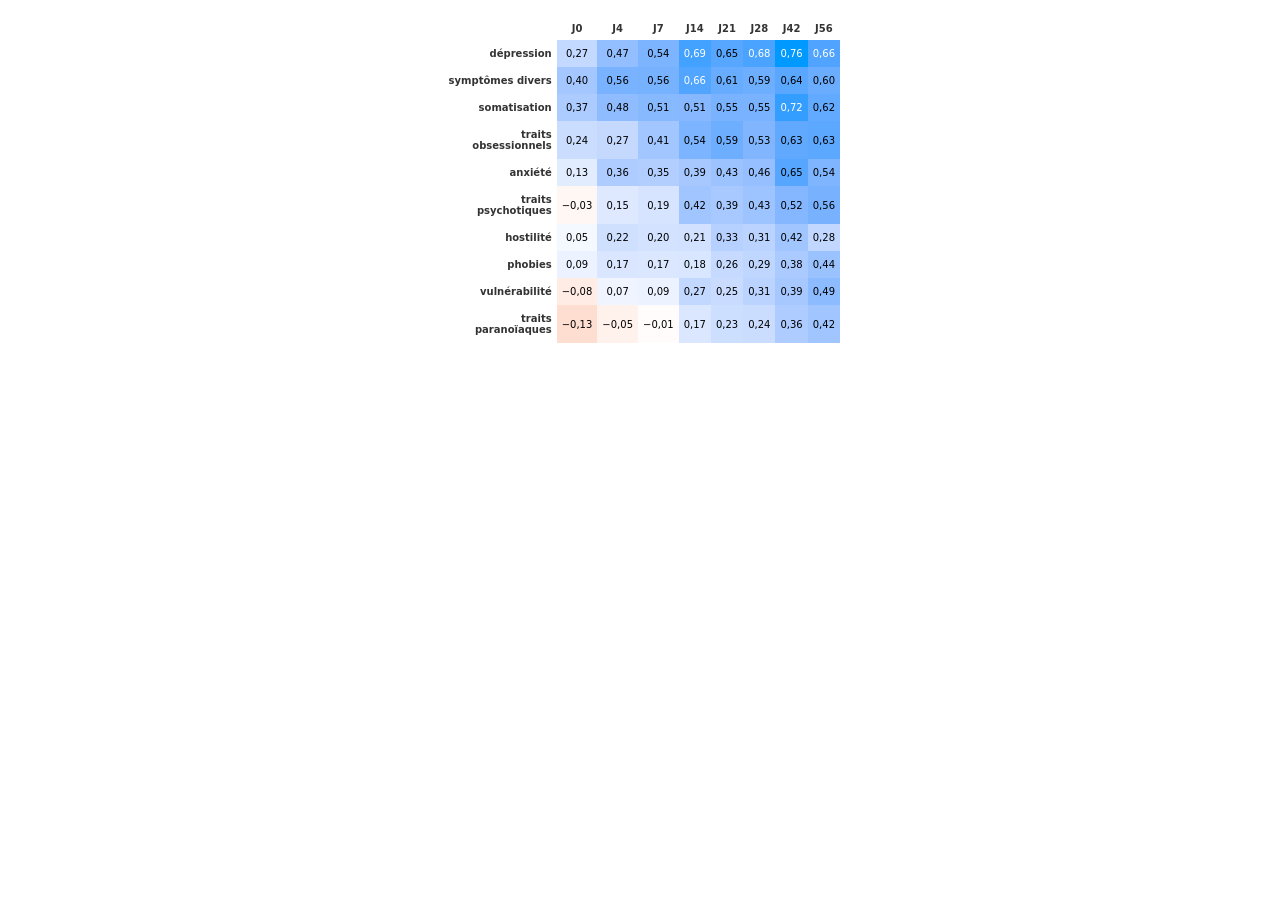
<file: output/fig_corr.html>
<!DOCTYPE html>
<html lang="en">
<head>
<meta charset="utf-8"/>
<style>body{background-color:white;}</style>


</head>
<body>
<div id="zzadcplojt" style="padding-left:0px;padding-right:0px;padding-top:10px;padding-bottom:10px;overflow-x:auto;overflow-y:auto;width:auto;height:auto;">
  <style>#zzadcplojt table {
  font-family: luciole, system-ui, 'Segoe UI', Roboto, Helvetica, Arial, sans-serif, 'Apple Color Emoji', 'Segoe UI Emoji', 'Segoe UI Symbol', 'Noto Color Emoji';
  -webkit-font-smoothing: antialiased;
  -moz-osx-font-smoothing: grayscale;
}

#zzadcplojt thead, #zzadcplojt tbody, #zzadcplojt tfoot, #zzadcplojt tr, #zzadcplojt td, #zzadcplojt th {
  border-style: none;
}

#zzadcplojt p {
  margin: 0;
  padding: 0;
}

#zzadcplojt .gt_table {
  display: table;
  border-collapse: collapse;
  line-height: normal;
  margin-left: auto;
  margin-right: auto;
  color: #333333;
  font-size: 10px;
  font-weight: normal;
  font-style: normal;
  background-color: #FFFFFF;
  width: 400px;
  border-top-style: solid;
  border-top-width: 2px;
  border-top-color: #A8A8A8;
  border-right-style: none;
  border-right-width: 2px;
  border-right-color: #D3D3D3;
  border-bottom-style: solid;
  border-bottom-width: 2px;
  border-bottom-color: #A8A8A8;
  border-left-style: none;
  border-left-width: 2px;
  border-left-color: #D3D3D3;
}

#zzadcplojt .gt_caption {
  padding-top: 4px;
  padding-bottom: 4px;
}

#zzadcplojt .gt_title {
  color: #333333;
  font-size: 95%;
  font-weight: initial;
  padding-top: 4px;
  padding-bottom: 4px;
  padding-left: 5px;
  padding-right: 5px;
  border-bottom-color: #FFFFFF;
  border-bottom-width: 0;
}

#zzadcplojt .gt_subtitle {
  color: #333333;
  font-size: 85%;
  font-weight: initial;
  padding-top: 3px;
  padding-bottom: 5px;
  padding-left: 5px;
  padding-right: 5px;
  border-top-color: #FFFFFF;
  border-top-width: 0;
}

#zzadcplojt .gt_heading {
  background-color: #FFFFFF;
  text-align: left;
  border-bottom-color: #FFFFFF;
  border-left-style: none;
  border-left-width: 1px;
  border-left-color: #D3D3D3;
  border-right-style: none;
  border-right-width: 1px;
  border-right-color: #D3D3D3;
}

#zzadcplojt .gt_bottom_border {
  border-bottom-style: solid;
  border-bottom-width: 2px;
  border-bottom-color: #D3D3D3;
}

#zzadcplojt .gt_col_headings {
  border-top-style: solid;
  border-top-width: 2px;
  border-top-color: #D3D3D3;
  border-bottom-style: solid;
  border-bottom-width: 2px;
  border-bottom-color: #D3D3D3;
  border-left-style: none;
  border-left-width: 1px;
  border-left-color: #D3D3D3;
  border-right-style: none;
  border-right-width: 1px;
  border-right-color: #D3D3D3;
}

#zzadcplojt .gt_col_heading {
  color: #333333;
  background-color: #FFFFFF;
  font-size: 100%;
  font-weight: normal;
  text-transform: inherit;
  border-left-style: none;
  border-left-width: 1px;
  border-left-color: #D3D3D3;
  border-right-style: none;
  border-right-width: 1px;
  border-right-color: #D3D3D3;
  vertical-align: bottom;
  padding-top: 5px;
  padding-bottom: 6px;
  padding-left: 5px;
  padding-right: 5px;
  overflow-x: hidden;
}

#zzadcplojt .gt_column_spanner_outer {
  color: #333333;
  background-color: #FFFFFF;
  font-size: 100%;
  font-weight: normal;
  text-transform: inherit;
  padding-top: 0;
  padding-bottom: 0;
  padding-left: 4px;
  padding-right: 4px;
}

#zzadcplojt .gt_column_spanner_outer:first-child {
  padding-left: 0;
}

#zzadcplojt .gt_column_spanner_outer:last-child {
  padding-right: 0;
}

#zzadcplojt .gt_column_spanner {
  border-bottom-style: solid;
  border-bottom-width: 2px;
  border-bottom-color: #D3D3D3;
  vertical-align: bottom;
  padding-top: 5px;
  padding-bottom: 5px;
  overflow-x: hidden;
  display: inline-block;
  width: 100%;
}

#zzadcplojt .gt_spanner_row {
  border-bottom-style: hidden;
}

#zzadcplojt .gt_group_heading {
  padding-top: 8px;
  padding-bottom: 8px;
  padding-left: 5px;
  padding-right: 5px;
  color: #333333;
  background-color: #FFFFFF;
  font-size: 100%;
  font-weight: initial;
  text-transform: inherit;
  border-top-style: solid;
  border-top-width: 2px;
  border-top-color: #D3D3D3;
  border-bottom-style: solid;
  border-bottom-width: 2px;
  border-bottom-color: #D3D3D3;
  border-left-style: none;
  border-left-width: 1px;
  border-left-color: #D3D3D3;
  border-right-style: none;
  border-right-width: 1px;
  border-right-color: #D3D3D3;
  vertical-align: middle;
  text-align: left;
}

#zzadcplojt .gt_empty_group_heading {
  padding: 0.5px;
  color: #333333;
  background-color: #FFFFFF;
  font-size: 100%;
  font-weight: initial;
  border-top-style: solid;
  border-top-width: 2px;
  border-top-color: #D3D3D3;
  border-bottom-style: solid;
  border-bottom-width: 2px;
  border-bottom-color: #D3D3D3;
  vertical-align: middle;
}

#zzadcplojt .gt_from_md > :first-child {
  margin-top: 0;
}

#zzadcplojt .gt_from_md > :last-child {
  margin-bottom: 0;
}

#zzadcplojt .gt_row {
  padding-top: 8px;
  padding-bottom: 8px;
  padding-left: 5px;
  padding-right: 5px;
  margin: 10px;
  border-top-style: solid;
  border-top-width: 1px;
  border-top-color: #D3D3D3;
  border-left-style: none;
  border-left-width: 1px;
  border-left-color: #D3D3D3;
  border-right-style: none;
  border-right-width: 1px;
  border-right-color: #D3D3D3;
  vertical-align: middle;
  overflow-x: hidden;
}

#zzadcplojt .gt_stub {
  color: #333333;
  background-color: #FFFFFF;
  font-size: 100%;
  font-weight: initial;
  text-transform: inherit;
  border-right-style: solid;
  border-right-width: 2px;
  border-right-color: #D3D3D3;
  padding-left: 5px;
  padding-right: 5px;
}

#zzadcplojt .gt_stub_row_group {
  color: #333333;
  background-color: #FFFFFF;
  font-size: 100%;
  font-weight: initial;
  text-transform: inherit;
  border-right-style: solid;
  border-right-width: 2px;
  border-right-color: #D3D3D3;
  padding-left: 5px;
  padding-right: 5px;
  vertical-align: top;
}

#zzadcplojt .gt_row_group_first td {
  border-top-width: 2px;
}

#zzadcplojt .gt_row_group_first th {
  border-top-width: 2px;
}

#zzadcplojt .gt_summary_row {
  color: #333333;
  background-color: #FFFFFF;
  text-transform: inherit;
  padding-top: 8px;
  padding-bottom: 8px;
  padding-left: 5px;
  padding-right: 5px;
}

#zzadcplojt .gt_first_summary_row {
  border-top-style: solid;
  border-top-color: #D3D3D3;
}

#zzadcplojt .gt_first_summary_row.thick {
  border-top-width: 2px;
}

#zzadcplojt .gt_last_summary_row {
  padding-top: 8px;
  padding-bottom: 8px;
  padding-left: 5px;
  padding-right: 5px;
  border-bottom-style: solid;
  border-bottom-width: 2px;
  border-bottom-color: #D3D3D3;
}

#zzadcplojt .gt_grand_summary_row {
  color: #333333;
  background-color: #FFFFFF;
  text-transform: inherit;
  padding-top: 8px;
  padding-bottom: 8px;
  padding-left: 5px;
  padding-right: 5px;
}

#zzadcplojt .gt_first_grand_summary_row {
  padding-top: 8px;
  padding-bottom: 8px;
  padding-left: 5px;
  padding-right: 5px;
  border-top-style: double;
  border-top-width: 6px;
  border-top-color: #D3D3D3;
}

#zzadcplojt .gt_last_grand_summary_row_top {
  padding-top: 8px;
  padding-bottom: 8px;
  padding-left: 5px;
  padding-right: 5px;
  border-bottom-style: double;
  border-bottom-width: 6px;
  border-bottom-color: #D3D3D3;
}

#zzadcplojt .gt_striped {
  background-color: rgba(128, 128, 128, 0.05);
}

#zzadcplojt .gt_table_body {
  border-top-style: solid;
  border-top-width: 2px;
  border-top-color: #D3D3D3;
  border-bottom-style: solid;
  border-bottom-width: 2px;
  border-bottom-color: #D3D3D3;
}

#zzadcplojt .gt_footnotes {
  color: #333333;
  background-color: #FFFFFF;
  border-bottom-style: none;
  border-bottom-width: 2px;
  border-bottom-color: #D3D3D3;
  border-left-style: none;
  border-left-width: 2px;
  border-left-color: #D3D3D3;
  border-right-style: none;
  border-right-width: 2px;
  border-right-color: #D3D3D3;
}

#zzadcplojt .gt_footnote {
  margin: 0px;
  font-size: 90%;
  padding-top: 4px;
  padding-bottom: 4px;
  padding-left: 5px;
  padding-right: 5px;
}

#zzadcplojt .gt_sourcenotes {
  color: #333333;
  background-color: #FFFFFF;
  border-bottom-style: none;
  border-bottom-width: 2px;
  border-bottom-color: #D3D3D3;
  border-left-style: none;
  border-left-width: 2px;
  border-left-color: #D3D3D3;
  border-right-style: none;
  border-right-width: 2px;
  border-right-color: #D3D3D3;
}

#zzadcplojt .gt_sourcenote {
  font-size: 90%;
  padding-top: 4px;
  padding-bottom: 4px;
  padding-left: 5px;
  padding-right: 5px;
}

#zzadcplojt .gt_left {
  text-align: left;
}

#zzadcplojt .gt_center {
  text-align: center;
}

#zzadcplojt .gt_right {
  text-align: right;
  font-variant-numeric: tabular-nums;
}

#zzadcplojt .gt_font_normal {
  font-weight: normal;
}

#zzadcplojt .gt_font_bold {
  font-weight: bold;
}

#zzadcplojt .gt_font_italic {
  font-style: italic;
}

#zzadcplojt .gt_super {
  font-size: 65%;
}

#zzadcplojt .gt_footnote_marks {
  font-size: 75%;
  vertical-align: 0.4em;
  position: initial;
}

#zzadcplojt .gt_asterisk {
  font-size: 100%;
  vertical-align: 0;
}

#zzadcplojt .gt_indent_1 {
  text-indent: 5px;
}

#zzadcplojt .gt_indent_2 {
  text-indent: 10px;
}

#zzadcplojt .gt_indent_3 {
  text-indent: 15px;
}

#zzadcplojt .gt_indent_4 {
  text-indent: 20px;
}

#zzadcplojt .gt_indent_5 {
  text-indent: 25px;
}

#zzadcplojt .katex-display {
  display: inline-flex !important;
  margin-bottom: 0.75em !important;
}

#zzadcplojt div.Reactable > div.rt-table > div.rt-thead > div.rt-tr.rt-tr-group-header > div.rt-th-group:after {
  height: 0px !important;
}
</style>
  <table class="gt_table" data-quarto-disable-processing="false" data-quarto-bootstrap="false">
  <thead>
    <tr class="gt_col_headings">
      <th class="gt_col_heading gt_columns_bottom_border gt_left" rowspan="1" colspan="1" style="border-left-width: 1px; border-left-style: hidden; border-left-color: #000000; border-right-width: 1px; border-right-style: hidden; border-right-color: #000000; border-top-width: 1px; border-top-style: hidden; border-top-color: #000000; border-bottom-width: 1px; border-bottom-style: hidden; border-bottom-color: #000000;" scope="col" id="a::stub"></th>
      <th class="gt_col_heading gt_columns_bottom_border gt_right" rowspan="1" colspan="1" style="border-left-width: 1px; border-left-style: hidden; border-left-color: #000000; border-right-width: 1px; border-right-style: hidden; border-right-color: #000000; border-top-width: 1px; border-top-style: hidden; border-top-color: #000000; border-bottom-width: 1px; border-bottom-style: hidden; border-bottom-color: #000000; text-align: center; font-weight: bold;" scope="col" id="J0">J0</th>
      <th class="gt_col_heading gt_columns_bottom_border gt_right" rowspan="1" colspan="1" style="border-left-width: 1px; border-left-style: hidden; border-left-color: #000000; border-right-width: 1px; border-right-style: hidden; border-right-color: #000000; border-top-width: 1px; border-top-style: hidden; border-top-color: #000000; border-bottom-width: 1px; border-bottom-style: hidden; border-bottom-color: #000000; text-align: center; font-weight: bold;" scope="col" id="J4">J4</th>
      <th class="gt_col_heading gt_columns_bottom_border gt_right" rowspan="1" colspan="1" style="border-left-width: 1px; border-left-style: hidden; border-left-color: #000000; border-right-width: 1px; border-right-style: hidden; border-right-color: #000000; border-top-width: 1px; border-top-style: hidden; border-top-color: #000000; border-bottom-width: 1px; border-bottom-style: hidden; border-bottom-color: #000000; text-align: center; font-weight: bold;" scope="col" id="J7">J7</th>
      <th class="gt_col_heading gt_columns_bottom_border gt_right" rowspan="1" colspan="1" style="border-left-width: 1px; border-left-style: hidden; border-left-color: #000000; border-right-width: 1px; border-right-style: hidden; border-right-color: #000000; border-top-width: 1px; border-top-style: hidden; border-top-color: #000000; border-bottom-width: 1px; border-bottom-style: hidden; border-bottom-color: #000000; text-align: center; font-weight: bold;" scope="col" id="J14">J14</th>
      <th class="gt_col_heading gt_columns_bottom_border gt_right" rowspan="1" colspan="1" style="border-left-width: 1px; border-left-style: hidden; border-left-color: #000000; border-right-width: 1px; border-right-style: hidden; border-right-color: #000000; border-top-width: 1px; border-top-style: hidden; border-top-color: #000000; border-bottom-width: 1px; border-bottom-style: hidden; border-bottom-color: #000000; text-align: center; font-weight: bold;" scope="col" id="J21">J21</th>
      <th class="gt_col_heading gt_columns_bottom_border gt_right" rowspan="1" colspan="1" style="border-left-width: 1px; border-left-style: hidden; border-left-color: #000000; border-right-width: 1px; border-right-style: hidden; border-right-color: #000000; border-top-width: 1px; border-top-style: hidden; border-top-color: #000000; border-bottom-width: 1px; border-bottom-style: hidden; border-bottom-color: #000000; text-align: center; font-weight: bold;" scope="col" id="J28">J28</th>
      <th class="gt_col_heading gt_columns_bottom_border gt_right" rowspan="1" colspan="1" style="border-left-width: 1px; border-left-style: hidden; border-left-color: #000000; border-right-width: 1px; border-right-style: hidden; border-right-color: #000000; border-top-width: 1px; border-top-style: hidden; border-top-color: #000000; border-bottom-width: 1px; border-bottom-style: hidden; border-bottom-color: #000000; text-align: center; font-weight: bold;" scope="col" id="J42">J42</th>
      <th class="gt_col_heading gt_columns_bottom_border gt_right" rowspan="1" colspan="1" style="border-left-width: 1px; border-left-style: hidden; border-left-color: #000000; border-right-width: 1px; border-right-style: hidden; border-right-color: #000000; border-top-width: 1px; border-top-style: hidden; border-top-color: #000000; border-bottom-width: 1px; border-bottom-style: hidden; border-bottom-color: #000000; text-align: center; font-weight: bold;" scope="col" id="J56">J56</th>
    </tr>
  </thead>
  <tbody class="gt_table_body">
    <tr><th id="stub_1_1" scope="row" class="gt_row gt_left gt_stub" style="border-left-width: 1px; border-left-style: hidden; border-left-color: #000000; border-right-width: 1px; border-right-style: hidden; border-right-color: #000000; border-top-width: 1px; border-top-style: hidden; border-top-color: #000000; border-bottom-width: 1px; border-bottom-style: hidden; border-bottom-color: #000000; text-align: right; font-weight: bold;">dépression</th>
<td headers="stub_1_1 J0" class="gt_row gt_right" style="border-left-width: 1px; border-left-style: hidden; border-left-color: #000000; border-right-width: 1px; border-right-style: hidden; border-right-color: #000000; border-top-width: 1px; border-top-style: hidden; border-top-color: #000000; border-bottom-width: 1px; border-bottom-style: hidden; border-bottom-color: #000000; text-align: center; color: #000000; background-color: #C3D9FF;">0,27</td>
<td headers="stub_1_1 J4" class="gt_row gt_right" style="border-left-width: 1px; border-left-style: hidden; border-left-color: #000000; border-right-width: 1px; border-right-style: hidden; border-right-color: #000000; border-top-width: 1px; border-top-style: hidden; border-top-color: #000000; border-bottom-width: 1px; border-bottom-style: hidden; border-bottom-color: #000000; text-align: center; color: #000000; background-color: #93BEFF;">0,47</td>
<td headers="stub_1_1 J7" class="gt_row gt_right" style="border-left-width: 1px; border-left-style: hidden; border-left-color: #000000; border-right-width: 1px; border-right-style: hidden; border-right-color: #000000; border-top-width: 1px; border-top-style: hidden; border-top-color: #000000; border-bottom-width: 1px; border-bottom-style: hidden; border-bottom-color: #000000; text-align: center; color: #000000; background-color: #7DB4FF;">0,54</td>
<td headers="stub_1_1 J14" class="gt_row gt_right" style="border-left-width: 1px; border-left-style: hidden; border-left-color: #000000; border-right-width: 1px; border-right-style: hidden; border-right-color: #000000; border-top-width: 1px; border-top-style: hidden; border-top-color: #000000; border-bottom-width: 1px; border-bottom-style: hidden; border-bottom-color: #000000; text-align: center; color: #FFFFFF; background-color: #43A1FF;">0,69</td>
<td headers="stub_1_1 J21" class="gt_row gt_right" style="border-left-width: 1px; border-left-style: hidden; border-left-color: #000000; border-right-width: 1px; border-right-style: hidden; border-right-color: #000000; border-top-width: 1px; border-top-style: hidden; border-top-color: #000000; border-bottom-width: 1px; border-bottom-style: hidden; border-bottom-color: #000000; text-align: center; color: #000000; background-color: #57A6FF;">0,65</td>
<td headers="stub_1_1 J28" class="gt_row gt_right" style="border-left-width: 1px; border-left-style: hidden; border-left-color: #000000; border-right-width: 1px; border-right-style: hidden; border-right-color: #000000; border-top-width: 1px; border-top-style: hidden; border-top-color: #000000; border-bottom-width: 1px; border-bottom-style: hidden; border-bottom-color: #000000; text-align: center; color: #FFFFFF; background-color: #4AA3FF;">0,68</td>
<td headers="stub_1_1 J42" class="gt_row gt_right" style="border-left-width: 1px; border-left-style: hidden; border-left-color: #000000; border-right-width: 1px; border-right-style: hidden; border-right-color: #000000; border-top-width: 1px; border-top-style: hidden; border-top-color: #000000; border-bottom-width: 1px; border-bottom-style: hidden; border-bottom-color: #000000; text-align: center; color: #FFFFFF; background-color: #0099FF;">0,76</td>
<td headers="stub_1_1 J56" class="gt_row gt_right" style="border-left-width: 1px; border-left-style: hidden; border-left-color: #000000; border-right-width: 1px; border-right-style: hidden; border-right-color: #000000; border-top-width: 1px; border-top-style: hidden; border-top-color: #000000; border-bottom-width: 1px; border-bottom-style: hidden; border-bottom-color: #000000; text-align: center; color: #FFFFFF; background-color: #50A4FF;">0,66</td></tr>
    <tr><th id="stub_1_2" scope="row" class="gt_row gt_left gt_stub" style="border-left-width: 1px; border-left-style: hidden; border-left-color: #000000; border-right-width: 1px; border-right-style: hidden; border-right-color: #000000; border-top-width: 1px; border-top-style: hidden; border-top-color: #000000; border-bottom-width: 1px; border-bottom-style: hidden; border-bottom-color: #000000; text-align: right; font-weight: bold;">symptômes divers</th>
<td headers="stub_1_2 J0" class="gt_row gt_right" style="border-left-width: 1px; border-left-style: hidden; border-left-color: #000000; border-right-width: 1px; border-right-style: hidden; border-right-color: #000000; border-top-width: 1px; border-top-style: hidden; border-top-color: #000000; border-bottom-width: 1px; border-bottom-style: hidden; border-bottom-color: #000000; text-align: center; color: #000000; background-color: #A5C7FF;">0,40</td>
<td headers="stub_1_2 J4" class="gt_row gt_right" style="border-left-width: 1px; border-left-style: hidden; border-left-color: #000000; border-right-width: 1px; border-right-style: hidden; border-right-color: #000000; border-top-width: 1px; border-top-style: hidden; border-top-color: #000000; border-bottom-width: 1px; border-bottom-style: hidden; border-bottom-color: #000000; text-align: center; color: #000000; background-color: #79B2FF;">0,56</td>
<td headers="stub_1_2 J7" class="gt_row gt_right" style="border-left-width: 1px; border-left-style: hidden; border-left-color: #000000; border-right-width: 1px; border-right-style: hidden; border-right-color: #000000; border-top-width: 1px; border-top-style: hidden; border-top-color: #000000; border-bottom-width: 1px; border-bottom-style: hidden; border-bottom-color: #000000; text-align: center; color: #000000; background-color: #77B2FF;">0,56</td>
<td headers="stub_1_2 J14" class="gt_row gt_right" style="border-left-width: 1px; border-left-style: hidden; border-left-color: #000000; border-right-width: 1px; border-right-style: hidden; border-right-color: #000000; border-top-width: 1px; border-top-style: hidden; border-top-color: #000000; border-bottom-width: 1px; border-bottom-style: hidden; border-bottom-color: #000000; text-align: center; color: #FFFFFF; background-color: #51A5FF;">0,66</td>
<td headers="stub_1_2 J21" class="gt_row gt_right" style="border-left-width: 1px; border-left-style: hidden; border-left-color: #000000; border-right-width: 1px; border-right-style: hidden; border-right-color: #000000; border-top-width: 1px; border-top-style: hidden; border-top-color: #000000; border-bottom-width: 1px; border-bottom-style: hidden; border-bottom-color: #000000; text-align: center; color: #000000; background-color: #68ACFF;">0,61</td>
<td headers="stub_1_2 J28" class="gt_row gt_right" style="border-left-width: 1px; border-left-style: hidden; border-left-color: #000000; border-right-width: 1px; border-right-style: hidden; border-right-color: #000000; border-top-width: 1px; border-top-style: hidden; border-top-color: #000000; border-bottom-width: 1px; border-bottom-style: hidden; border-bottom-color: #000000; text-align: center; color: #000000; background-color: #6DAEFF;">0,59</td>
<td headers="stub_1_2 J42" class="gt_row gt_right" style="border-left-width: 1px; border-left-style: hidden; border-left-color: #000000; border-right-width: 1px; border-right-style: hidden; border-right-color: #000000; border-top-width: 1px; border-top-style: hidden; border-top-color: #000000; border-bottom-width: 1px; border-bottom-style: hidden; border-bottom-color: #000000; text-align: center; color: #000000; background-color: #59A7FF;">0,64</td>
<td headers="stub_1_2 J56" class="gt_row gt_right" style="border-left-width: 1px; border-left-style: hidden; border-left-color: #000000; border-right-width: 1px; border-right-style: hidden; border-right-color: #000000; border-top-width: 1px; border-top-style: hidden; border-top-color: #000000; border-bottom-width: 1px; border-bottom-style: hidden; border-bottom-color: #000000; text-align: center; color: #000000; background-color: #6AADFF;">0,60</td></tr>
    <tr><th id="stub_1_3" scope="row" class="gt_row gt_left gt_stub" style="border-left-width: 1px; border-left-style: hidden; border-left-color: #000000; border-right-width: 1px; border-right-style: hidden; border-right-color: #000000; border-top-width: 1px; border-top-style: hidden; border-top-color: #000000; border-bottom-width: 1px; border-bottom-style: hidden; border-bottom-color: #000000; text-align: right; font-weight: bold;">somatisation</th>
<td headers="stub_1_3 J0" class="gt_row gt_right" style="border-left-width: 1px; border-left-style: hidden; border-left-color: #000000; border-right-width: 1px; border-right-style: hidden; border-right-color: #000000; border-top-width: 1px; border-top-style: hidden; border-top-color: #000000; border-bottom-width: 1px; border-bottom-style: hidden; border-bottom-color: #000000; text-align: center; color: #000000; background-color: #ACCBFF;">0,37</td>
<td headers="stub_1_3 J4" class="gt_row gt_right" style="border-left-width: 1px; border-left-style: hidden; border-left-color: #000000; border-right-width: 1px; border-right-style: hidden; border-right-color: #000000; border-top-width: 1px; border-top-style: hidden; border-top-color: #000000; border-bottom-width: 1px; border-bottom-style: hidden; border-bottom-color: #000000; text-align: center; color: #000000; background-color: #8FBCFF;">0,48</td>
<td headers="stub_1_3 J7" class="gt_row gt_right" style="border-left-width: 1px; border-left-style: hidden; border-left-color: #000000; border-right-width: 1px; border-right-style: hidden; border-right-color: #000000; border-top-width: 1px; border-top-style: hidden; border-top-color: #000000; border-bottom-width: 1px; border-bottom-style: hidden; border-bottom-color: #000000; text-align: center; color: #000000; background-color: #87B9FF;">0,51</td>
<td headers="stub_1_3 J14" class="gt_row gt_right" style="border-left-width: 1px; border-left-style: hidden; border-left-color: #000000; border-right-width: 1px; border-right-style: hidden; border-right-color: #000000; border-top-width: 1px; border-top-style: hidden; border-top-color: #000000; border-bottom-width: 1px; border-bottom-style: hidden; border-bottom-color: #000000; text-align: center; color: #000000; background-color: #87B8FF;">0,51</td>
<td headers="stub_1_3 J21" class="gt_row gt_right" style="border-left-width: 1px; border-left-style: hidden; border-left-color: #000000; border-right-width: 1px; border-right-style: hidden; border-right-color: #000000; border-top-width: 1px; border-top-style: hidden; border-top-color: #000000; border-bottom-width: 1px; border-bottom-style: hidden; border-bottom-color: #000000; text-align: center; color: #000000; background-color: #79B3FF;">0,55</td>
<td headers="stub_1_3 J28" class="gt_row gt_right" style="border-left-width: 1px; border-left-style: hidden; border-left-color: #000000; border-right-width: 1px; border-right-style: hidden; border-right-color: #000000; border-top-width: 1px; border-top-style: hidden; border-top-color: #000000; border-bottom-width: 1px; border-bottom-style: hidden; border-bottom-color: #000000; text-align: center; color: #000000; background-color: #79B3FF;">0,55</td>
<td headers="stub_1_3 J42" class="gt_row gt_right" style="border-left-width: 1px; border-left-style: hidden; border-left-color: #000000; border-right-width: 1px; border-right-style: hidden; border-right-color: #000000; border-top-width: 1px; border-top-style: hidden; border-top-color: #000000; border-bottom-width: 1px; border-bottom-style: hidden; border-bottom-color: #000000; text-align: center; color: #FFFFFF; background-color: #339EFF;">0,72</td>
<td headers="stub_1_3 J56" class="gt_row gt_right" style="border-left-width: 1px; border-left-style: hidden; border-left-color: #000000; border-right-width: 1px; border-right-style: hidden; border-right-color: #000000; border-top-width: 1px; border-top-style: hidden; border-top-color: #000000; border-bottom-width: 1px; border-bottom-style: hidden; border-bottom-color: #000000; text-align: center; color: #000000; background-color: #61AAFF;">0,62</td></tr>
    <tr><th id="stub_1_4" scope="row" class="gt_row gt_left gt_stub" style="border-left-width: 1px; border-left-style: hidden; border-left-color: #000000; border-right-width: 1px; border-right-style: hidden; border-right-color: #000000; border-top-width: 1px; border-top-style: hidden; border-top-color: #000000; border-bottom-width: 1px; border-bottom-style: hidden; border-bottom-color: #000000; text-align: right; font-weight: bold;">traits obsessionnels</th>
<td headers="stub_1_4 J0" class="gt_row gt_right" style="border-left-width: 1px; border-left-style: hidden; border-left-color: #000000; border-right-width: 1px; border-right-style: hidden; border-right-color: #000000; border-top-width: 1px; border-top-style: hidden; border-top-color: #000000; border-bottom-width: 1px; border-bottom-style: hidden; border-bottom-color: #000000; text-align: center; color: #000000; background-color: #CBDDFF;">0,24</td>
<td headers="stub_1_4 J4" class="gt_row gt_right" style="border-left-width: 1px; border-left-style: hidden; border-left-color: #000000; border-right-width: 1px; border-right-style: hidden; border-right-color: #000000; border-top-width: 1px; border-top-style: hidden; border-top-color: #000000; border-bottom-width: 1px; border-bottom-style: hidden; border-bottom-color: #000000; text-align: center; color: #000000; background-color: #C5D9FF;">0,27</td>
<td headers="stub_1_4 J7" class="gt_row gt_right" style="border-left-width: 1px; border-left-style: hidden; border-left-color: #000000; border-right-width: 1px; border-right-style: hidden; border-right-color: #000000; border-top-width: 1px; border-top-style: hidden; border-top-color: #000000; border-bottom-width: 1px; border-bottom-style: hidden; border-bottom-color: #000000; text-align: center; color: #000000; background-color: #A2C6FF;">0,41</td>
<td headers="stub_1_4 J14" class="gt_row gt_right" style="border-left-width: 1px; border-left-style: hidden; border-left-color: #000000; border-right-width: 1px; border-right-style: hidden; border-right-color: #000000; border-top-width: 1px; border-top-style: hidden; border-top-color: #000000; border-bottom-width: 1px; border-bottom-style: hidden; border-bottom-color: #000000; text-align: center; color: #000000; background-color: #7DB4FF;">0,54</td>
<td headers="stub_1_4 J21" class="gt_row gt_right" style="border-left-width: 1px; border-left-style: hidden; border-left-color: #000000; border-right-width: 1px; border-right-style: hidden; border-right-color: #000000; border-top-width: 1px; border-top-style: hidden; border-top-color: #000000; border-bottom-width: 1px; border-bottom-style: hidden; border-bottom-color: #000000; text-align: center; color: #000000; background-color: #6DAEFF;">0,59</td>
<td headers="stub_1_4 J28" class="gt_row gt_right" style="border-left-width: 1px; border-left-style: hidden; border-left-color: #000000; border-right-width: 1px; border-right-style: hidden; border-right-color: #000000; border-top-width: 1px; border-top-style: hidden; border-top-color: #000000; border-bottom-width: 1px; border-bottom-style: hidden; border-bottom-color: #000000; text-align: center; color: #000000; background-color: #81B6FF;">0,53</td>
<td headers="stub_1_4 J42" class="gt_row gt_right" style="border-left-width: 1px; border-left-style: hidden; border-left-color: #000000; border-right-width: 1px; border-right-style: hidden; border-right-color: #000000; border-top-width: 1px; border-top-style: hidden; border-top-color: #000000; border-bottom-width: 1px; border-bottom-style: hidden; border-bottom-color: #000000; text-align: center; color: #000000; background-color: #60A9FF;">0,63</td>
<td headers="stub_1_4 J56" class="gt_row gt_right" style="border-left-width: 1px; border-left-style: hidden; border-left-color: #000000; border-right-width: 1px; border-right-style: hidden; border-right-color: #000000; border-top-width: 1px; border-top-style: hidden; border-top-color: #000000; border-bottom-width: 1px; border-bottom-style: hidden; border-bottom-color: #000000; text-align: center; color: #000000; background-color: #5DA8FF;">0,63</td></tr>
    <tr><th id="stub_1_5" scope="row" class="gt_row gt_left gt_stub" style="border-left-width: 1px; border-left-style: hidden; border-left-color: #000000; border-right-width: 1px; border-right-style: hidden; border-right-color: #000000; border-top-width: 1px; border-top-style: hidden; border-top-color: #000000; border-bottom-width: 1px; border-bottom-style: hidden; border-bottom-color: #000000; text-align: right; font-weight: bold;">anxiété</th>
<td headers="stub_1_5 J0" class="gt_row gt_right" style="border-left-width: 1px; border-left-style: hidden; border-left-color: #000000; border-right-width: 1px; border-right-style: hidden; border-right-color: #000000; border-top-width: 1px; border-top-style: hidden; border-top-color: #000000; border-bottom-width: 1px; border-bottom-style: hidden; border-bottom-color: #000000; text-align: center; color: #000000; background-color: #E2ECFF;">0,13</td>
<td headers="stub_1_5 J4" class="gt_row gt_right" style="border-left-width: 1px; border-left-style: hidden; border-left-color: #000000; border-right-width: 1px; border-right-style: hidden; border-right-color: #000000; border-top-width: 1px; border-top-style: hidden; border-top-color: #000000; border-bottom-width: 1px; border-bottom-style: hidden; border-bottom-color: #000000; text-align: center; color: #000000; background-color: #AECCFF;">0,36</td>
<td headers="stub_1_5 J7" class="gt_row gt_right" style="border-left-width: 1px; border-left-style: hidden; border-left-color: #000000; border-right-width: 1px; border-right-style: hidden; border-right-color: #000000; border-top-width: 1px; border-top-style: hidden; border-top-color: #000000; border-bottom-width: 1px; border-bottom-style: hidden; border-bottom-color: #000000; text-align: center; color: #000000; background-color: #B1CEFF;">0,35</td>
<td headers="stub_1_5 J14" class="gt_row gt_right" style="border-left-width: 1px; border-left-style: hidden; border-left-color: #000000; border-right-width: 1px; border-right-style: hidden; border-right-color: #000000; border-top-width: 1px; border-top-style: hidden; border-top-color: #000000; border-bottom-width: 1px; border-bottom-style: hidden; border-bottom-color: #000000; text-align: center; color: #000000; background-color: #A6C8FF;">0,39</td>
<td headers="stub_1_5 J21" class="gt_row gt_right" style="border-left-width: 1px; border-left-style: hidden; border-left-color: #000000; border-right-width: 1px; border-right-style: hidden; border-right-color: #000000; border-top-width: 1px; border-top-style: hidden; border-top-color: #000000; border-bottom-width: 1px; border-bottom-style: hidden; border-bottom-color: #000000; text-align: center; color: #000000; background-color: #9DC3FF;">0,43</td>
<td headers="stub_1_5 J28" class="gt_row gt_right" style="border-left-width: 1px; border-left-style: hidden; border-left-color: #000000; border-right-width: 1px; border-right-style: hidden; border-right-color: #000000; border-top-width: 1px; border-top-style: hidden; border-top-color: #000000; border-bottom-width: 1px; border-bottom-style: hidden; border-bottom-color: #000000; text-align: center; color: #000000; background-color: #95BFFF;">0,46</td>
<td headers="stub_1_5 J42" class="gt_row gt_right" style="border-left-width: 1px; border-left-style: hidden; border-left-color: #000000; border-right-width: 1px; border-right-style: hidden; border-right-color: #000000; border-top-width: 1px; border-top-style: hidden; border-top-color: #000000; border-bottom-width: 1px; border-bottom-style: hidden; border-bottom-color: #000000; text-align: center; color: #000000; background-color: #56A6FF;">0,65</td>
<td headers="stub_1_5 J56" class="gt_row gt_right" style="border-left-width: 1px; border-left-style: hidden; border-left-color: #000000; border-right-width: 1px; border-right-style: hidden; border-right-color: #000000; border-top-width: 1px; border-top-style: hidden; border-top-color: #000000; border-bottom-width: 1px; border-bottom-style: hidden; border-bottom-color: #000000; text-align: center; color: #000000; background-color: #7FB5FF;">0,54</td></tr>
    <tr><th id="stub_1_6" scope="row" class="gt_row gt_left gt_stub" style="border-left-width: 1px; border-left-style: hidden; border-left-color: #000000; border-right-width: 1px; border-right-style: hidden; border-right-color: #000000; border-top-width: 1px; border-top-style: hidden; border-top-color: #000000; border-bottom-width: 1px; border-bottom-style: hidden; border-bottom-color: #000000; text-align: right; font-weight: bold;">traits psychotiques</th>
<td headers="stub_1_6 J0" class="gt_row gt_right" style="border-left-width: 1px; border-left-style: hidden; border-left-color: #000000; border-right-width: 1px; border-right-style: hidden; border-right-color: #000000; border-top-width: 1px; border-top-style: hidden; border-top-color: #000000; border-bottom-width: 1px; border-bottom-style: hidden; border-bottom-color: #000000; text-align: center; color: #000000; background-color: #FFF7F4;">−0,03</td>
<td headers="stub_1_6 J4" class="gt_row gt_right" style="border-left-width: 1px; border-left-style: hidden; border-left-color: #000000; border-right-width: 1px; border-right-style: hidden; border-right-color: #000000; border-top-width: 1px; border-top-style: hidden; border-top-color: #000000; border-bottom-width: 1px; border-bottom-style: hidden; border-bottom-color: #000000; text-align: center; color: #000000; background-color: #DEE9FF;">0,15</td>
<td headers="stub_1_6 J7" class="gt_row gt_right" style="border-left-width: 1px; border-left-style: hidden; border-left-color: #000000; border-right-width: 1px; border-right-style: hidden; border-right-color: #000000; border-top-width: 1px; border-top-style: hidden; border-top-color: #000000; border-bottom-width: 1px; border-bottom-style: hidden; border-bottom-color: #000000; text-align: center; color: #000000; background-color: #D6E4FF;">0,19</td>
<td headers="stub_1_6 J14" class="gt_row gt_right" style="border-left-width: 1px; border-left-style: hidden; border-left-color: #000000; border-right-width: 1px; border-right-style: hidden; border-right-color: #000000; border-top-width: 1px; border-top-style: hidden; border-top-color: #000000; border-bottom-width: 1px; border-bottom-style: hidden; border-bottom-color: #000000; text-align: center; color: #000000; background-color: #A1C5FF;">0,42</td>
<td headers="stub_1_6 J21" class="gt_row gt_right" style="border-left-width: 1px; border-left-style: hidden; border-left-color: #000000; border-right-width: 1px; border-right-style: hidden; border-right-color: #000000; border-top-width: 1px; border-top-style: hidden; border-top-color: #000000; border-bottom-width: 1px; border-bottom-style: hidden; border-bottom-color: #000000; text-align: center; color: #000000; background-color: #A8C9FF;">0,39</td>
<td headers="stub_1_6 J28" class="gt_row gt_right" style="border-left-width: 1px; border-left-style: hidden; border-left-color: #000000; border-right-width: 1px; border-right-style: hidden; border-right-color: #000000; border-top-width: 1px; border-top-style: hidden; border-top-color: #000000; border-bottom-width: 1px; border-bottom-style: hidden; border-bottom-color: #000000; text-align: center; color: #000000; background-color: #9EC4FF;">0,43</td>
<td headers="stub_1_6 J42" class="gt_row gt_right" style="border-left-width: 1px; border-left-style: hidden; border-left-color: #000000; border-right-width: 1px; border-right-style: hidden; border-right-color: #000000; border-top-width: 1px; border-top-style: hidden; border-top-color: #000000; border-bottom-width: 1px; border-bottom-style: hidden; border-bottom-color: #000000; text-align: center; color: #000000; background-color: #84B7FF;">0,52</td>
<td headers="stub_1_6 J56" class="gt_row gt_right" style="border-left-width: 1px; border-left-style: hidden; border-left-color: #000000; border-right-width: 1px; border-right-style: hidden; border-right-color: #000000; border-top-width: 1px; border-top-style: hidden; border-top-color: #000000; border-bottom-width: 1px; border-bottom-style: hidden; border-bottom-color: #000000; text-align: center; color: #000000; background-color: #78B2FF;">0,56</td></tr>
    <tr><th id="stub_1_7" scope="row" class="gt_row gt_left gt_stub" style="border-left-width: 1px; border-left-style: hidden; border-left-color: #000000; border-right-width: 1px; border-right-style: hidden; border-right-color: #000000; border-top-width: 1px; border-top-style: hidden; border-top-color: #000000; border-bottom-width: 1px; border-bottom-style: hidden; border-bottom-color: #000000; text-align: right; font-weight: bold;">hostilité</th>
<td headers="stub_1_7 J0" class="gt_row gt_right" style="border-left-width: 1px; border-left-style: hidden; border-left-color: #000000; border-right-width: 1px; border-right-style: hidden; border-right-color: #000000; border-top-width: 1px; border-top-style: hidden; border-top-color: #000000; border-bottom-width: 1px; border-bottom-style: hidden; border-bottom-color: #000000; text-align: center; color: #000000; background-color: #F4F8FF;">0,05</td>
<td headers="stub_1_7 J4" class="gt_row gt_right" style="border-left-width: 1px; border-left-style: hidden; border-left-color: #000000; border-right-width: 1px; border-right-style: hidden; border-right-color: #000000; border-top-width: 1px; border-top-style: hidden; border-top-color: #000000; border-bottom-width: 1px; border-bottom-style: hidden; border-bottom-color: #000000; text-align: center; color: #000000; background-color: #CFE0FF;">0,22</td>
<td headers="stub_1_7 J7" class="gt_row gt_right" style="border-left-width: 1px; border-left-style: hidden; border-left-color: #000000; border-right-width: 1px; border-right-style: hidden; border-right-color: #000000; border-top-width: 1px; border-top-style: hidden; border-top-color: #000000; border-bottom-width: 1px; border-bottom-style: hidden; border-bottom-color: #000000; text-align: center; color: #000000; background-color: #D3E2FF;">0,20</td>
<td headers="stub_1_7 J14" class="gt_row gt_right" style="border-left-width: 1px; border-left-style: hidden; border-left-color: #000000; border-right-width: 1px; border-right-style: hidden; border-right-color: #000000; border-top-width: 1px; border-top-style: hidden; border-top-color: #000000; border-bottom-width: 1px; border-bottom-style: hidden; border-bottom-color: #000000; text-align: center; color: #000000; background-color: #D1E1FF;">0,21</td>
<td headers="stub_1_7 J21" class="gt_row gt_right" style="border-left-width: 1px; border-left-style: hidden; border-left-color: #000000; border-right-width: 1px; border-right-style: hidden; border-right-color: #000000; border-top-width: 1px; border-top-style: hidden; border-top-color: #000000; border-bottom-width: 1px; border-bottom-style: hidden; border-bottom-color: #000000; text-align: center; color: #000000; background-color: #B6D1FF;">0,33</td>
<td headers="stub_1_7 J28" class="gt_row gt_right" style="border-left-width: 1px; border-left-style: hidden; border-left-color: #000000; border-right-width: 1px; border-right-style: hidden; border-right-color: #000000; border-top-width: 1px; border-top-style: hidden; border-top-color: #000000; border-bottom-width: 1px; border-bottom-style: hidden; border-bottom-color: #000000; text-align: center; color: #000000; background-color: #BAD3FF;">0,31</td>
<td headers="stub_1_7 J42" class="gt_row gt_right" style="border-left-width: 1px; border-left-style: hidden; border-left-color: #000000; border-right-width: 1px; border-right-style: hidden; border-right-color: #000000; border-top-width: 1px; border-top-style: hidden; border-top-color: #000000; border-bottom-width: 1px; border-bottom-style: hidden; border-bottom-color: #000000; text-align: center; color: #000000; background-color: #A0C5FF;">0,42</td>
<td headers="stub_1_7 J56" class="gt_row gt_right" style="border-left-width: 1px; border-left-style: hidden; border-left-color: #000000; border-right-width: 1px; border-right-style: hidden; border-right-color: #000000; border-top-width: 1px; border-top-style: hidden; border-top-color: #000000; border-bottom-width: 1px; border-bottom-style: hidden; border-bottom-color: #000000; text-align: center; color: #000000; background-color: #C1D7FF;">0,28</td></tr>
    <tr><th id="stub_1_8" scope="row" class="gt_row gt_left gt_stub" style="border-left-width: 1px; border-left-style: hidden; border-left-color: #000000; border-right-width: 1px; border-right-style: hidden; border-right-color: #000000; border-top-width: 1px; border-top-style: hidden; border-top-color: #000000; border-bottom-width: 1px; border-bottom-style: hidden; border-bottom-color: #000000; text-align: right; font-weight: bold;">phobies</th>
<td headers="stub_1_8 J0" class="gt_row gt_right" style="border-left-width: 1px; border-left-style: hidden; border-left-color: #000000; border-right-width: 1px; border-right-style: hidden; border-right-color: #000000; border-top-width: 1px; border-top-style: hidden; border-top-color: #000000; border-bottom-width: 1px; border-bottom-style: hidden; border-bottom-color: #000000; text-align: center; color: #000000; background-color: #ECF2FF;">0,09</td>
<td headers="stub_1_8 J4" class="gt_row gt_right" style="border-left-width: 1px; border-left-style: hidden; border-left-color: #000000; border-right-width: 1px; border-right-style: hidden; border-right-color: #000000; border-top-width: 1px; border-top-style: hidden; border-top-color: #000000; border-bottom-width: 1px; border-bottom-style: hidden; border-bottom-color: #000000; text-align: center; color: #000000; background-color: #DAE6FF;">0,17</td>
<td headers="stub_1_8 J7" class="gt_row gt_right" style="border-left-width: 1px; border-left-style: hidden; border-left-color: #000000; border-right-width: 1px; border-right-style: hidden; border-right-color: #000000; border-top-width: 1px; border-top-style: hidden; border-top-color: #000000; border-bottom-width: 1px; border-bottom-style: hidden; border-bottom-color: #000000; text-align: center; color: #000000; background-color: #DAE7FF;">0,17</td>
<td headers="stub_1_8 J14" class="gt_row gt_right" style="border-left-width: 1px; border-left-style: hidden; border-left-color: #000000; border-right-width: 1px; border-right-style: hidden; border-right-color: #000000; border-top-width: 1px; border-top-style: hidden; border-top-color: #000000; border-bottom-width: 1px; border-bottom-style: hidden; border-bottom-color: #000000; text-align: center; color: #000000; background-color: #D9E6FF;">0,18</td>
<td headers="stub_1_8 J21" class="gt_row gt_right" style="border-left-width: 1px; border-left-style: hidden; border-left-color: #000000; border-right-width: 1px; border-right-style: hidden; border-right-color: #000000; border-top-width: 1px; border-top-style: hidden; border-top-color: #000000; border-bottom-width: 1px; border-bottom-style: hidden; border-bottom-color: #000000; text-align: center; color: #000000; background-color: #C6DAFF;">0,26</td>
<td headers="stub_1_8 J28" class="gt_row gt_right" style="border-left-width: 1px; border-left-style: hidden; border-left-color: #000000; border-right-width: 1px; border-right-style: hidden; border-right-color: #000000; border-top-width: 1px; border-top-style: hidden; border-top-color: #000000; border-bottom-width: 1px; border-bottom-style: hidden; border-bottom-color: #000000; text-align: center; color: #000000; background-color: #BFD6FF;">0,29</td>
<td headers="stub_1_8 J42" class="gt_row gt_right" style="border-left-width: 1px; border-left-style: hidden; border-left-color: #000000; border-right-width: 1px; border-right-style: hidden; border-right-color: #000000; border-top-width: 1px; border-top-style: hidden; border-top-color: #000000; border-bottom-width: 1px; border-bottom-style: hidden; border-bottom-color: #000000; text-align: center; color: #000000; background-color: #ABCAFF;">0,38</td>
<td headers="stub_1_8 J56" class="gt_row gt_right" style="border-left-width: 1px; border-left-style: hidden; border-left-color: #000000; border-right-width: 1px; border-right-style: hidden; border-right-color: #000000; border-top-width: 1px; border-top-style: hidden; border-top-color: #000000; border-bottom-width: 1px; border-bottom-style: hidden; border-bottom-color: #000000; text-align: center; color: #000000; background-color: #9AC2FF;">0,44</td></tr>
    <tr><th id="stub_1_9" scope="row" class="gt_row gt_left gt_stub" style="border-left-width: 1px; border-left-style: hidden; border-left-color: #000000; border-right-width: 1px; border-right-style: hidden; border-right-color: #000000; border-top-width: 1px; border-top-style: hidden; border-top-color: #000000; border-bottom-width: 1px; border-bottom-style: hidden; border-bottom-color: #000000; text-align: right; font-weight: bold;">vulnérabilité</th>
<td headers="stub_1_9 J0" class="gt_row gt_right" style="border-left-width: 1px; border-left-style: hidden; border-left-color: #000000; border-right-width: 1px; border-right-style: hidden; border-right-color: #000000; border-top-width: 1px; border-top-style: hidden; border-top-color: #000000; border-bottom-width: 1px; border-bottom-style: hidden; border-bottom-color: #000000; text-align: center; color: #000000; background-color: #FFECE5;">−0,08</td>
<td headers="stub_1_9 J4" class="gt_row gt_right" style="border-left-width: 1px; border-left-style: hidden; border-left-color: #000000; border-right-width: 1px; border-right-style: hidden; border-right-color: #000000; border-top-width: 1px; border-top-style: hidden; border-top-color: #000000; border-bottom-width: 1px; border-bottom-style: hidden; border-bottom-color: #000000; text-align: center; color: #000000; background-color: #EFF4FF;">0,07</td>
<td headers="stub_1_9 J7" class="gt_row gt_right" style="border-left-width: 1px; border-left-style: hidden; border-left-color: #000000; border-right-width: 1px; border-right-style: hidden; border-right-color: #000000; border-top-width: 1px; border-top-style: hidden; border-top-color: #000000; border-bottom-width: 1px; border-bottom-style: hidden; border-bottom-color: #000000; text-align: center; color: #000000; background-color: #ECF2FF;">0,09</td>
<td headers="stub_1_9 J14" class="gt_row gt_right" style="border-left-width: 1px; border-left-style: hidden; border-left-color: #000000; border-right-width: 1px; border-right-style: hidden; border-right-color: #000000; border-top-width: 1px; border-top-style: hidden; border-top-color: #000000; border-bottom-width: 1px; border-bottom-style: hidden; border-bottom-color: #000000; text-align: center; color: #000000; background-color: #C3D8FF;">0,27</td>
<td headers="stub_1_9 J21" class="gt_row gt_right" style="border-left-width: 1px; border-left-style: hidden; border-left-color: #000000; border-right-width: 1px; border-right-style: hidden; border-right-color: #000000; border-top-width: 1px; border-top-style: hidden; border-top-color: #000000; border-bottom-width: 1px; border-bottom-style: hidden; border-bottom-color: #000000; text-align: center; color: #000000; background-color: #C9DCFF;">0,25</td>
<td headers="stub_1_9 J28" class="gt_row gt_right" style="border-left-width: 1px; border-left-style: hidden; border-left-color: #000000; border-right-width: 1px; border-right-style: hidden; border-right-color: #000000; border-top-width: 1px; border-top-style: hidden; border-top-color: #000000; border-bottom-width: 1px; border-bottom-style: hidden; border-bottom-color: #000000; text-align: center; color: #000000; background-color: #BBD3FF;">0,31</td>
<td headers="stub_1_9 J42" class="gt_row gt_right" style="border-left-width: 1px; border-left-style: hidden; border-left-color: #000000; border-right-width: 1px; border-right-style: hidden; border-right-color: #000000; border-top-width: 1px; border-top-style: hidden; border-top-color: #000000; border-bottom-width: 1px; border-bottom-style: hidden; border-bottom-color: #000000; text-align: center; color: #000000; background-color: #A7C8FF;">0,39</td>
<td headers="stub_1_9 J56" class="gt_row gt_right" style="border-left-width: 1px; border-left-style: hidden; border-left-color: #000000; border-right-width: 1px; border-right-style: hidden; border-right-color: #000000; border-top-width: 1px; border-top-style: hidden; border-top-color: #000000; border-bottom-width: 1px; border-bottom-style: hidden; border-bottom-color: #000000; text-align: center; color: #000000; background-color: #8CBBFF;">0,49</td></tr>
    <tr><th id="stub_1_10" scope="row" class="gt_row gt_left gt_stub" style="border-left-width: 1px; border-left-style: hidden; border-left-color: #000000; border-right-width: 1px; border-right-style: hidden; border-right-color: #000000; border-top-width: 1px; border-top-style: hidden; border-top-color: #000000; border-bottom-width: 1px; border-bottom-style: hidden; border-bottom-color: #000000; text-align: right; font-weight: bold;">traits paranoïaques</th>
<td headers="stub_1_10 J0" class="gt_row gt_right" style="border-left-width: 1px; border-left-style: hidden; border-left-color: #000000; border-right-width: 1px; border-right-style: hidden; border-right-color: #000000; border-top-width: 1px; border-top-style: hidden; border-top-color: #000000; border-bottom-width: 1px; border-bottom-style: hidden; border-bottom-color: #000000; text-align: center; color: #000000; background-color: #FFDED2;">−0,13</td>
<td headers="stub_1_10 J4" class="gt_row gt_right" style="border-left-width: 1px; border-left-style: hidden; border-left-color: #000000; border-right-width: 1px; border-right-style: hidden; border-right-color: #000000; border-top-width: 1px; border-top-style: hidden; border-top-color: #000000; border-bottom-width: 1px; border-bottom-style: hidden; border-bottom-color: #000000; text-align: center; color: #000000; background-color: #FFF2ED;">−0,05</td>
<td headers="stub_1_10 J7" class="gt_row gt_right" style="border-left-width: 1px; border-left-style: hidden; border-left-color: #000000; border-right-width: 1px; border-right-style: hidden; border-right-color: #000000; border-top-width: 1px; border-top-style: hidden; border-top-color: #000000; border-bottom-width: 1px; border-bottom-style: hidden; border-bottom-color: #000000; text-align: center; color: #000000; background-color: #FFFCFB;">−0,01</td>
<td headers="stub_1_10 J14" class="gt_row gt_right" style="border-left-width: 1px; border-left-style: hidden; border-left-color: #000000; border-right-width: 1px; border-right-style: hidden; border-right-color: #000000; border-top-width: 1px; border-top-style: hidden; border-top-color: #000000; border-bottom-width: 1px; border-bottom-style: hidden; border-bottom-color: #000000; text-align: center; color: #000000; background-color: #DBE7FF;">0,17</td>
<td headers="stub_1_10 J21" class="gt_row gt_right" style="border-left-width: 1px; border-left-style: hidden; border-left-color: #000000; border-right-width: 1px; border-right-style: hidden; border-right-color: #000000; border-top-width: 1px; border-top-style: hidden; border-top-color: #000000; border-bottom-width: 1px; border-bottom-style: hidden; border-bottom-color: #000000; text-align: center; color: #000000; background-color: #CDDFFF;">0,23</td>
<td headers="stub_1_10 J28" class="gt_row gt_right" style="border-left-width: 1px; border-left-style: hidden; border-left-color: #000000; border-right-width: 1px; border-right-style: hidden; border-right-color: #000000; border-top-width: 1px; border-top-style: hidden; border-top-color: #000000; border-bottom-width: 1px; border-bottom-style: hidden; border-bottom-color: #000000; text-align: center; color: #000000; background-color: #CBDDFF;">0,24</td>
<td headers="stub_1_10 J42" class="gt_row gt_right" style="border-left-width: 1px; border-left-style: hidden; border-left-color: #000000; border-right-width: 1px; border-right-style: hidden; border-right-color: #000000; border-top-width: 1px; border-top-style: hidden; border-top-color: #000000; border-bottom-width: 1px; border-bottom-style: hidden; border-bottom-color: #000000; text-align: center; color: #000000; background-color: #AECCFF;">0,36</td>
<td headers="stub_1_10 J56" class="gt_row gt_right" style="border-left-width: 1px; border-left-style: hidden; border-left-color: #000000; border-right-width: 1px; border-right-style: hidden; border-right-color: #000000; border-top-width: 1px; border-top-style: hidden; border-top-color: #000000; border-bottom-width: 1px; border-bottom-style: hidden; border-bottom-color: #000000; text-align: center; color: #000000; background-color: #A0C5FF;">0,42</td></tr>
  </tbody>
  
</table>
</div>
</body>
</html>
</file>
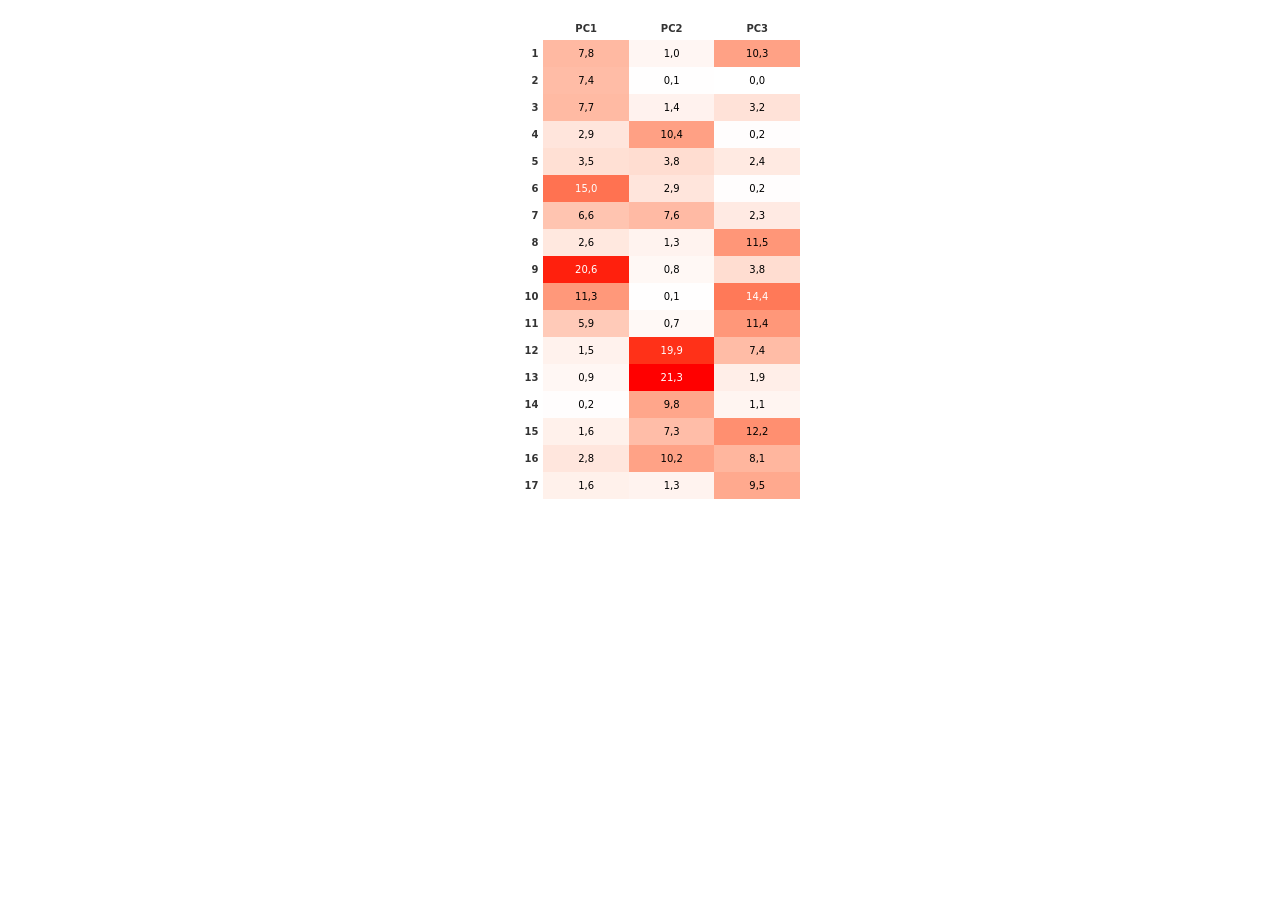
<file: output/tbl_contrib_pc.html>
<!DOCTYPE html>
<html lang="en">
<head>
<meta charset="utf-8"/>
<style>body{background-color:white;}</style>


</head>
<body>
<div id="ljpyeshyfb" style="padding-left:0px;padding-right:0px;padding-top:10px;padding-bottom:10px;overflow-x:auto;overflow-y:auto;width:auto;height:auto;">
  <style>#ljpyeshyfb table {
  font-family: luciole, system-ui, 'Segoe UI', Roboto, Helvetica, Arial, sans-serif, 'Apple Color Emoji', 'Segoe UI Emoji', 'Segoe UI Symbol', 'Noto Color Emoji';
  -webkit-font-smoothing: antialiased;
  -moz-osx-font-smoothing: grayscale;
}

#ljpyeshyfb thead, #ljpyeshyfb tbody, #ljpyeshyfb tfoot, #ljpyeshyfb tr, #ljpyeshyfb td, #ljpyeshyfb th {
  border-style: none;
}

#ljpyeshyfb p {
  margin: 0;
  padding: 0;
}

#ljpyeshyfb .gt_table {
  display: table;
  border-collapse: collapse;
  line-height: normal;
  margin-left: auto;
  margin-right: auto;
  color: #333333;
  font-size: 10px;
  font-weight: normal;
  font-style: normal;
  background-color: #FFFFFF;
  width: 320px;
  border-top-style: solid;
  border-top-width: 2px;
  border-top-color: #A8A8A8;
  border-right-style: none;
  border-right-width: 2px;
  border-right-color: #D3D3D3;
  border-bottom-style: solid;
  border-bottom-width: 2px;
  border-bottom-color: #A8A8A8;
  border-left-style: none;
  border-left-width: 2px;
  border-left-color: #D3D3D3;
}

#ljpyeshyfb .gt_caption {
  padding-top: 4px;
  padding-bottom: 4px;
}

#ljpyeshyfb .gt_title {
  color: #333333;
  font-size: 95%;
  font-weight: initial;
  padding-top: 4px;
  padding-bottom: 4px;
  padding-left: 5px;
  padding-right: 5px;
  border-bottom-color: #FFFFFF;
  border-bottom-width: 0;
}

#ljpyeshyfb .gt_subtitle {
  color: #333333;
  font-size: 85%;
  font-weight: initial;
  padding-top: 3px;
  padding-bottom: 5px;
  padding-left: 5px;
  padding-right: 5px;
  border-top-color: #FFFFFF;
  border-top-width: 0;
}

#ljpyeshyfb .gt_heading {
  background-color: #FFFFFF;
  text-align: left;
  border-bottom-color: #FFFFFF;
  border-left-style: none;
  border-left-width: 1px;
  border-left-color: #D3D3D3;
  border-right-style: none;
  border-right-width: 1px;
  border-right-color: #D3D3D3;
}

#ljpyeshyfb .gt_bottom_border {
  border-bottom-style: solid;
  border-bottom-width: 2px;
  border-bottom-color: #D3D3D3;
}

#ljpyeshyfb .gt_col_headings {
  border-top-style: solid;
  border-top-width: 2px;
  border-top-color: #D3D3D3;
  border-bottom-style: solid;
  border-bottom-width: 2px;
  border-bottom-color: #D3D3D3;
  border-left-style: none;
  border-left-width: 1px;
  border-left-color: #D3D3D3;
  border-right-style: none;
  border-right-width: 1px;
  border-right-color: #D3D3D3;
}

#ljpyeshyfb .gt_col_heading {
  color: #333333;
  background-color: #FFFFFF;
  font-size: 100%;
  font-weight: normal;
  text-transform: inherit;
  border-left-style: none;
  border-left-width: 1px;
  border-left-color: #D3D3D3;
  border-right-style: none;
  border-right-width: 1px;
  border-right-color: #D3D3D3;
  vertical-align: bottom;
  padding-top: 5px;
  padding-bottom: 6px;
  padding-left: 5px;
  padding-right: 5px;
  overflow-x: hidden;
}

#ljpyeshyfb .gt_column_spanner_outer {
  color: #333333;
  background-color: #FFFFFF;
  font-size: 100%;
  font-weight: normal;
  text-transform: inherit;
  padding-top: 0;
  padding-bottom: 0;
  padding-left: 4px;
  padding-right: 4px;
}

#ljpyeshyfb .gt_column_spanner_outer:first-child {
  padding-left: 0;
}

#ljpyeshyfb .gt_column_spanner_outer:last-child {
  padding-right: 0;
}

#ljpyeshyfb .gt_column_spanner {
  border-bottom-style: solid;
  border-bottom-width: 2px;
  border-bottom-color: #D3D3D3;
  vertical-align: bottom;
  padding-top: 5px;
  padding-bottom: 5px;
  overflow-x: hidden;
  display: inline-block;
  width: 100%;
}

#ljpyeshyfb .gt_spanner_row {
  border-bottom-style: hidden;
}

#ljpyeshyfb .gt_group_heading {
  padding-top: 8px;
  padding-bottom: 8px;
  padding-left: 5px;
  padding-right: 5px;
  color: #333333;
  background-color: #FFFFFF;
  font-size: 100%;
  font-weight: initial;
  text-transform: inherit;
  border-top-style: solid;
  border-top-width: 2px;
  border-top-color: #D3D3D3;
  border-bottom-style: solid;
  border-bottom-width: 2px;
  border-bottom-color: #D3D3D3;
  border-left-style: none;
  border-left-width: 1px;
  border-left-color: #D3D3D3;
  border-right-style: none;
  border-right-width: 1px;
  border-right-color: #D3D3D3;
  vertical-align: middle;
  text-align: left;
}

#ljpyeshyfb .gt_empty_group_heading {
  padding: 0.5px;
  color: #333333;
  background-color: #FFFFFF;
  font-size: 100%;
  font-weight: initial;
  border-top-style: solid;
  border-top-width: 2px;
  border-top-color: #D3D3D3;
  border-bottom-style: solid;
  border-bottom-width: 2px;
  border-bottom-color: #D3D3D3;
  vertical-align: middle;
}

#ljpyeshyfb .gt_from_md > :first-child {
  margin-top: 0;
}

#ljpyeshyfb .gt_from_md > :last-child {
  margin-bottom: 0;
}

#ljpyeshyfb .gt_row {
  padding-top: 8px;
  padding-bottom: 8px;
  padding-left: 5px;
  padding-right: 5px;
  margin: 10px;
  border-top-style: solid;
  border-top-width: 1px;
  border-top-color: #D3D3D3;
  border-left-style: none;
  border-left-width: 1px;
  border-left-color: #D3D3D3;
  border-right-style: none;
  border-right-width: 1px;
  border-right-color: #D3D3D3;
  vertical-align: middle;
  overflow-x: hidden;
}

#ljpyeshyfb .gt_stub {
  color: #333333;
  background-color: #FFFFFF;
  font-size: 100%;
  font-weight: initial;
  text-transform: inherit;
  border-right-style: solid;
  border-right-width: 2px;
  border-right-color: #D3D3D3;
  padding-left: 5px;
  padding-right: 5px;
}

#ljpyeshyfb .gt_stub_row_group {
  color: #333333;
  background-color: #FFFFFF;
  font-size: 100%;
  font-weight: initial;
  text-transform: inherit;
  border-right-style: solid;
  border-right-width: 2px;
  border-right-color: #D3D3D3;
  padding-left: 5px;
  padding-right: 5px;
  vertical-align: top;
}

#ljpyeshyfb .gt_row_group_first td {
  border-top-width: 2px;
}

#ljpyeshyfb .gt_row_group_first th {
  border-top-width: 2px;
}

#ljpyeshyfb .gt_summary_row {
  color: #333333;
  background-color: #FFFFFF;
  text-transform: inherit;
  padding-top: 8px;
  padding-bottom: 8px;
  padding-left: 5px;
  padding-right: 5px;
}

#ljpyeshyfb .gt_first_summary_row {
  border-top-style: solid;
  border-top-color: #D3D3D3;
}

#ljpyeshyfb .gt_first_summary_row.thick {
  border-top-width: 2px;
}

#ljpyeshyfb .gt_last_summary_row {
  padding-top: 8px;
  padding-bottom: 8px;
  padding-left: 5px;
  padding-right: 5px;
  border-bottom-style: solid;
  border-bottom-width: 2px;
  border-bottom-color: #D3D3D3;
}

#ljpyeshyfb .gt_grand_summary_row {
  color: #333333;
  background-color: #FFFFFF;
  text-transform: inherit;
  padding-top: 8px;
  padding-bottom: 8px;
  padding-left: 5px;
  padding-right: 5px;
}

#ljpyeshyfb .gt_first_grand_summary_row {
  padding-top: 8px;
  padding-bottom: 8px;
  padding-left: 5px;
  padding-right: 5px;
  border-top-style: double;
  border-top-width: 6px;
  border-top-color: #D3D3D3;
}

#ljpyeshyfb .gt_last_grand_summary_row_top {
  padding-top: 8px;
  padding-bottom: 8px;
  padding-left: 5px;
  padding-right: 5px;
  border-bottom-style: double;
  border-bottom-width: 6px;
  border-bottom-color: #D3D3D3;
}

#ljpyeshyfb .gt_striped {
  background-color: rgba(128, 128, 128, 0.05);
}

#ljpyeshyfb .gt_table_body {
  border-top-style: solid;
  border-top-width: 2px;
  border-top-color: #D3D3D3;
  border-bottom-style: solid;
  border-bottom-width: 2px;
  border-bottom-color: #D3D3D3;
}

#ljpyeshyfb .gt_footnotes {
  color: #333333;
  background-color: #FFFFFF;
  border-bottom-style: none;
  border-bottom-width: 2px;
  border-bottom-color: #D3D3D3;
  border-left-style: none;
  border-left-width: 2px;
  border-left-color: #D3D3D3;
  border-right-style: none;
  border-right-width: 2px;
  border-right-color: #D3D3D3;
}

#ljpyeshyfb .gt_footnote {
  margin: 0px;
  font-size: 90%;
  padding-top: 4px;
  padding-bottom: 4px;
  padding-left: 5px;
  padding-right: 5px;
}

#ljpyeshyfb .gt_sourcenotes {
  color: #333333;
  background-color: #FFFFFF;
  border-bottom-style: none;
  border-bottom-width: 2px;
  border-bottom-color: #D3D3D3;
  border-left-style: none;
  border-left-width: 2px;
  border-left-color: #D3D3D3;
  border-right-style: none;
  border-right-width: 2px;
  border-right-color: #D3D3D3;
}

#ljpyeshyfb .gt_sourcenote {
  font-size: 90%;
  padding-top: 4px;
  padding-bottom: 4px;
  padding-left: 5px;
  padding-right: 5px;
}

#ljpyeshyfb .gt_left {
  text-align: left;
}

#ljpyeshyfb .gt_center {
  text-align: center;
}

#ljpyeshyfb .gt_right {
  text-align: right;
  font-variant-numeric: tabular-nums;
}

#ljpyeshyfb .gt_font_normal {
  font-weight: normal;
}

#ljpyeshyfb .gt_font_bold {
  font-weight: bold;
}

#ljpyeshyfb .gt_font_italic {
  font-style: italic;
}

#ljpyeshyfb .gt_super {
  font-size: 65%;
}

#ljpyeshyfb .gt_footnote_marks {
  font-size: 75%;
  vertical-align: 0.4em;
  position: initial;
}

#ljpyeshyfb .gt_asterisk {
  font-size: 100%;
  vertical-align: 0;
}

#ljpyeshyfb .gt_indent_1 {
  text-indent: 5px;
}

#ljpyeshyfb .gt_indent_2 {
  text-indent: 10px;
}

#ljpyeshyfb .gt_indent_3 {
  text-indent: 15px;
}

#ljpyeshyfb .gt_indent_4 {
  text-indent: 20px;
}

#ljpyeshyfb .gt_indent_5 {
  text-indent: 25px;
}

#ljpyeshyfb .katex-display {
  display: inline-flex !important;
  margin-bottom: 0.75em !important;
}

#ljpyeshyfb div.Reactable > div.rt-table > div.rt-thead > div.rt-tr.rt-tr-group-header > div.rt-th-group:after {
  height: 0px !important;
}
</style>
  <table class="gt_table" data-quarto-disable-processing="false" data-quarto-bootstrap="false">
  <thead>
    <tr class="gt_col_headings">
      <th class="gt_col_heading gt_columns_bottom_border gt_left" rowspan="1" colspan="1" style="border-left-width: 1px; border-left-style: hidden; border-left-color: #000000; border-right-width: 1px; border-right-style: hidden; border-right-color: #000000; border-top-width: 1px; border-top-style: hidden; border-top-color: #000000; border-bottom-width: 1px; border-bottom-style: hidden; border-bottom-color: #000000;" scope="col" id="a::stub"></th>
      <th class="gt_col_heading gt_columns_bottom_border gt_right" rowspan="1" colspan="1" style="border-left-width: 1px; border-left-style: hidden; border-left-color: #000000; border-right-width: 1px; border-right-style: hidden; border-right-color: #000000; border-top-width: 1px; border-top-style: hidden; border-top-color: #000000; border-bottom-width: 1px; border-bottom-style: hidden; border-bottom-color: #000000; text-align: center; font-weight: bold;" scope="col" id="PC1">PC1</th>
      <th class="gt_col_heading gt_columns_bottom_border gt_right" rowspan="1" colspan="1" style="border-left-width: 1px; border-left-style: hidden; border-left-color: #000000; border-right-width: 1px; border-right-style: hidden; border-right-color: #000000; border-top-width: 1px; border-top-style: hidden; border-top-color: #000000; border-bottom-width: 1px; border-bottom-style: hidden; border-bottom-color: #000000; text-align: center; font-weight: bold;" scope="col" id="PC2">PC2</th>
      <th class="gt_col_heading gt_columns_bottom_border gt_right" rowspan="1" colspan="1" style="border-left-width: 1px; border-left-style: hidden; border-left-color: #000000; border-right-width: 1px; border-right-style: hidden; border-right-color: #000000; border-top-width: 1px; border-top-style: hidden; border-top-color: #000000; border-bottom-width: 1px; border-bottom-style: hidden; border-bottom-color: #000000; text-align: center; font-weight: bold;" scope="col" id="PC3">PC3</th>
    </tr>
  </thead>
  <tbody class="gt_table_body">
    <tr><th id="stub_1_1" scope="row" class="gt_row gt_right gt_stub" style="border-left-width: 1px; border-left-style: hidden; border-left-color: #000000; border-right-width: 1px; border-right-style: hidden; border-right-color: #000000; border-top-width: 1px; border-top-style: hidden; border-top-color: #000000; border-bottom-width: 1px; border-bottom-style: hidden; border-bottom-color: #000000; text-align: right; font-weight: bold;">1</th>
<td headers="stub_1_1 PC1" class="gt_row gt_right" style="border-left-width: 1px; border-left-style: hidden; border-left-color: #000000; border-right-width: 1px; border-right-style: hidden; border-right-color: #000000; border-top-width: 1px; border-top-style: hidden; border-top-color: #000000; border-bottom-width: 1px; border-bottom-style: hidden; border-bottom-color: #000000; text-align: center; color: #000000; background-color: #FFB9A2;">7,8</td>
<td headers="stub_1_1 PC2" class="gt_row gt_right" style="border-left-width: 1px; border-left-style: hidden; border-left-color: #000000; border-right-width: 1px; border-right-style: hidden; border-right-color: #000000; border-top-width: 1px; border-top-style: hidden; border-top-color: #000000; border-bottom-width: 1px; border-bottom-style: hidden; border-bottom-color: #000000; text-align: center; color: #000000; background-color: #FFF6F3;">1,0</td>
<td headers="stub_1_1 PC3" class="gt_row gt_right" style="border-left-width: 1px; border-left-style: hidden; border-left-color: #000000; border-right-width: 1px; border-right-style: hidden; border-right-color: #000000; border-top-width: 1px; border-top-style: hidden; border-top-color: #000000; border-bottom-width: 1px; border-bottom-style: hidden; border-bottom-color: #000000; text-align: center; color: #000000; background-color: #FFA185;">10,3</td></tr>
    <tr><th id="stub_1_2" scope="row" class="gt_row gt_right gt_stub" style="border-left-width: 1px; border-left-style: hidden; border-left-color: #000000; border-right-width: 1px; border-right-style: hidden; border-right-color: #000000; border-top-width: 1px; border-top-style: hidden; border-top-color: #000000; border-bottom-width: 1px; border-bottom-style: hidden; border-bottom-color: #000000; text-align: right; font-weight: bold;">2</th>
<td headers="stub_1_2 PC1" class="gt_row gt_right" style="border-left-width: 1px; border-left-style: hidden; border-left-color: #000000; border-right-width: 1px; border-right-style: hidden; border-right-color: #000000; border-top-width: 1px; border-top-style: hidden; border-top-color: #000000; border-bottom-width: 1px; border-bottom-style: hidden; border-bottom-color: #000000; text-align: center; color: #000000; background-color: #FFBCA6;">7,4</td>
<td headers="stub_1_2 PC2" class="gt_row gt_right" style="border-left-width: 1px; border-left-style: hidden; border-left-color: #000000; border-right-width: 1px; border-right-style: hidden; border-right-color: #000000; border-top-width: 1px; border-top-style: hidden; border-top-color: #000000; border-bottom-width: 1px; border-bottom-style: hidden; border-bottom-color: #000000; text-align: center; color: #000000; background-color: #FFFEFE;">0,1</td>
<td headers="stub_1_2 PC3" class="gt_row gt_right" style="border-left-width: 1px; border-left-style: hidden; border-left-color: #000000; border-right-width: 1px; border-right-style: hidden; border-right-color: #000000; border-top-width: 1px; border-top-style: hidden; border-top-color: #000000; border-bottom-width: 1px; border-bottom-style: hidden; border-bottom-color: #000000; text-align: center; color: #000000; background-color: #FFFFFF;">0,0</td></tr>
    <tr><th id="stub_1_3" scope="row" class="gt_row gt_right gt_stub" style="border-left-width: 1px; border-left-style: hidden; border-left-color: #000000; border-right-width: 1px; border-right-style: hidden; border-right-color: #000000; border-top-width: 1px; border-top-style: hidden; border-top-color: #000000; border-bottom-width: 1px; border-bottom-style: hidden; border-bottom-color: #000000; text-align: right; font-weight: bold;">3</th>
<td headers="stub_1_3 PC1" class="gt_row gt_right" style="border-left-width: 1px; border-left-style: hidden; border-left-color: #000000; border-right-width: 1px; border-right-style: hidden; border-right-color: #000000; border-top-width: 1px; border-top-style: hidden; border-top-color: #000000; border-bottom-width: 1px; border-bottom-style: hidden; border-bottom-color: #000000; text-align: center; color: #000000; background-color: #FFBAA3;">7,7</td>
<td headers="stub_1_3 PC2" class="gt_row gt_right" style="border-left-width: 1px; border-left-style: hidden; border-left-color: #000000; border-right-width: 1px; border-right-style: hidden; border-right-color: #000000; border-top-width: 1px; border-top-style: hidden; border-top-color: #000000; border-bottom-width: 1px; border-bottom-style: hidden; border-bottom-color: #000000; text-align: center; color: #000000; background-color: #FFF2EE;">1,4</td>
<td headers="stub_1_3 PC3" class="gt_row gt_right" style="border-left-width: 1px; border-left-style: hidden; border-left-color: #000000; border-right-width: 1px; border-right-style: hidden; border-right-color: #000000; border-top-width: 1px; border-top-style: hidden; border-top-color: #000000; border-bottom-width: 1px; border-bottom-style: hidden; border-bottom-color: #000000; text-align: center; color: #000000; background-color: #FFE2D8;">3,2</td></tr>
    <tr><th id="stub_1_4" scope="row" class="gt_row gt_right gt_stub" style="border-left-width: 1px; border-left-style: hidden; border-left-color: #000000; border-right-width: 1px; border-right-style: hidden; border-right-color: #000000; border-top-width: 1px; border-top-style: hidden; border-top-color: #000000; border-bottom-width: 1px; border-bottom-style: hidden; border-bottom-color: #000000; text-align: right; font-weight: bold;">4</th>
<td headers="stub_1_4 PC1" class="gt_row gt_right" style="border-left-width: 1px; border-left-style: hidden; border-left-color: #000000; border-right-width: 1px; border-right-style: hidden; border-right-color: #000000; border-top-width: 1px; border-top-style: hidden; border-top-color: #000000; border-bottom-width: 1px; border-bottom-style: hidden; border-bottom-color: #000000; text-align: center; color: #000000; background-color: #FFE5DC;">2,9</td>
<td headers="stub_1_4 PC2" class="gt_row gt_right" style="border-left-width: 1px; border-left-style: hidden; border-left-color: #000000; border-right-width: 1px; border-right-style: hidden; border-right-color: #000000; border-top-width: 1px; border-top-style: hidden; border-top-color: #000000; border-bottom-width: 1px; border-bottom-style: hidden; border-bottom-color: #000000; text-align: center; color: #000000; background-color: #FFA084;">10,4</td>
<td headers="stub_1_4 PC3" class="gt_row gt_right" style="border-left-width: 1px; border-left-style: hidden; border-left-color: #000000; border-right-width: 1px; border-right-style: hidden; border-right-color: #000000; border-top-width: 1px; border-top-style: hidden; border-top-color: #000000; border-bottom-width: 1px; border-bottom-style: hidden; border-bottom-color: #000000; text-align: center; color: #000000; background-color: #FFFDFD;">0,2</td></tr>
    <tr><th id="stub_1_5" scope="row" class="gt_row gt_right gt_stub" style="border-left-width: 1px; border-left-style: hidden; border-left-color: #000000; border-right-width: 1px; border-right-style: hidden; border-right-color: #000000; border-top-width: 1px; border-top-style: hidden; border-top-color: #000000; border-bottom-width: 1px; border-bottom-style: hidden; border-bottom-color: #000000; text-align: right; font-weight: bold;">5</th>
<td headers="stub_1_5 PC1" class="gt_row gt_right" style="border-left-width: 1px; border-left-style: hidden; border-left-color: #000000; border-right-width: 1px; border-right-style: hidden; border-right-color: #000000; border-top-width: 1px; border-top-style: hidden; border-top-color: #000000; border-bottom-width: 1px; border-bottom-style: hidden; border-bottom-color: #000000; text-align: center; color: #000000; background-color: #FFE0D4;">3,5</td>
<td headers="stub_1_5 PC2" class="gt_row gt_right" style="border-left-width: 1px; border-left-style: hidden; border-left-color: #000000; border-right-width: 1px; border-right-style: hidden; border-right-color: #000000; border-top-width: 1px; border-top-style: hidden; border-top-color: #000000; border-bottom-width: 1px; border-bottom-style: hidden; border-bottom-color: #000000; text-align: center; color: #000000; background-color: #FFDDD1;">3,8</td>
<td headers="stub_1_5 PC3" class="gt_row gt_right" style="border-left-width: 1px; border-left-style: hidden; border-left-color: #000000; border-right-width: 1px; border-right-style: hidden; border-right-color: #000000; border-top-width: 1px; border-top-style: hidden; border-top-color: #000000; border-bottom-width: 1px; border-bottom-style: hidden; border-bottom-color: #000000; text-align: center; color: #000000; background-color: #FFEAE2;">2,4</td></tr>
    <tr><th id="stub_1_6" scope="row" class="gt_row gt_right gt_stub" style="border-left-width: 1px; border-left-style: hidden; border-left-color: #000000; border-right-width: 1px; border-right-style: hidden; border-right-color: #000000; border-top-width: 1px; border-top-style: hidden; border-top-color: #000000; border-bottom-width: 1px; border-bottom-style: hidden; border-bottom-color: #000000; text-align: right; font-weight: bold;">6</th>
<td headers="stub_1_6 PC1" class="gt_row gt_right" style="border-left-width: 1px; border-left-style: hidden; border-left-color: #000000; border-right-width: 1px; border-right-style: hidden; border-right-color: #000000; border-top-width: 1px; border-top-style: hidden; border-top-color: #000000; border-bottom-width: 1px; border-bottom-style: hidden; border-bottom-color: #000000; text-align: center; color: #FFFFFF; background-color: #FF7251;">15,0</td>
<td headers="stub_1_6 PC2" class="gt_row gt_right" style="border-left-width: 1px; border-left-style: hidden; border-left-color: #000000; border-right-width: 1px; border-right-style: hidden; border-right-color: #000000; border-top-width: 1px; border-top-style: hidden; border-top-color: #000000; border-bottom-width: 1px; border-bottom-style: hidden; border-bottom-color: #000000; text-align: center; color: #000000; background-color: #FFE5DC;">2,9</td>
<td headers="stub_1_6 PC3" class="gt_row gt_right" style="border-left-width: 1px; border-left-style: hidden; border-left-color: #000000; border-right-width: 1px; border-right-style: hidden; border-right-color: #000000; border-top-width: 1px; border-top-style: hidden; border-top-color: #000000; border-bottom-width: 1px; border-bottom-style: hidden; border-bottom-color: #000000; text-align: center; color: #000000; background-color: #FFFDFD;">0,2</td></tr>
    <tr><th id="stub_1_7" scope="row" class="gt_row gt_right gt_stub" style="border-left-width: 1px; border-left-style: hidden; border-left-color: #000000; border-right-width: 1px; border-right-style: hidden; border-right-color: #000000; border-top-width: 1px; border-top-style: hidden; border-top-color: #000000; border-bottom-width: 1px; border-bottom-style: hidden; border-bottom-color: #000000; text-align: right; font-weight: bold;">7</th>
<td headers="stub_1_7 PC1" class="gt_row gt_right" style="border-left-width: 1px; border-left-style: hidden; border-left-color: #000000; border-right-width: 1px; border-right-style: hidden; border-right-color: #000000; border-top-width: 1px; border-top-style: hidden; border-top-color: #000000; border-bottom-width: 1px; border-bottom-style: hidden; border-bottom-color: #000000; text-align: center; color: #000000; background-color: #FFC4B0;">6,6</td>
<td headers="stub_1_7 PC2" class="gt_row gt_right" style="border-left-width: 1px; border-left-style: hidden; border-left-color: #000000; border-right-width: 1px; border-right-style: hidden; border-right-color: #000000; border-top-width: 1px; border-top-style: hidden; border-top-color: #000000; border-bottom-width: 1px; border-bottom-style: hidden; border-bottom-color: #000000; text-align: center; color: #000000; background-color: #FFBAA4;">7,6</td>
<td headers="stub_1_7 PC3" class="gt_row gt_right" style="border-left-width: 1px; border-left-style: hidden; border-left-color: #000000; border-right-width: 1px; border-right-style: hidden; border-right-color: #000000; border-top-width: 1px; border-top-style: hidden; border-top-color: #000000; border-bottom-width: 1px; border-bottom-style: hidden; border-bottom-color: #000000; text-align: center; color: #000000; background-color: #FFEAE3;">2,3</td></tr>
    <tr><th id="stub_1_8" scope="row" class="gt_row gt_right gt_stub" style="border-left-width: 1px; border-left-style: hidden; border-left-color: #000000; border-right-width: 1px; border-right-style: hidden; border-right-color: #000000; border-top-width: 1px; border-top-style: hidden; border-top-color: #000000; border-bottom-width: 1px; border-bottom-style: hidden; border-bottom-color: #000000; text-align: right; font-weight: bold;">8</th>
<td headers="stub_1_8 PC1" class="gt_row gt_right" style="border-left-width: 1px; border-left-style: hidden; border-left-color: #000000; border-right-width: 1px; border-right-style: hidden; border-right-color: #000000; border-top-width: 1px; border-top-style: hidden; border-top-color: #000000; border-bottom-width: 1px; border-bottom-style: hidden; border-bottom-color: #000000; text-align: center; color: #000000; background-color: #FFE8DF;">2,6</td>
<td headers="stub_1_8 PC2" class="gt_row gt_right" style="border-left-width: 1px; border-left-style: hidden; border-left-color: #000000; border-right-width: 1px; border-right-style: hidden; border-right-color: #000000; border-top-width: 1px; border-top-style: hidden; border-top-color: #000000; border-bottom-width: 1px; border-bottom-style: hidden; border-bottom-color: #000000; text-align: center; color: #000000; background-color: #FFF3EF;">1,3</td>
<td headers="stub_1_8 PC3" class="gt_row gt_right" style="border-left-width: 1px; border-left-style: hidden; border-left-color: #000000; border-right-width: 1px; border-right-style: hidden; border-right-color: #000000; border-top-width: 1px; border-top-style: hidden; border-top-color: #000000; border-bottom-width: 1px; border-bottom-style: hidden; border-bottom-color: #000000; text-align: center; color: #000000; background-color: #FF9678;">11,5</td></tr>
    <tr><th id="stub_1_9" scope="row" class="gt_row gt_right gt_stub" style="border-left-width: 1px; border-left-style: hidden; border-left-color: #000000; border-right-width: 1px; border-right-style: hidden; border-right-color: #000000; border-top-width: 1px; border-top-style: hidden; border-top-color: #000000; border-bottom-width: 1px; border-bottom-style: hidden; border-bottom-color: #000000; text-align: right; font-weight: bold;">9</th>
<td headers="stub_1_9 PC1" class="gt_row gt_right" style="border-left-width: 1px; border-left-style: hidden; border-left-color: #000000; border-right-width: 1px; border-right-style: hidden; border-right-color: #000000; border-top-width: 1px; border-top-style: hidden; border-top-color: #000000; border-bottom-width: 1px; border-bottom-style: hidden; border-bottom-color: #000000; text-align: center; color: #FFFFFF; background-color: #FF200D;">20,6</td>
<td headers="stub_1_9 PC2" class="gt_row gt_right" style="border-left-width: 1px; border-left-style: hidden; border-left-color: #000000; border-right-width: 1px; border-right-style: hidden; border-right-color: #000000; border-top-width: 1px; border-top-style: hidden; border-top-color: #000000; border-bottom-width: 1px; border-bottom-style: hidden; border-bottom-color: #000000; text-align: center; color: #000000; background-color: #FFF8F5;">0,8</td>
<td headers="stub_1_9 PC3" class="gt_row gt_right" style="border-left-width: 1px; border-left-style: hidden; border-left-color: #000000; border-right-width: 1px; border-right-style: hidden; border-right-color: #000000; border-top-width: 1px; border-top-style: hidden; border-top-color: #000000; border-bottom-width: 1px; border-bottom-style: hidden; border-bottom-color: #000000; text-align: center; color: #000000; background-color: #FFDDD1;">3,8</td></tr>
    <tr><th id="stub_1_10" scope="row" class="gt_row gt_right gt_stub" style="border-left-width: 1px; border-left-style: hidden; border-left-color: #000000; border-right-width: 1px; border-right-style: hidden; border-right-color: #000000; border-top-width: 1px; border-top-style: hidden; border-top-color: #000000; border-bottom-width: 1px; border-bottom-style: hidden; border-bottom-color: #000000; text-align: right; font-weight: bold;">10</th>
<td headers="stub_1_10 PC1" class="gt_row gt_right" style="border-left-width: 1px; border-left-style: hidden; border-left-color: #000000; border-right-width: 1px; border-right-style: hidden; border-right-color: #000000; border-top-width: 1px; border-top-style: hidden; border-top-color: #000000; border-bottom-width: 1px; border-bottom-style: hidden; border-bottom-color: #000000; text-align: center; color: #000000; background-color: #FF987A;">11,3</td>
<td headers="stub_1_10 PC2" class="gt_row gt_right" style="border-left-width: 1px; border-left-style: hidden; border-left-color: #000000; border-right-width: 1px; border-right-style: hidden; border-right-color: #000000; border-top-width: 1px; border-top-style: hidden; border-top-color: #000000; border-bottom-width: 1px; border-bottom-style: hidden; border-bottom-color: #000000; text-align: center; color: #000000; background-color: #FFFEFE;">0,1</td>
<td headers="stub_1_10 PC3" class="gt_row gt_right" style="border-left-width: 1px; border-left-style: hidden; border-left-color: #000000; border-right-width: 1px; border-right-style: hidden; border-right-color: #000000; border-top-width: 1px; border-top-style: hidden; border-top-color: #000000; border-bottom-width: 1px; border-bottom-style: hidden; border-bottom-color: #000000; text-align: center; color: #FFFFFF; background-color: #FF7958;">14,4</td></tr>
    <tr><th id="stub_1_11" scope="row" class="gt_row gt_right gt_stub" style="border-left-width: 1px; border-left-style: hidden; border-left-color: #000000; border-right-width: 1px; border-right-style: hidden; border-right-color: #000000; border-top-width: 1px; border-top-style: hidden; border-top-color: #000000; border-bottom-width: 1px; border-bottom-style: hidden; border-bottom-color: #000000; text-align: right; font-weight: bold;">11</th>
<td headers="stub_1_11 PC1" class="gt_row gt_right" style="border-left-width: 1px; border-left-style: hidden; border-left-color: #000000; border-right-width: 1px; border-right-style: hidden; border-right-color: #000000; border-top-width: 1px; border-top-style: hidden; border-top-color: #000000; border-bottom-width: 1px; border-bottom-style: hidden; border-bottom-color: #000000; text-align: center; color: #000000; background-color: #FFCAB8;">5,9</td>
<td headers="stub_1_11 PC2" class="gt_row gt_right" style="border-left-width: 1px; border-left-style: hidden; border-left-color: #000000; border-right-width: 1px; border-right-style: hidden; border-right-color: #000000; border-top-width: 1px; border-top-style: hidden; border-top-color: #000000; border-bottom-width: 1px; border-bottom-style: hidden; border-bottom-color: #000000; text-align: center; color: #000000; background-color: #FFF9F6;">0,7</td>
<td headers="stub_1_11 PC3" class="gt_row gt_right" style="border-left-width: 1px; border-left-style: hidden; border-left-color: #000000; border-right-width: 1px; border-right-style: hidden; border-right-color: #000000; border-top-width: 1px; border-top-style: hidden; border-top-color: #000000; border-bottom-width: 1px; border-bottom-style: hidden; border-bottom-color: #000000; text-align: center; color: #000000; background-color: #FF9779;">11,4</td></tr>
    <tr><th id="stub_1_12" scope="row" class="gt_row gt_right gt_stub" style="border-left-width: 1px; border-left-style: hidden; border-left-color: #000000; border-right-width: 1px; border-right-style: hidden; border-right-color: #000000; border-top-width: 1px; border-top-style: hidden; border-top-color: #000000; border-bottom-width: 1px; border-bottom-style: hidden; border-bottom-color: #000000; text-align: right; font-weight: bold;">12</th>
<td headers="stub_1_12 PC1" class="gt_row gt_right" style="border-left-width: 1px; border-left-style: hidden; border-left-color: #000000; border-right-width: 1px; border-right-style: hidden; border-right-color: #000000; border-top-width: 1px; border-top-style: hidden; border-top-color: #000000; border-bottom-width: 1px; border-bottom-style: hidden; border-bottom-color: #000000; text-align: center; color: #000000; background-color: #FFF2ED;">1,5</td>
<td headers="stub_1_12 PC2" class="gt_row gt_right" style="border-left-width: 1px; border-left-style: hidden; border-left-color: #000000; border-right-width: 1px; border-right-style: hidden; border-right-color: #000000; border-top-width: 1px; border-top-style: hidden; border-top-color: #000000; border-bottom-width: 1px; border-bottom-style: hidden; border-bottom-color: #000000; text-align: center; color: #FFFFFF; background-color: #FF3118;">19,9</td>
<td headers="stub_1_12 PC3" class="gt_row gt_right" style="border-left-width: 1px; border-left-style: hidden; border-left-color: #000000; border-right-width: 1px; border-right-style: hidden; border-right-color: #000000; border-top-width: 1px; border-top-style: hidden; border-top-color: #000000; border-bottom-width: 1px; border-bottom-style: hidden; border-bottom-color: #000000; text-align: center; color: #000000; background-color: #FFBCA6;">7,4</td></tr>
    <tr><th id="stub_1_13" scope="row" class="gt_row gt_right gt_stub" style="border-left-width: 1px; border-left-style: hidden; border-left-color: #000000; border-right-width: 1px; border-right-style: hidden; border-right-color: #000000; border-top-width: 1px; border-top-style: hidden; border-top-color: #000000; border-bottom-width: 1px; border-bottom-style: hidden; border-bottom-color: #000000; text-align: right; font-weight: bold;">13</th>
<td headers="stub_1_13 PC1" class="gt_row gt_right" style="border-left-width: 1px; border-left-style: hidden; border-left-color: #000000; border-right-width: 1px; border-right-style: hidden; border-right-color: #000000; border-top-width: 1px; border-top-style: hidden; border-top-color: #000000; border-bottom-width: 1px; border-bottom-style: hidden; border-bottom-color: #000000; text-align: center; color: #000000; background-color: #FFF7F4;">0,9</td>
<td headers="stub_1_13 PC2" class="gt_row gt_right" style="border-left-width: 1px; border-left-style: hidden; border-left-color: #000000; border-right-width: 1px; border-right-style: hidden; border-right-color: #000000; border-top-width: 1px; border-top-style: hidden; border-top-color: #000000; border-bottom-width: 1px; border-bottom-style: hidden; border-bottom-color: #000000; text-align: center; color: #FFFFFF; background-color: #FF0000;">21,3</td>
<td headers="stub_1_13 PC3" class="gt_row gt_right" style="border-left-width: 1px; border-left-style: hidden; border-left-color: #000000; border-right-width: 1px; border-right-style: hidden; border-right-color: #000000; border-top-width: 1px; border-top-style: hidden; border-top-color: #000000; border-bottom-width: 1px; border-bottom-style: hidden; border-bottom-color: #000000; text-align: center; color: #000000; background-color: #FFEEE8;">1,9</td></tr>
    <tr><th id="stub_1_14" scope="row" class="gt_row gt_right gt_stub" style="border-left-width: 1px; border-left-style: hidden; border-left-color: #000000; border-right-width: 1px; border-right-style: hidden; border-right-color: #000000; border-top-width: 1px; border-top-style: hidden; border-top-color: #000000; border-bottom-width: 1px; border-bottom-style: hidden; border-bottom-color: #000000; text-align: right; font-weight: bold;">14</th>
<td headers="stub_1_14 PC1" class="gt_row gt_right" style="border-left-width: 1px; border-left-style: hidden; border-left-color: #000000; border-right-width: 1px; border-right-style: hidden; border-right-color: #000000; border-top-width: 1px; border-top-style: hidden; border-top-color: #000000; border-bottom-width: 1px; border-bottom-style: hidden; border-bottom-color: #000000; text-align: center; color: #000000; background-color: #FFFDFD;">0,2</td>
<td headers="stub_1_14 PC2" class="gt_row gt_right" style="border-left-width: 1px; border-left-style: hidden; border-left-color: #000000; border-right-width: 1px; border-right-style: hidden; border-right-color: #000000; border-top-width: 1px; border-top-style: hidden; border-top-color: #000000; border-bottom-width: 1px; border-bottom-style: hidden; border-bottom-color: #000000; text-align: center; color: #000000; background-color: #FFA68B;">9,8</td>
<td headers="stub_1_14 PC3" class="gt_row gt_right" style="border-left-width: 1px; border-left-style: hidden; border-left-color: #000000; border-right-width: 1px; border-right-style: hidden; border-right-color: #000000; border-top-width: 1px; border-top-style: hidden; border-top-color: #000000; border-bottom-width: 1px; border-bottom-style: hidden; border-bottom-color: #000000; text-align: center; color: #000000; background-color: #FFF5F1;">1,1</td></tr>
    <tr><th id="stub_1_15" scope="row" class="gt_row gt_right gt_stub" style="border-left-width: 1px; border-left-style: hidden; border-left-color: #000000; border-right-width: 1px; border-right-style: hidden; border-right-color: #000000; border-top-width: 1px; border-top-style: hidden; border-top-color: #000000; border-bottom-width: 1px; border-bottom-style: hidden; border-bottom-color: #000000; text-align: right; font-weight: bold;">15</th>
<td headers="stub_1_15 PC1" class="gt_row gt_right" style="border-left-width: 1px; border-left-style: hidden; border-left-color: #000000; border-right-width: 1px; border-right-style: hidden; border-right-color: #000000; border-top-width: 1px; border-top-style: hidden; border-top-color: #000000; border-bottom-width: 1px; border-bottom-style: hidden; border-bottom-color: #000000; text-align: center; color: #000000; background-color: #FFF1EB;">1,6</td>
<td headers="stub_1_15 PC2" class="gt_row gt_right" style="border-left-width: 1px; border-left-style: hidden; border-left-color: #000000; border-right-width: 1px; border-right-style: hidden; border-right-color: #000000; border-top-width: 1px; border-top-style: hidden; border-top-color: #000000; border-bottom-width: 1px; border-bottom-style: hidden; border-bottom-color: #000000; text-align: center; color: #000000; background-color: #FFBDA8;">7,3</td>
<td headers="stub_1_15 PC3" class="gt_row gt_right" style="border-left-width: 1px; border-left-style: hidden; border-left-color: #000000; border-right-width: 1px; border-right-style: hidden; border-right-color: #000000; border-top-width: 1px; border-top-style: hidden; border-top-color: #000000; border-bottom-width: 1px; border-bottom-style: hidden; border-bottom-color: #000000; text-align: center; color: #000000; background-color: #FF8F70;">12,2</td></tr>
    <tr><th id="stub_1_16" scope="row" class="gt_row gt_right gt_stub" style="border-left-width: 1px; border-left-style: hidden; border-left-color: #000000; border-right-width: 1px; border-right-style: hidden; border-right-color: #000000; border-top-width: 1px; border-top-style: hidden; border-top-color: #000000; border-bottom-width: 1px; border-bottom-style: hidden; border-bottom-color: #000000; text-align: right; font-weight: bold;">16</th>
<td headers="stub_1_16 PC1" class="gt_row gt_right" style="border-left-width: 1px; border-left-style: hidden; border-left-color: #000000; border-right-width: 1px; border-right-style: hidden; border-right-color: #000000; border-top-width: 1px; border-top-style: hidden; border-top-color: #000000; border-bottom-width: 1px; border-bottom-style: hidden; border-bottom-color: #000000; text-align: center; color: #000000; background-color: #FFE6DD;">2,8</td>
<td headers="stub_1_16 PC2" class="gt_row gt_right" style="border-left-width: 1px; border-left-style: hidden; border-left-color: #000000; border-right-width: 1px; border-right-style: hidden; border-right-color: #000000; border-top-width: 1px; border-top-style: hidden; border-top-color: #000000; border-bottom-width: 1px; border-bottom-style: hidden; border-bottom-color: #000000; text-align: center; color: #000000; background-color: #FFA286;">10,2</td>
<td headers="stub_1_16 PC3" class="gt_row gt_right" style="border-left-width: 1px; border-left-style: hidden; border-left-color: #000000; border-right-width: 1px; border-right-style: hidden; border-right-color: #000000; border-top-width: 1px; border-top-style: hidden; border-top-color: #000000; border-bottom-width: 1px; border-bottom-style: hidden; border-bottom-color: #000000; text-align: center; color: #000000; background-color: #FFB69E;">8,1</td></tr>
    <tr><th id="stub_1_17" scope="row" class="gt_row gt_right gt_stub" style="border-left-width: 1px; border-left-style: hidden; border-left-color: #000000; border-right-width: 1px; border-right-style: hidden; border-right-color: #000000; border-top-width: 1px; border-top-style: hidden; border-top-color: #000000; border-bottom-width: 1px; border-bottom-style: hidden; border-bottom-color: #000000; text-align: right; font-weight: bold;">17</th>
<td headers="stub_1_17 PC1" class="gt_row gt_right" style="border-left-width: 1px; border-left-style: hidden; border-left-color: #000000; border-right-width: 1px; border-right-style: hidden; border-right-color: #000000; border-top-width: 1px; border-top-style: hidden; border-top-color: #000000; border-bottom-width: 1px; border-bottom-style: hidden; border-bottom-color: #000000; text-align: center; color: #000000; background-color: #FFF1EB;">1,6</td>
<td headers="stub_1_17 PC2" class="gt_row gt_right" style="border-left-width: 1px; border-left-style: hidden; border-left-color: #000000; border-right-width: 1px; border-right-style: hidden; border-right-color: #000000; border-top-width: 1px; border-top-style: hidden; border-top-color: #000000; border-bottom-width: 1px; border-bottom-style: hidden; border-bottom-color: #000000; text-align: center; color: #000000; background-color: #FFF3EF;">1,3</td>
<td headers="stub_1_17 PC3" class="gt_row gt_right" style="border-left-width: 1px; border-left-style: hidden; border-left-color: #000000; border-right-width: 1px; border-right-style: hidden; border-right-color: #000000; border-top-width: 1px; border-top-style: hidden; border-top-color: #000000; border-bottom-width: 1px; border-bottom-style: hidden; border-bottom-color: #000000; text-align: center; color: #000000; background-color: #FFA98E;">9,5</td></tr>
  </tbody>
  
</table>
</div>
</body>
</html>
</file>
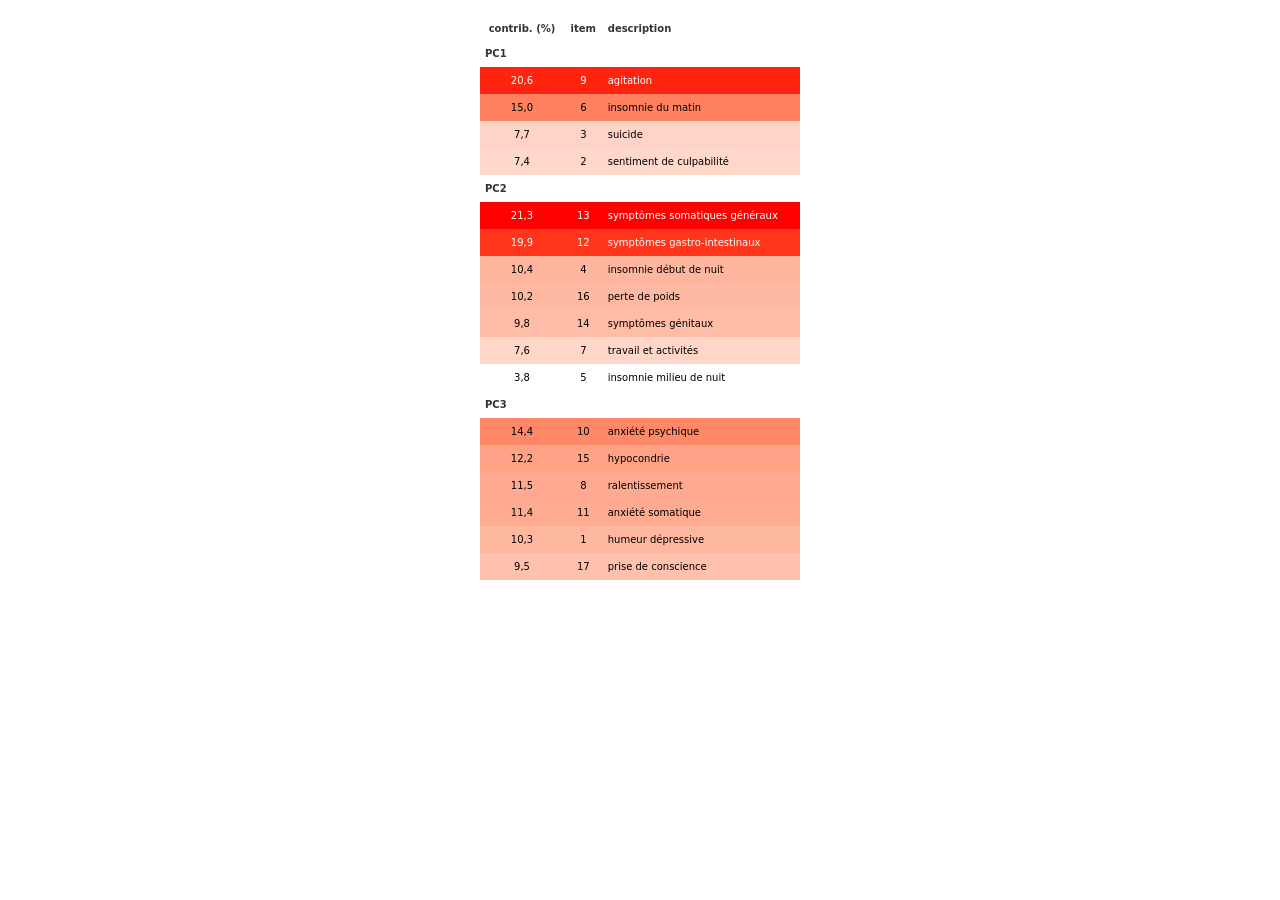
<file: output/tbl_contrib_sort_j0.html>
<!DOCTYPE html>
<html lang="en">
<head>
<meta charset="utf-8"/>
<style>body{background-color:white;}</style>


</head>
<body>
<div id="ohpyoodmss" style="padding-left:0px;padding-right:0px;padding-top:10px;padding-bottom:10px;overflow-x:auto;overflow-y:auto;width:auto;height:auto;">
  <style>#ohpyoodmss table {
  font-family: luciole, system-ui, 'Segoe UI', Roboto, Helvetica, Arial, sans-serif, 'Apple Color Emoji', 'Segoe UI Emoji', 'Segoe UI Symbol', 'Noto Color Emoji';
  -webkit-font-smoothing: antialiased;
  -moz-osx-font-smoothing: grayscale;
}

#ohpyoodmss thead, #ohpyoodmss tbody, #ohpyoodmss tfoot, #ohpyoodmss tr, #ohpyoodmss td, #ohpyoodmss th {
  border-style: none;
}

#ohpyoodmss p {
  margin: 0;
  padding: 0;
}

#ohpyoodmss .gt_table {
  display: table;
  border-collapse: collapse;
  line-height: normal;
  margin-left: auto;
  margin-right: auto;
  color: #333333;
  font-size: 10px;
  font-weight: normal;
  font-style: normal;
  background-color: #FFFFFF;
  width: 320px;
  border-top-style: solid;
  border-top-width: 2px;
  border-top-color: #A8A8A8;
  border-right-style: none;
  border-right-width: 2px;
  border-right-color: #D3D3D3;
  border-bottom-style: solid;
  border-bottom-width: 2px;
  border-bottom-color: #A8A8A8;
  border-left-style: none;
  border-left-width: 2px;
  border-left-color: #D3D3D3;
}

#ohpyoodmss .gt_caption {
  padding-top: 4px;
  padding-bottom: 4px;
}

#ohpyoodmss .gt_title {
  color: #333333;
  font-size: 95%;
  font-weight: initial;
  padding-top: 4px;
  padding-bottom: 4px;
  padding-left: 5px;
  padding-right: 5px;
  border-bottom-color: #FFFFFF;
  border-bottom-width: 0;
}

#ohpyoodmss .gt_subtitle {
  color: #333333;
  font-size: 85%;
  font-weight: initial;
  padding-top: 3px;
  padding-bottom: 5px;
  padding-left: 5px;
  padding-right: 5px;
  border-top-color: #FFFFFF;
  border-top-width: 0;
}

#ohpyoodmss .gt_heading {
  background-color: #FFFFFF;
  text-align: left;
  border-bottom-color: #FFFFFF;
  border-left-style: none;
  border-left-width: 1px;
  border-left-color: #D3D3D3;
  border-right-style: none;
  border-right-width: 1px;
  border-right-color: #D3D3D3;
}

#ohpyoodmss .gt_bottom_border {
  border-bottom-style: solid;
  border-bottom-width: 2px;
  border-bottom-color: #D3D3D3;
}

#ohpyoodmss .gt_col_headings {
  border-top-style: solid;
  border-top-width: 2px;
  border-top-color: #D3D3D3;
  border-bottom-style: solid;
  border-bottom-width: 2px;
  border-bottom-color: #D3D3D3;
  border-left-style: none;
  border-left-width: 1px;
  border-left-color: #D3D3D3;
  border-right-style: none;
  border-right-width: 1px;
  border-right-color: #D3D3D3;
}

#ohpyoodmss .gt_col_heading {
  color: #333333;
  background-color: #FFFFFF;
  font-size: 100%;
  font-weight: normal;
  text-transform: inherit;
  border-left-style: none;
  border-left-width: 1px;
  border-left-color: #D3D3D3;
  border-right-style: none;
  border-right-width: 1px;
  border-right-color: #D3D3D3;
  vertical-align: bottom;
  padding-top: 5px;
  padding-bottom: 6px;
  padding-left: 5px;
  padding-right: 5px;
  overflow-x: hidden;
}

#ohpyoodmss .gt_column_spanner_outer {
  color: #333333;
  background-color: #FFFFFF;
  font-size: 100%;
  font-weight: normal;
  text-transform: inherit;
  padding-top: 0;
  padding-bottom: 0;
  padding-left: 4px;
  padding-right: 4px;
}

#ohpyoodmss .gt_column_spanner_outer:first-child {
  padding-left: 0;
}

#ohpyoodmss .gt_column_spanner_outer:last-child {
  padding-right: 0;
}

#ohpyoodmss .gt_column_spanner {
  border-bottom-style: solid;
  border-bottom-width: 2px;
  border-bottom-color: #D3D3D3;
  vertical-align: bottom;
  padding-top: 5px;
  padding-bottom: 5px;
  overflow-x: hidden;
  display: inline-block;
  width: 100%;
}

#ohpyoodmss .gt_spanner_row {
  border-bottom-style: hidden;
}

#ohpyoodmss .gt_group_heading {
  padding-top: 8px;
  padding-bottom: 8px;
  padding-left: 5px;
  padding-right: 5px;
  color: #333333;
  background-color: #FFFFFF;
  font-size: 100%;
  font-weight: initial;
  text-transform: inherit;
  border-top-style: solid;
  border-top-width: 2px;
  border-top-color: #D3D3D3;
  border-bottom-style: solid;
  border-bottom-width: 2px;
  border-bottom-color: #D3D3D3;
  border-left-style: none;
  border-left-width: 1px;
  border-left-color: #D3D3D3;
  border-right-style: none;
  border-right-width: 1px;
  border-right-color: #D3D3D3;
  vertical-align: middle;
  text-align: left;
}

#ohpyoodmss .gt_empty_group_heading {
  padding: 0.5px;
  color: #333333;
  background-color: #FFFFFF;
  font-size: 100%;
  font-weight: initial;
  border-top-style: solid;
  border-top-width: 2px;
  border-top-color: #D3D3D3;
  border-bottom-style: solid;
  border-bottom-width: 2px;
  border-bottom-color: #D3D3D3;
  vertical-align: middle;
}

#ohpyoodmss .gt_from_md > :first-child {
  margin-top: 0;
}

#ohpyoodmss .gt_from_md > :last-child {
  margin-bottom: 0;
}

#ohpyoodmss .gt_row {
  padding-top: 8px;
  padding-bottom: 8px;
  padding-left: 5px;
  padding-right: 5px;
  margin: 10px;
  border-top-style: solid;
  border-top-width: 1px;
  border-top-color: #D3D3D3;
  border-left-style: none;
  border-left-width: 1px;
  border-left-color: #D3D3D3;
  border-right-style: none;
  border-right-width: 1px;
  border-right-color: #D3D3D3;
  vertical-align: middle;
  overflow-x: hidden;
}

#ohpyoodmss .gt_stub {
  color: #333333;
  background-color: #FFFFFF;
  font-size: 100%;
  font-weight: initial;
  text-transform: inherit;
  border-right-style: solid;
  border-right-width: 2px;
  border-right-color: #D3D3D3;
  padding-left: 5px;
  padding-right: 5px;
}

#ohpyoodmss .gt_stub_row_group {
  color: #333333;
  background-color: #FFFFFF;
  font-size: 100%;
  font-weight: initial;
  text-transform: inherit;
  border-right-style: solid;
  border-right-width: 2px;
  border-right-color: #D3D3D3;
  padding-left: 5px;
  padding-right: 5px;
  vertical-align: top;
}

#ohpyoodmss .gt_row_group_first td {
  border-top-width: 2px;
}

#ohpyoodmss .gt_row_group_first th {
  border-top-width: 2px;
}

#ohpyoodmss .gt_summary_row {
  color: #333333;
  background-color: #FFFFFF;
  text-transform: inherit;
  padding-top: 8px;
  padding-bottom: 8px;
  padding-left: 5px;
  padding-right: 5px;
}

#ohpyoodmss .gt_first_summary_row {
  border-top-style: solid;
  border-top-color: #D3D3D3;
}

#ohpyoodmss .gt_first_summary_row.thick {
  border-top-width: 2px;
}

#ohpyoodmss .gt_last_summary_row {
  padding-top: 8px;
  padding-bottom: 8px;
  padding-left: 5px;
  padding-right: 5px;
  border-bottom-style: solid;
  border-bottom-width: 2px;
  border-bottom-color: #D3D3D3;
}

#ohpyoodmss .gt_grand_summary_row {
  color: #333333;
  background-color: #FFFFFF;
  text-transform: inherit;
  padding-top: 8px;
  padding-bottom: 8px;
  padding-left: 5px;
  padding-right: 5px;
}

#ohpyoodmss .gt_first_grand_summary_row {
  padding-top: 8px;
  padding-bottom: 8px;
  padding-left: 5px;
  padding-right: 5px;
  border-top-style: double;
  border-top-width: 6px;
  border-top-color: #D3D3D3;
}

#ohpyoodmss .gt_last_grand_summary_row_top {
  padding-top: 8px;
  padding-bottom: 8px;
  padding-left: 5px;
  padding-right: 5px;
  border-bottom-style: double;
  border-bottom-width: 6px;
  border-bottom-color: #D3D3D3;
}

#ohpyoodmss .gt_striped {
  background-color: rgba(128, 128, 128, 0.05);
}

#ohpyoodmss .gt_table_body {
  border-top-style: solid;
  border-top-width: 2px;
  border-top-color: #D3D3D3;
  border-bottom-style: solid;
  border-bottom-width: 2px;
  border-bottom-color: #D3D3D3;
}

#ohpyoodmss .gt_footnotes {
  color: #333333;
  background-color: #FFFFFF;
  border-bottom-style: none;
  border-bottom-width: 2px;
  border-bottom-color: #D3D3D3;
  border-left-style: none;
  border-left-width: 2px;
  border-left-color: #D3D3D3;
  border-right-style: none;
  border-right-width: 2px;
  border-right-color: #D3D3D3;
}

#ohpyoodmss .gt_footnote {
  margin: 0px;
  font-size: 90%;
  padding-top: 4px;
  padding-bottom: 4px;
  padding-left: 5px;
  padding-right: 5px;
}

#ohpyoodmss .gt_sourcenotes {
  color: #333333;
  background-color: #FFFFFF;
  border-bottom-style: none;
  border-bottom-width: 2px;
  border-bottom-color: #D3D3D3;
  border-left-style: none;
  border-left-width: 2px;
  border-left-color: #D3D3D3;
  border-right-style: none;
  border-right-width: 2px;
  border-right-color: #D3D3D3;
}

#ohpyoodmss .gt_sourcenote {
  font-size: 90%;
  padding-top: 4px;
  padding-bottom: 4px;
  padding-left: 5px;
  padding-right: 5px;
}

#ohpyoodmss .gt_left {
  text-align: left;
}

#ohpyoodmss .gt_center {
  text-align: center;
}

#ohpyoodmss .gt_right {
  text-align: right;
  font-variant-numeric: tabular-nums;
}

#ohpyoodmss .gt_font_normal {
  font-weight: normal;
}

#ohpyoodmss .gt_font_bold {
  font-weight: bold;
}

#ohpyoodmss .gt_font_italic {
  font-style: italic;
}

#ohpyoodmss .gt_super {
  font-size: 65%;
}

#ohpyoodmss .gt_footnote_marks {
  font-size: 75%;
  vertical-align: 0.4em;
  position: initial;
}

#ohpyoodmss .gt_asterisk {
  font-size: 100%;
  vertical-align: 0;
}

#ohpyoodmss .gt_indent_1 {
  text-indent: 5px;
}

#ohpyoodmss .gt_indent_2 {
  text-indent: 10px;
}

#ohpyoodmss .gt_indent_3 {
  text-indent: 15px;
}

#ohpyoodmss .gt_indent_4 {
  text-indent: 20px;
}

#ohpyoodmss .gt_indent_5 {
  text-indent: 25px;
}

#ohpyoodmss .katex-display {
  display: inline-flex !important;
  margin-bottom: 0.75em !important;
}

#ohpyoodmss div.Reactable > div.rt-table > div.rt-thead > div.rt-tr.rt-tr-group-header > div.rt-th-group:after {
  height: 0px !important;
}
</style>
  <table class="gt_table" data-quarto-disable-processing="false" data-quarto-bootstrap="false">
  <thead>
    <tr class="gt_col_headings">
      <th class="gt_col_heading gt_columns_bottom_border gt_right" rowspan="1" colspan="1" style="border-left-width: 1px; border-left-style: hidden; border-left-color: #000000; border-right-width: 1px; border-right-style: hidden; border-right-color: #000000; border-top-width: 1px; border-top-style: hidden; border-top-color: #000000; border-bottom-width: 1px; border-bottom-style: hidden; border-bottom-color: #000000; text-align: center; font-weight: bold;" scope="col" id="contrib">contrib. (%)</th>
      <th class="gt_col_heading gt_columns_bottom_border gt_right" rowspan="1" colspan="1" style="border-left-width: 1px; border-left-style: hidden; border-left-color: #000000; border-right-width: 1px; border-right-style: hidden; border-right-color: #000000; border-top-width: 1px; border-top-style: hidden; border-top-color: #000000; border-bottom-width: 1px; border-bottom-style: hidden; border-bottom-color: #000000; text-align: center; font-weight: bold;" scope="col" id="item">item</th>
      <th class="gt_col_heading gt_columns_bottom_border gt_left" rowspan="1" colspan="1" style="border-left-width: 1px; border-left-style: hidden; border-left-color: #000000; border-right-width: 1px; border-right-style: hidden; border-right-color: #000000; border-top-width: 1px; border-top-style: hidden; border-top-color: #000000; border-bottom-width: 1px; border-bottom-style: hidden; border-bottom-color: #000000; text-align: left; font-weight: bold;" scope="col" id="description">description</th>
    </tr>
  </thead>
  <tbody class="gt_table_body">
    <tr class="gt_group_heading_row">
      <th colspan="3" class="gt_group_heading" style="font-weight: bold;" scope="colgroup" id="PC1">PC1</th>
    </tr>
    <tr class="gt_row_group_first"><td headers="PC1  contrib" class="gt_row gt_right" style="border-left-width: 1px; border-left-style: hidden; border-left-color: #000000; border-right-width: 1px; border-right-style: hidden; border-right-color: #000000; border-top-width: 1px; border-top-style: hidden; border-top-color: #000000; border-bottom-width: 1px; border-bottom-style: hidden; border-bottom-color: #000000; text-align: center; color: #FFFFFF; background-color: #FF2410;">20,6</td>
<td headers="PC1  item" class="gt_row gt_right" style="border-left-width: 1px; border-left-style: hidden; border-left-color: #000000; border-right-width: 1px; border-right-style: hidden; border-right-color: #000000; border-top-width: 1px; border-top-style: hidden; border-top-color: #000000; border-bottom-width: 1px; border-bottom-style: hidden; border-bottom-color: #000000; text-align: center; color: #FFFFFF; background-color: #FF2410;">9</td>
<td headers="PC1  description" class="gt_row gt_left" style="border-left-width: 1px; border-left-style: hidden; border-left-color: #000000; border-right-width: 1px; border-right-style: hidden; border-right-color: #000000; border-top-width: 1px; border-top-style: hidden; border-top-color: #000000; border-bottom-width: 1px; border-bottom-style: hidden; border-bottom-color: #000000; text-align: left; color: #FFFFFF; background-color: #FF2410;">agitation</td></tr>
    <tr><td headers="PC1  contrib" class="gt_row gt_right" style="border-left-width: 1px; border-left-style: hidden; border-left-color: #000000; border-right-width: 1px; border-right-style: hidden; border-right-color: #000000; border-top-width: 1px; border-top-style: hidden; border-top-color: #000000; border-bottom-width: 1px; border-bottom-style: hidden; border-bottom-color: #000000; text-align: center; color: #000000; background-color: #FF8160;">15,0</td>
<td headers="PC1  item" class="gt_row gt_right" style="border-left-width: 1px; border-left-style: hidden; border-left-color: #000000; border-right-width: 1px; border-right-style: hidden; border-right-color: #000000; border-top-width: 1px; border-top-style: hidden; border-top-color: #000000; border-bottom-width: 1px; border-bottom-style: hidden; border-bottom-color: #000000; text-align: center; color: #000000; background-color: #FF8160;">6</td>
<td headers="PC1  description" class="gt_row gt_left" style="border-left-width: 1px; border-left-style: hidden; border-left-color: #000000; border-right-width: 1px; border-right-style: hidden; border-right-color: #000000; border-top-width: 1px; border-top-style: hidden; border-top-color: #000000; border-bottom-width: 1px; border-bottom-style: hidden; border-bottom-color: #000000; text-align: left; color: #000000; background-color: #FF8160;">insomnie du matin</td></tr>
    <tr><td headers="PC1  contrib" class="gt_row gt_right" style="border-left-width: 1px; border-left-style: hidden; border-left-color: #000000; border-right-width: 1px; border-right-style: hidden; border-right-color: #000000; border-top-width: 1px; border-top-style: hidden; border-top-color: #000000; border-bottom-width: 1px; border-bottom-style: hidden; border-bottom-color: #000000; text-align: center; color: #000000; background-color: #FFD4C6;">7,7</td>
<td headers="PC1  item" class="gt_row gt_right" style="border-left-width: 1px; border-left-style: hidden; border-left-color: #000000; border-right-width: 1px; border-right-style: hidden; border-right-color: #000000; border-top-width: 1px; border-top-style: hidden; border-top-color: #000000; border-bottom-width: 1px; border-bottom-style: hidden; border-bottom-color: #000000; text-align: center; color: #000000; background-color: #FFD4C6;">3</td>
<td headers="PC1  description" class="gt_row gt_left" style="border-left-width: 1px; border-left-style: hidden; border-left-color: #000000; border-right-width: 1px; border-right-style: hidden; border-right-color: #000000; border-top-width: 1px; border-top-style: hidden; border-top-color: #000000; border-bottom-width: 1px; border-bottom-style: hidden; border-bottom-color: #000000; text-align: left; color: #000000; background-color: #FFD4C6;">suicide</td></tr>
    <tr><td headers="PC1  contrib" class="gt_row gt_right" style="border-left-width: 1px; border-left-style: hidden; border-left-color: #000000; border-right-width: 1px; border-right-style: hidden; border-right-color: #000000; border-top-width: 1px; border-top-style: hidden; border-top-color: #000000; border-bottom-width: 1px; border-bottom-style: hidden; border-bottom-color: #000000; text-align: center; color: #000000; background-color: #FFD8CA;">7,4</td>
<td headers="PC1  item" class="gt_row gt_right" style="border-left-width: 1px; border-left-style: hidden; border-left-color: #000000; border-right-width: 1px; border-right-style: hidden; border-right-color: #000000; border-top-width: 1px; border-top-style: hidden; border-top-color: #000000; border-bottom-width: 1px; border-bottom-style: hidden; border-bottom-color: #000000; text-align: center; color: #000000; background-color: #FFD8CA;">2</td>
<td headers="PC1  description" class="gt_row gt_left" style="border-left-width: 1px; border-left-style: hidden; border-left-color: #000000; border-right-width: 1px; border-right-style: hidden; border-right-color: #000000; border-top-width: 1px; border-top-style: hidden; border-top-color: #000000; border-bottom-width: 1px; border-bottom-style: hidden; border-bottom-color: #000000; text-align: left; color: #000000; background-color: #FFD8CA;">sentiment de culpabilité</td></tr>
    <tr class="gt_group_heading_row">
      <th colspan="3" class="gt_group_heading" style="font-weight: bold;" scope="colgroup" id="PC2">PC2</th>
    </tr>
    <tr class="gt_row_group_first"><td headers="PC2  contrib" class="gt_row gt_right" style="border-left-width: 1px; border-left-style: hidden; border-left-color: #000000; border-right-width: 1px; border-right-style: hidden; border-right-color: #000000; border-top-width: 1px; border-top-style: hidden; border-top-color: #000000; border-bottom-width: 1px; border-bottom-style: hidden; border-bottom-color: #000000; text-align: center; color: #FFFFFF; background-color: #FF0000;">21,3</td>
<td headers="PC2  item" class="gt_row gt_right" style="border-left-width: 1px; border-left-style: hidden; border-left-color: #000000; border-right-width: 1px; border-right-style: hidden; border-right-color: #000000; border-top-width: 1px; border-top-style: hidden; border-top-color: #000000; border-bottom-width: 1px; border-bottom-style: hidden; border-bottom-color: #000000; text-align: center; color: #FFFFFF; background-color: #FF0000;">13</td>
<td headers="PC2  description" class="gt_row gt_left" style="border-left-width: 1px; border-left-style: hidden; border-left-color: #000000; border-right-width: 1px; border-right-style: hidden; border-right-color: #000000; border-top-width: 1px; border-top-style: hidden; border-top-color: #000000; border-bottom-width: 1px; border-bottom-style: hidden; border-bottom-color: #000000; text-align: left; color: #FFFFFF; background-color: #FF0000;">symptômes somatiques généraux</td></tr>
    <tr><td headers="PC2  contrib" class="gt_row gt_right" style="border-left-width: 1px; border-left-style: hidden; border-left-color: #000000; border-right-width: 1px; border-right-style: hidden; border-right-color: #000000; border-top-width: 1px; border-top-style: hidden; border-top-color: #000000; border-bottom-width: 1px; border-bottom-style: hidden; border-bottom-color: #000000; text-align: center; color: #FFFFFF; background-color: #FF361C;">19,9</td>
<td headers="PC2  item" class="gt_row gt_right" style="border-left-width: 1px; border-left-style: hidden; border-left-color: #000000; border-right-width: 1px; border-right-style: hidden; border-right-color: #000000; border-top-width: 1px; border-top-style: hidden; border-top-color: #000000; border-bottom-width: 1px; border-bottom-style: hidden; border-bottom-color: #000000; text-align: center; color: #FFFFFF; background-color: #FF361C;">12</td>
<td headers="PC2  description" class="gt_row gt_left" style="border-left-width: 1px; border-left-style: hidden; border-left-color: #000000; border-right-width: 1px; border-right-style: hidden; border-right-color: #000000; border-top-width: 1px; border-top-style: hidden; border-top-color: #000000; border-bottom-width: 1px; border-bottom-style: hidden; border-bottom-color: #000000; text-align: left; color: #FFFFFF; background-color: #FF361C;">symptômes gastro-intestinaux</td></tr>
    <tr><td headers="PC2  contrib" class="gt_row gt_right" style="border-left-width: 1px; border-left-style: hidden; border-left-color: #000000; border-right-width: 1px; border-right-style: hidden; border-right-color: #000000; border-top-width: 1px; border-top-style: hidden; border-top-color: #000000; border-bottom-width: 1px; border-bottom-style: hidden; border-bottom-color: #000000; text-align: center; color: #000000; background-color: #FFB69F;">10,4</td>
<td headers="PC2  item" class="gt_row gt_right" style="border-left-width: 1px; border-left-style: hidden; border-left-color: #000000; border-right-width: 1px; border-right-style: hidden; border-right-color: #000000; border-top-width: 1px; border-top-style: hidden; border-top-color: #000000; border-bottom-width: 1px; border-bottom-style: hidden; border-bottom-color: #000000; text-align: center; color: #000000; background-color: #FFB69F;">4</td>
<td headers="PC2  description" class="gt_row gt_left" style="border-left-width: 1px; border-left-style: hidden; border-left-color: #000000; border-right-width: 1px; border-right-style: hidden; border-right-color: #000000; border-top-width: 1px; border-top-style: hidden; border-top-color: #000000; border-bottom-width: 1px; border-bottom-style: hidden; border-bottom-color: #000000; text-align: left; color: #000000; background-color: #FFB69F;">insomnie début de nuit</td></tr>
    <tr><td headers="PC2  contrib" class="gt_row gt_right" style="border-left-width: 1px; border-left-style: hidden; border-left-color: #000000; border-right-width: 1px; border-right-style: hidden; border-right-color: #000000; border-top-width: 1px; border-top-style: hidden; border-top-color: #000000; border-bottom-width: 1px; border-bottom-style: hidden; border-bottom-color: #000000; text-align: center; color: #000000; background-color: #FFB9A2;">10,2</td>
<td headers="PC2  item" class="gt_row gt_right" style="border-left-width: 1px; border-left-style: hidden; border-left-color: #000000; border-right-width: 1px; border-right-style: hidden; border-right-color: #000000; border-top-width: 1px; border-top-style: hidden; border-top-color: #000000; border-bottom-width: 1px; border-bottom-style: hidden; border-bottom-color: #000000; text-align: center; color: #000000; background-color: #FFB9A2;">16</td>
<td headers="PC2  description" class="gt_row gt_left" style="border-left-width: 1px; border-left-style: hidden; border-left-color: #000000; border-right-width: 1px; border-right-style: hidden; border-right-color: #000000; border-top-width: 1px; border-top-style: hidden; border-top-color: #000000; border-bottom-width: 1px; border-bottom-style: hidden; border-bottom-color: #000000; text-align: left; color: #000000; background-color: #FFB9A2;">perte de poids</td></tr>
    <tr><td headers="PC2  contrib" class="gt_row gt_right" style="border-left-width: 1px; border-left-style: hidden; border-left-color: #000000; border-right-width: 1px; border-right-style: hidden; border-right-color: #000000; border-top-width: 1px; border-top-style: hidden; border-top-color: #000000; border-bottom-width: 1px; border-bottom-style: hidden; border-bottom-color: #000000; text-align: center; color: #000000; background-color: #FFBDA8;">9,8</td>
<td headers="PC2  item" class="gt_row gt_right" style="border-left-width: 1px; border-left-style: hidden; border-left-color: #000000; border-right-width: 1px; border-right-style: hidden; border-right-color: #000000; border-top-width: 1px; border-top-style: hidden; border-top-color: #000000; border-bottom-width: 1px; border-bottom-style: hidden; border-bottom-color: #000000; text-align: center; color: #000000; background-color: #FFBDA8;">14</td>
<td headers="PC2  description" class="gt_row gt_left" style="border-left-width: 1px; border-left-style: hidden; border-left-color: #000000; border-right-width: 1px; border-right-style: hidden; border-right-color: #000000; border-top-width: 1px; border-top-style: hidden; border-top-color: #000000; border-bottom-width: 1px; border-bottom-style: hidden; border-bottom-color: #000000; text-align: left; color: #000000; background-color: #FFBDA8;">symptômes génitaux</td></tr>
    <tr><td headers="PC2  contrib" class="gt_row gt_right" style="border-left-width: 1px; border-left-style: hidden; border-left-color: #000000; border-right-width: 1px; border-right-style: hidden; border-right-color: #000000; border-top-width: 1px; border-top-style: hidden; border-top-color: #000000; border-bottom-width: 1px; border-bottom-style: hidden; border-bottom-color: #000000; text-align: center; color: #000000; background-color: #FFD6C7;">7,6</td>
<td headers="PC2  item" class="gt_row gt_right" style="border-left-width: 1px; border-left-style: hidden; border-left-color: #000000; border-right-width: 1px; border-right-style: hidden; border-right-color: #000000; border-top-width: 1px; border-top-style: hidden; border-top-color: #000000; border-bottom-width: 1px; border-bottom-style: hidden; border-bottom-color: #000000; text-align: center; color: #000000; background-color: #FFD6C7;">7</td>
<td headers="PC2  description" class="gt_row gt_left" style="border-left-width: 1px; border-left-style: hidden; border-left-color: #000000; border-right-width: 1px; border-right-style: hidden; border-right-color: #000000; border-top-width: 1px; border-top-style: hidden; border-top-color: #000000; border-bottom-width: 1px; border-bottom-style: hidden; border-bottom-color: #000000; text-align: left; color: #000000; background-color: #FFD6C7;">travail et activités</td></tr>
    <tr><td headers="PC2  contrib" class="gt_row gt_right" style="border-left-width: 1px; border-left-style: hidden; border-left-color: #000000; border-right-width: 1px; border-right-style: hidden; border-right-color: #000000; border-top-width: 1px; border-top-style: hidden; border-top-color: #000000; border-bottom-width: 1px; border-bottom-style: hidden; border-bottom-color: #000000; text-align: center; color: #000000; background-color: #FFFFFF;">3,8</td>
<td headers="PC2  item" class="gt_row gt_right" style="border-left-width: 1px; border-left-style: hidden; border-left-color: #000000; border-right-width: 1px; border-right-style: hidden; border-right-color: #000000; border-top-width: 1px; border-top-style: hidden; border-top-color: #000000; border-bottom-width: 1px; border-bottom-style: hidden; border-bottom-color: #000000; text-align: center; color: #000000; background-color: #FFFFFF;">5</td>
<td headers="PC2  description" class="gt_row gt_left" style="border-left-width: 1px; border-left-style: hidden; border-left-color: #000000; border-right-width: 1px; border-right-style: hidden; border-right-color: #000000; border-top-width: 1px; border-top-style: hidden; border-top-color: #000000; border-bottom-width: 1px; border-bottom-style: hidden; border-bottom-color: #000000; text-align: left; color: #000000; background-color: #FFFFFF;">insomnie milieu de nuit</td></tr>
    <tr class="gt_group_heading_row">
      <th colspan="3" class="gt_group_heading" style="font-weight: bold;" scope="colgroup" id="PC3">PC3</th>
    </tr>
    <tr class="gt_row_group_first"><td headers="PC3  contrib" class="gt_row gt_right" style="border-left-width: 1px; border-left-style: hidden; border-left-color: #000000; border-right-width: 1px; border-right-style: hidden; border-right-color: #000000; border-top-width: 1px; border-top-style: hidden; border-top-color: #000000; border-bottom-width: 1px; border-bottom-style: hidden; border-bottom-color: #000000; text-align: center; color: #000000; background-color: #FF8868;">14,4</td>
<td headers="PC3  item" class="gt_row gt_right" style="border-left-width: 1px; border-left-style: hidden; border-left-color: #000000; border-right-width: 1px; border-right-style: hidden; border-right-color: #000000; border-top-width: 1px; border-top-style: hidden; border-top-color: #000000; border-bottom-width: 1px; border-bottom-style: hidden; border-bottom-color: #000000; text-align: center; color: #000000; background-color: #FF8868;">10</td>
<td headers="PC3  description" class="gt_row gt_left" style="border-left-width: 1px; border-left-style: hidden; border-left-color: #000000; border-right-width: 1px; border-right-style: hidden; border-right-color: #000000; border-top-width: 1px; border-top-style: hidden; border-top-color: #000000; border-bottom-width: 1px; border-bottom-style: hidden; border-bottom-color: #000000; text-align: left; color: #000000; background-color: #FF8868;">anxiété psychique</td></tr>
    <tr><td headers="PC3  contrib" class="gt_row gt_right" style="border-left-width: 1px; border-left-style: hidden; border-left-color: #000000; border-right-width: 1px; border-right-style: hidden; border-right-color: #000000; border-top-width: 1px; border-top-style: hidden; border-top-color: #000000; border-bottom-width: 1px; border-bottom-style: hidden; border-bottom-color: #000000; text-align: center; color: #000000; background-color: #FFA286;">12,2</td>
<td headers="PC3  item" class="gt_row gt_right" style="border-left-width: 1px; border-left-style: hidden; border-left-color: #000000; border-right-width: 1px; border-right-style: hidden; border-right-color: #000000; border-top-width: 1px; border-top-style: hidden; border-top-color: #000000; border-bottom-width: 1px; border-bottom-style: hidden; border-bottom-color: #000000; text-align: center; color: #000000; background-color: #FFA286;">15</td>
<td headers="PC3  description" class="gt_row gt_left" style="border-left-width: 1px; border-left-style: hidden; border-left-color: #000000; border-right-width: 1px; border-right-style: hidden; border-right-color: #000000; border-top-width: 1px; border-top-style: hidden; border-top-color: #000000; border-bottom-width: 1px; border-bottom-style: hidden; border-bottom-color: #000000; text-align: left; color: #000000; background-color: #FFA286;">hypocondrie</td></tr>
    <tr><td headers="PC3  contrib" class="gt_row gt_right" style="border-left-width: 1px; border-left-style: hidden; border-left-color: #000000; border-right-width: 1px; border-right-style: hidden; border-right-color: #000000; border-top-width: 1px; border-top-style: hidden; border-top-color: #000000; border-bottom-width: 1px; border-bottom-style: hidden; border-bottom-color: #000000; text-align: center; color: #000000; background-color: #FFAA90;">11,5</td>
<td headers="PC3  item" class="gt_row gt_right" style="border-left-width: 1px; border-left-style: hidden; border-left-color: #000000; border-right-width: 1px; border-right-style: hidden; border-right-color: #000000; border-top-width: 1px; border-top-style: hidden; border-top-color: #000000; border-bottom-width: 1px; border-bottom-style: hidden; border-bottom-color: #000000; text-align: center; color: #000000; background-color: #FFAA90;">8</td>
<td headers="PC3  description" class="gt_row gt_left" style="border-left-width: 1px; border-left-style: hidden; border-left-color: #000000; border-right-width: 1px; border-right-style: hidden; border-right-color: #000000; border-top-width: 1px; border-top-style: hidden; border-top-color: #000000; border-bottom-width: 1px; border-bottom-style: hidden; border-bottom-color: #000000; text-align: left; color: #000000; background-color: #FFAA90;">ralentissement</td></tr>
    <tr><td headers="PC3  contrib" class="gt_row gt_right" style="border-left-width: 1px; border-left-style: hidden; border-left-color: #000000; border-right-width: 1px; border-right-style: hidden; border-right-color: #000000; border-top-width: 1px; border-top-style: hidden; border-top-color: #000000; border-bottom-width: 1px; border-bottom-style: hidden; border-bottom-color: #000000; text-align: center; color: #000000; background-color: #FFAB91;">11,4</td>
<td headers="PC3  item" class="gt_row gt_right" style="border-left-width: 1px; border-left-style: hidden; border-left-color: #000000; border-right-width: 1px; border-right-style: hidden; border-right-color: #000000; border-top-width: 1px; border-top-style: hidden; border-top-color: #000000; border-bottom-width: 1px; border-bottom-style: hidden; border-bottom-color: #000000; text-align: center; color: #000000; background-color: #FFAB91;">11</td>
<td headers="PC3  description" class="gt_row gt_left" style="border-left-width: 1px; border-left-style: hidden; border-left-color: #000000; border-right-width: 1px; border-right-style: hidden; border-right-color: #000000; border-top-width: 1px; border-top-style: hidden; border-top-color: #000000; border-bottom-width: 1px; border-bottom-style: hidden; border-bottom-color: #000000; text-align: left; color: #000000; background-color: #FFAB91;">anxiété somatique</td></tr>
    <tr><td headers="PC3  contrib" class="gt_row gt_right" style="border-left-width: 1px; border-left-style: hidden; border-left-color: #000000; border-right-width: 1px; border-right-style: hidden; border-right-color: #000000; border-top-width: 1px; border-top-style: hidden; border-top-color: #000000; border-bottom-width: 1px; border-bottom-style: hidden; border-bottom-color: #000000; text-align: center; color: #000000; background-color: #FFB8A0;">10,3</td>
<td headers="PC3  item" class="gt_row gt_right" style="border-left-width: 1px; border-left-style: hidden; border-left-color: #000000; border-right-width: 1px; border-right-style: hidden; border-right-color: #000000; border-top-width: 1px; border-top-style: hidden; border-top-color: #000000; border-bottom-width: 1px; border-bottom-style: hidden; border-bottom-color: #000000; text-align: center; color: #000000; background-color: #FFB8A0;">1</td>
<td headers="PC3  description" class="gt_row gt_left" style="border-left-width: 1px; border-left-style: hidden; border-left-color: #000000; border-right-width: 1px; border-right-style: hidden; border-right-color: #000000; border-top-width: 1px; border-top-style: hidden; border-top-color: #000000; border-bottom-width: 1px; border-bottom-style: hidden; border-bottom-color: #000000; text-align: left; color: #000000; background-color: #FFB8A0;">humeur dépressive</td></tr>
    <tr><td headers="PC3  contrib" class="gt_row gt_right" style="border-left-width: 1px; border-left-style: hidden; border-left-color: #000000; border-right-width: 1px; border-right-style: hidden; border-right-color: #000000; border-top-width: 1px; border-top-style: hidden; border-top-color: #000000; border-bottom-width: 1px; border-bottom-style: hidden; border-bottom-color: #000000; text-align: center; color: #000000; background-color: #FFC1AC;">9,5</td>
<td headers="PC3  item" class="gt_row gt_right" style="border-left-width: 1px; border-left-style: hidden; border-left-color: #000000; border-right-width: 1px; border-right-style: hidden; border-right-color: #000000; border-top-width: 1px; border-top-style: hidden; border-top-color: #000000; border-bottom-width: 1px; border-bottom-style: hidden; border-bottom-color: #000000; text-align: center; color: #000000; background-color: #FFC1AC;">17</td>
<td headers="PC3  description" class="gt_row gt_left" style="border-left-width: 1px; border-left-style: hidden; border-left-color: #000000; border-right-width: 1px; border-right-style: hidden; border-right-color: #000000; border-top-width: 1px; border-top-style: hidden; border-top-color: #000000; border-bottom-width: 1px; border-bottom-style: hidden; border-bottom-color: #000000; text-align: left; color: #000000; background-color: #FFC1AC;">prise de conscience</td></tr>
  </tbody>
  
</table>
</div>
</body>
</html>
</file>
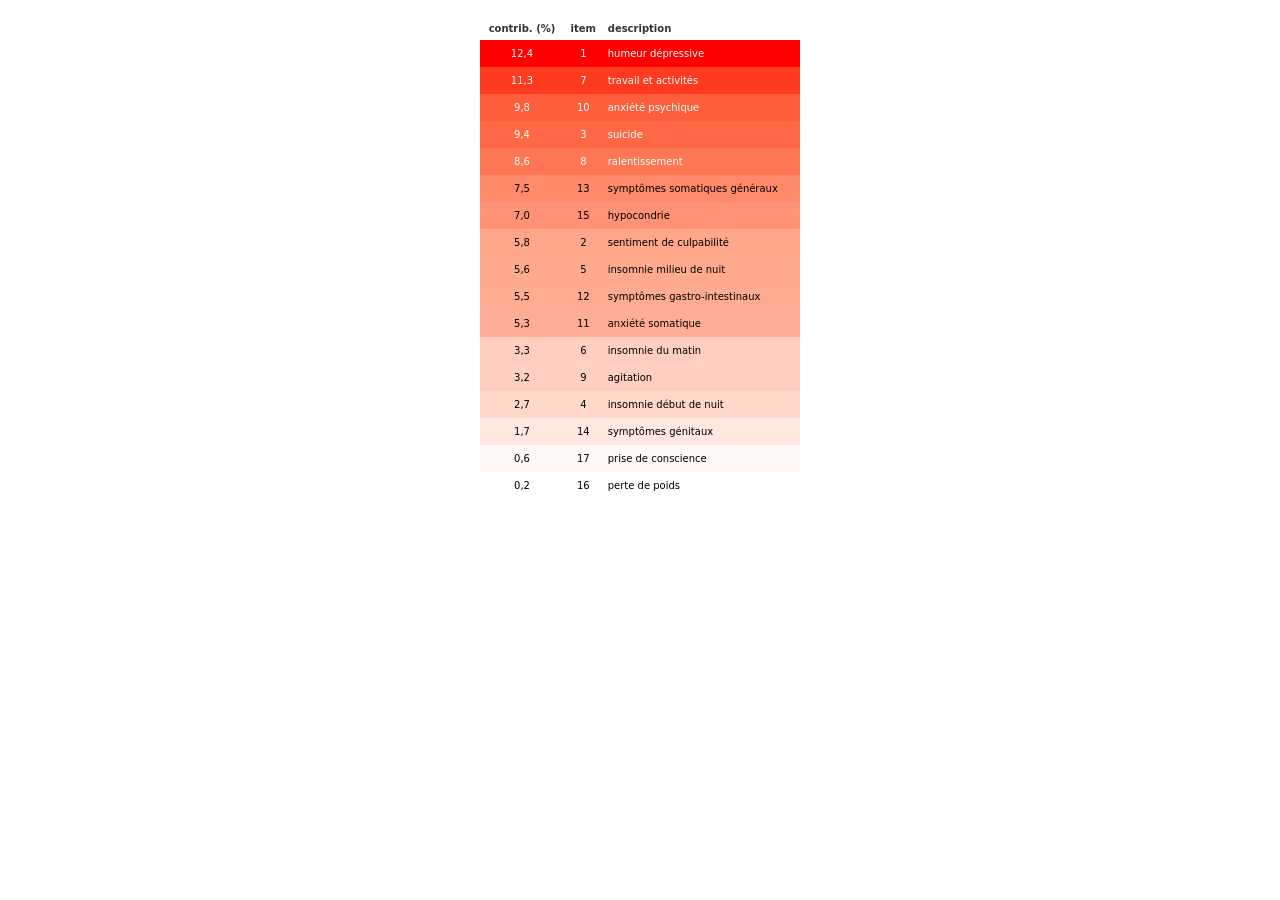
<file: output/tbl_contrib_sort_j56.html>
<!DOCTYPE html>
<html lang="en">
<head>
<meta charset="utf-8"/>
<style>body{background-color:white;}</style>


</head>
<body>
<div id="cfkcyerixn" style="padding-left:0px;padding-right:0px;padding-top:10px;padding-bottom:10px;overflow-x:auto;overflow-y:auto;width:auto;height:auto;">
  <style>#cfkcyerixn table {
  font-family: luciole, system-ui, 'Segoe UI', Roboto, Helvetica, Arial, sans-serif, 'Apple Color Emoji', 'Segoe UI Emoji', 'Segoe UI Symbol', 'Noto Color Emoji';
  -webkit-font-smoothing: antialiased;
  -moz-osx-font-smoothing: grayscale;
}

#cfkcyerixn thead, #cfkcyerixn tbody, #cfkcyerixn tfoot, #cfkcyerixn tr, #cfkcyerixn td, #cfkcyerixn th {
  border-style: none;
}

#cfkcyerixn p {
  margin: 0;
  padding: 0;
}

#cfkcyerixn .gt_table {
  display: table;
  border-collapse: collapse;
  line-height: normal;
  margin-left: auto;
  margin-right: auto;
  color: #333333;
  font-size: 10px;
  font-weight: normal;
  font-style: normal;
  background-color: #FFFFFF;
  width: 320px;
  border-top-style: solid;
  border-top-width: 2px;
  border-top-color: #A8A8A8;
  border-right-style: none;
  border-right-width: 2px;
  border-right-color: #D3D3D3;
  border-bottom-style: solid;
  border-bottom-width: 2px;
  border-bottom-color: #A8A8A8;
  border-left-style: none;
  border-left-width: 2px;
  border-left-color: #D3D3D3;
}

#cfkcyerixn .gt_caption {
  padding-top: 4px;
  padding-bottom: 4px;
}

#cfkcyerixn .gt_title {
  color: #333333;
  font-size: 95%;
  font-weight: initial;
  padding-top: 4px;
  padding-bottom: 4px;
  padding-left: 5px;
  padding-right: 5px;
  border-bottom-color: #FFFFFF;
  border-bottom-width: 0;
}

#cfkcyerixn .gt_subtitle {
  color: #333333;
  font-size: 85%;
  font-weight: initial;
  padding-top: 3px;
  padding-bottom: 5px;
  padding-left: 5px;
  padding-right: 5px;
  border-top-color: #FFFFFF;
  border-top-width: 0;
}

#cfkcyerixn .gt_heading {
  background-color: #FFFFFF;
  text-align: left;
  border-bottom-color: #FFFFFF;
  border-left-style: none;
  border-left-width: 1px;
  border-left-color: #D3D3D3;
  border-right-style: none;
  border-right-width: 1px;
  border-right-color: #D3D3D3;
}

#cfkcyerixn .gt_bottom_border {
  border-bottom-style: solid;
  border-bottom-width: 2px;
  border-bottom-color: #D3D3D3;
}

#cfkcyerixn .gt_col_headings {
  border-top-style: solid;
  border-top-width: 2px;
  border-top-color: #D3D3D3;
  border-bottom-style: solid;
  border-bottom-width: 2px;
  border-bottom-color: #D3D3D3;
  border-left-style: none;
  border-left-width: 1px;
  border-left-color: #D3D3D3;
  border-right-style: none;
  border-right-width: 1px;
  border-right-color: #D3D3D3;
}

#cfkcyerixn .gt_col_heading {
  color: #333333;
  background-color: #FFFFFF;
  font-size: 100%;
  font-weight: normal;
  text-transform: inherit;
  border-left-style: none;
  border-left-width: 1px;
  border-left-color: #D3D3D3;
  border-right-style: none;
  border-right-width: 1px;
  border-right-color: #D3D3D3;
  vertical-align: bottom;
  padding-top: 5px;
  padding-bottom: 6px;
  padding-left: 5px;
  padding-right: 5px;
  overflow-x: hidden;
}

#cfkcyerixn .gt_column_spanner_outer {
  color: #333333;
  background-color: #FFFFFF;
  font-size: 100%;
  font-weight: normal;
  text-transform: inherit;
  padding-top: 0;
  padding-bottom: 0;
  padding-left: 4px;
  padding-right: 4px;
}

#cfkcyerixn .gt_column_spanner_outer:first-child {
  padding-left: 0;
}

#cfkcyerixn .gt_column_spanner_outer:last-child {
  padding-right: 0;
}

#cfkcyerixn .gt_column_spanner {
  border-bottom-style: solid;
  border-bottom-width: 2px;
  border-bottom-color: #D3D3D3;
  vertical-align: bottom;
  padding-top: 5px;
  padding-bottom: 5px;
  overflow-x: hidden;
  display: inline-block;
  width: 100%;
}

#cfkcyerixn .gt_spanner_row {
  border-bottom-style: hidden;
}

#cfkcyerixn .gt_group_heading {
  padding-top: 8px;
  padding-bottom: 8px;
  padding-left: 5px;
  padding-right: 5px;
  color: #333333;
  background-color: #FFFFFF;
  font-size: 100%;
  font-weight: initial;
  text-transform: inherit;
  border-top-style: solid;
  border-top-width: 2px;
  border-top-color: #D3D3D3;
  border-bottom-style: solid;
  border-bottom-width: 2px;
  border-bottom-color: #D3D3D3;
  border-left-style: none;
  border-left-width: 1px;
  border-left-color: #D3D3D3;
  border-right-style: none;
  border-right-width: 1px;
  border-right-color: #D3D3D3;
  vertical-align: middle;
  text-align: left;
}

#cfkcyerixn .gt_empty_group_heading {
  padding: 0.5px;
  color: #333333;
  background-color: #FFFFFF;
  font-size: 100%;
  font-weight: initial;
  border-top-style: solid;
  border-top-width: 2px;
  border-top-color: #D3D3D3;
  border-bottom-style: solid;
  border-bottom-width: 2px;
  border-bottom-color: #D3D3D3;
  vertical-align: middle;
}

#cfkcyerixn .gt_from_md > :first-child {
  margin-top: 0;
}

#cfkcyerixn .gt_from_md > :last-child {
  margin-bottom: 0;
}

#cfkcyerixn .gt_row {
  padding-top: 8px;
  padding-bottom: 8px;
  padding-left: 5px;
  padding-right: 5px;
  margin: 10px;
  border-top-style: solid;
  border-top-width: 1px;
  border-top-color: #D3D3D3;
  border-left-style: none;
  border-left-width: 1px;
  border-left-color: #D3D3D3;
  border-right-style: none;
  border-right-width: 1px;
  border-right-color: #D3D3D3;
  vertical-align: middle;
  overflow-x: hidden;
}

#cfkcyerixn .gt_stub {
  color: #333333;
  background-color: #FFFFFF;
  font-size: 100%;
  font-weight: initial;
  text-transform: inherit;
  border-right-style: solid;
  border-right-width: 2px;
  border-right-color: #D3D3D3;
  padding-left: 5px;
  padding-right: 5px;
}

#cfkcyerixn .gt_stub_row_group {
  color: #333333;
  background-color: #FFFFFF;
  font-size: 100%;
  font-weight: initial;
  text-transform: inherit;
  border-right-style: solid;
  border-right-width: 2px;
  border-right-color: #D3D3D3;
  padding-left: 5px;
  padding-right: 5px;
  vertical-align: top;
}

#cfkcyerixn .gt_row_group_first td {
  border-top-width: 2px;
}

#cfkcyerixn .gt_row_group_first th {
  border-top-width: 2px;
}

#cfkcyerixn .gt_summary_row {
  color: #333333;
  background-color: #FFFFFF;
  text-transform: inherit;
  padding-top: 8px;
  padding-bottom: 8px;
  padding-left: 5px;
  padding-right: 5px;
}

#cfkcyerixn .gt_first_summary_row {
  border-top-style: solid;
  border-top-color: #D3D3D3;
}

#cfkcyerixn .gt_first_summary_row.thick {
  border-top-width: 2px;
}

#cfkcyerixn .gt_last_summary_row {
  padding-top: 8px;
  padding-bottom: 8px;
  padding-left: 5px;
  padding-right: 5px;
  border-bottom-style: solid;
  border-bottom-width: 2px;
  border-bottom-color: #D3D3D3;
}

#cfkcyerixn .gt_grand_summary_row {
  color: #333333;
  background-color: #FFFFFF;
  text-transform: inherit;
  padding-top: 8px;
  padding-bottom: 8px;
  padding-left: 5px;
  padding-right: 5px;
}

#cfkcyerixn .gt_first_grand_summary_row {
  padding-top: 8px;
  padding-bottom: 8px;
  padding-left: 5px;
  padding-right: 5px;
  border-top-style: double;
  border-top-width: 6px;
  border-top-color: #D3D3D3;
}

#cfkcyerixn .gt_last_grand_summary_row_top {
  padding-top: 8px;
  padding-bottom: 8px;
  padding-left: 5px;
  padding-right: 5px;
  border-bottom-style: double;
  border-bottom-width: 6px;
  border-bottom-color: #D3D3D3;
}

#cfkcyerixn .gt_striped {
  background-color: rgba(128, 128, 128, 0.05);
}

#cfkcyerixn .gt_table_body {
  border-top-style: solid;
  border-top-width: 2px;
  border-top-color: #D3D3D3;
  border-bottom-style: solid;
  border-bottom-width: 2px;
  border-bottom-color: #D3D3D3;
}

#cfkcyerixn .gt_footnotes {
  color: #333333;
  background-color: #FFFFFF;
  border-bottom-style: none;
  border-bottom-width: 2px;
  border-bottom-color: #D3D3D3;
  border-left-style: none;
  border-left-width: 2px;
  border-left-color: #D3D3D3;
  border-right-style: none;
  border-right-width: 2px;
  border-right-color: #D3D3D3;
}

#cfkcyerixn .gt_footnote {
  margin: 0px;
  font-size: 90%;
  padding-top: 4px;
  padding-bottom: 4px;
  padding-left: 5px;
  padding-right: 5px;
}

#cfkcyerixn .gt_sourcenotes {
  color: #333333;
  background-color: #FFFFFF;
  border-bottom-style: none;
  border-bottom-width: 2px;
  border-bottom-color: #D3D3D3;
  border-left-style: none;
  border-left-width: 2px;
  border-left-color: #D3D3D3;
  border-right-style: none;
  border-right-width: 2px;
  border-right-color: #D3D3D3;
}

#cfkcyerixn .gt_sourcenote {
  font-size: 90%;
  padding-top: 4px;
  padding-bottom: 4px;
  padding-left: 5px;
  padding-right: 5px;
}

#cfkcyerixn .gt_left {
  text-align: left;
}

#cfkcyerixn .gt_center {
  text-align: center;
}

#cfkcyerixn .gt_right {
  text-align: right;
  font-variant-numeric: tabular-nums;
}

#cfkcyerixn .gt_font_normal {
  font-weight: normal;
}

#cfkcyerixn .gt_font_bold {
  font-weight: bold;
}

#cfkcyerixn .gt_font_italic {
  font-style: italic;
}

#cfkcyerixn .gt_super {
  font-size: 65%;
}

#cfkcyerixn .gt_footnote_marks {
  font-size: 75%;
  vertical-align: 0.4em;
  position: initial;
}

#cfkcyerixn .gt_asterisk {
  font-size: 100%;
  vertical-align: 0;
}

#cfkcyerixn .gt_indent_1 {
  text-indent: 5px;
}

#cfkcyerixn .gt_indent_2 {
  text-indent: 10px;
}

#cfkcyerixn .gt_indent_3 {
  text-indent: 15px;
}

#cfkcyerixn .gt_indent_4 {
  text-indent: 20px;
}

#cfkcyerixn .gt_indent_5 {
  text-indent: 25px;
}

#cfkcyerixn .katex-display {
  display: inline-flex !important;
  margin-bottom: 0.75em !important;
}

#cfkcyerixn div.Reactable > div.rt-table > div.rt-thead > div.rt-tr.rt-tr-group-header > div.rt-th-group:after {
  height: 0px !important;
}
</style>
  <table class="gt_table" data-quarto-disable-processing="false" data-quarto-bootstrap="false">
  <thead>
    <tr class="gt_col_headings">
      <th class="gt_col_heading gt_columns_bottom_border gt_right" rowspan="1" colspan="1" style="border-left-width: 1px; border-left-style: hidden; border-left-color: #000000; border-right-width: 1px; border-right-style: hidden; border-right-color: #000000; border-top-width: 1px; border-top-style: hidden; border-top-color: #000000; border-bottom-width: 1px; border-bottom-style: hidden; border-bottom-color: #000000; text-align: center; font-weight: bold;" scope="col" id="PC1">contrib. (%)</th>
      <th class="gt_col_heading gt_columns_bottom_border gt_right" rowspan="1" colspan="1" style="border-left-width: 1px; border-left-style: hidden; border-left-color: #000000; border-right-width: 1px; border-right-style: hidden; border-right-color: #000000; border-top-width: 1px; border-top-style: hidden; border-top-color: #000000; border-bottom-width: 1px; border-bottom-style: hidden; border-bottom-color: #000000; text-align: center; font-weight: bold;" scope="col" id="item">item</th>
      <th class="gt_col_heading gt_columns_bottom_border gt_left" rowspan="1" colspan="1" style="border-left-width: 1px; border-left-style: hidden; border-left-color: #000000; border-right-width: 1px; border-right-style: hidden; border-right-color: #000000; border-top-width: 1px; border-top-style: hidden; border-top-color: #000000; border-bottom-width: 1px; border-bottom-style: hidden; border-bottom-color: #000000; text-align: left; font-weight: bold;" scope="col" id="description">description</th>
    </tr>
  </thead>
  <tbody class="gt_table_body">
    <tr><td headers="PC1" class="gt_row gt_right" style="border-left-width: 1px; border-left-style: hidden; border-left-color: #000000; border-right-width: 1px; border-right-style: hidden; border-right-color: #000000; border-top-width: 1px; border-top-style: hidden; border-top-color: #000000; border-bottom-width: 1px; border-bottom-style: hidden; border-bottom-color: #000000; text-align: center; color: #FFFFFF; background-color: #FF0000;">12,4</td>
<td headers="item" class="gt_row gt_right" style="border-left-width: 1px; border-left-style: hidden; border-left-color: #000000; border-right-width: 1px; border-right-style: hidden; border-right-color: #000000; border-top-width: 1px; border-top-style: hidden; border-top-color: #000000; border-bottom-width: 1px; border-bottom-style: hidden; border-bottom-color: #000000; text-align: center; color: #FFFFFF; background-color: #FF0000;">1</td>
<td headers="description" class="gt_row gt_left" style="border-left-width: 1px; border-left-style: hidden; border-left-color: #000000; border-right-width: 1px; border-right-style: hidden; border-right-color: #000000; border-top-width: 1px; border-top-style: hidden; border-top-color: #000000; border-bottom-width: 1px; border-bottom-style: hidden; border-bottom-color: #000000; text-align: left; color: #FFFFFF; background-color: #FF0000;">humeur dépressive</td></tr>
    <tr><td headers="PC1" class="gt_row gt_right" style="border-left-width: 1px; border-left-style: hidden; border-left-color: #000000; border-right-width: 1px; border-right-style: hidden; border-right-color: #000000; border-top-width: 1px; border-top-style: hidden; border-top-color: #000000; border-bottom-width: 1px; border-bottom-style: hidden; border-bottom-color: #000000; text-align: center; color: #FFFFFF; background-color: #FF3A1F;">11,3</td>
<td headers="item" class="gt_row gt_right" style="border-left-width: 1px; border-left-style: hidden; border-left-color: #000000; border-right-width: 1px; border-right-style: hidden; border-right-color: #000000; border-top-width: 1px; border-top-style: hidden; border-top-color: #000000; border-bottom-width: 1px; border-bottom-style: hidden; border-bottom-color: #000000; text-align: center; color: #FFFFFF; background-color: #FF3A1F;">7</td>
<td headers="description" class="gt_row gt_left" style="border-left-width: 1px; border-left-style: hidden; border-left-color: #000000; border-right-width: 1px; border-right-style: hidden; border-right-color: #000000; border-top-width: 1px; border-top-style: hidden; border-top-color: #000000; border-bottom-width: 1px; border-bottom-style: hidden; border-bottom-color: #000000; text-align: left; color: #FFFFFF; background-color: #FF3A1F;">travail et activités</td></tr>
    <tr><td headers="PC1" class="gt_row gt_right" style="border-left-width: 1px; border-left-style: hidden; border-left-color: #000000; border-right-width: 1px; border-right-style: hidden; border-right-color: #000000; border-top-width: 1px; border-top-style: hidden; border-top-color: #000000; border-bottom-width: 1px; border-bottom-style: hidden; border-bottom-color: #000000; text-align: center; color: #FFFFFF; background-color: #FF5E3D;">9,8</td>
<td headers="item" class="gt_row gt_right" style="border-left-width: 1px; border-left-style: hidden; border-left-color: #000000; border-right-width: 1px; border-right-style: hidden; border-right-color: #000000; border-top-width: 1px; border-top-style: hidden; border-top-color: #000000; border-bottom-width: 1px; border-bottom-style: hidden; border-bottom-color: #000000; text-align: center; color: #FFFFFF; background-color: #FF5E3D;">10</td>
<td headers="description" class="gt_row gt_left" style="border-left-width: 1px; border-left-style: hidden; border-left-color: #000000; border-right-width: 1px; border-right-style: hidden; border-right-color: #000000; border-top-width: 1px; border-top-style: hidden; border-top-color: #000000; border-bottom-width: 1px; border-bottom-style: hidden; border-bottom-color: #000000; text-align: left; color: #FFFFFF; background-color: #FF5E3D;">anxiété psychique</td></tr>
    <tr><td headers="PC1" class="gt_row gt_right" style="border-left-width: 1px; border-left-style: hidden; border-left-color: #000000; border-right-width: 1px; border-right-style: hidden; border-right-color: #000000; border-top-width: 1px; border-top-style: hidden; border-top-color: #000000; border-bottom-width: 1px; border-bottom-style: hidden; border-bottom-color: #000000; text-align: center; color: #FFFFFF; background-color: #FF6745;">9,4</td>
<td headers="item" class="gt_row gt_right" style="border-left-width: 1px; border-left-style: hidden; border-left-color: #000000; border-right-width: 1px; border-right-style: hidden; border-right-color: #000000; border-top-width: 1px; border-top-style: hidden; border-top-color: #000000; border-bottom-width: 1px; border-bottom-style: hidden; border-bottom-color: #000000; text-align: center; color: #FFFFFF; background-color: #FF6745;">3</td>
<td headers="description" class="gt_row gt_left" style="border-left-width: 1px; border-left-style: hidden; border-left-color: #000000; border-right-width: 1px; border-right-style: hidden; border-right-color: #000000; border-top-width: 1px; border-top-style: hidden; border-top-color: #000000; border-bottom-width: 1px; border-bottom-style: hidden; border-bottom-color: #000000; text-align: left; color: #FFFFFF; background-color: #FF6745;">suicide</td></tr>
    <tr><td headers="PC1" class="gt_row gt_right" style="border-left-width: 1px; border-left-style: hidden; border-left-color: #000000; border-right-width: 1px; border-right-style: hidden; border-right-color: #000000; border-top-width: 1px; border-top-style: hidden; border-top-color: #000000; border-bottom-width: 1px; border-bottom-style: hidden; border-bottom-color: #000000; text-align: center; color: #FFFFFF; background-color: #FF7655;">8,6</td>
<td headers="item" class="gt_row gt_right" style="border-left-width: 1px; border-left-style: hidden; border-left-color: #000000; border-right-width: 1px; border-right-style: hidden; border-right-color: #000000; border-top-width: 1px; border-top-style: hidden; border-top-color: #000000; border-bottom-width: 1px; border-bottom-style: hidden; border-bottom-color: #000000; text-align: center; color: #FFFFFF; background-color: #FF7655;">8</td>
<td headers="description" class="gt_row gt_left" style="border-left-width: 1px; border-left-style: hidden; border-left-color: #000000; border-right-width: 1px; border-right-style: hidden; border-right-color: #000000; border-top-width: 1px; border-top-style: hidden; border-top-color: #000000; border-bottom-width: 1px; border-bottom-style: hidden; border-bottom-color: #000000; text-align: left; color: #FFFFFF; background-color: #FF7655;">ralentissement</td></tr>
    <tr><td headers="PC1" class="gt_row gt_right" style="border-left-width: 1px; border-left-style: hidden; border-left-color: #000000; border-right-width: 1px; border-right-style: hidden; border-right-color: #000000; border-top-width: 1px; border-top-style: hidden; border-top-color: #000000; border-bottom-width: 1px; border-bottom-style: hidden; border-bottom-color: #000000; text-align: center; color: #000000; background-color: #FF8A6A;">7,5</td>
<td headers="item" class="gt_row gt_right" style="border-left-width: 1px; border-left-style: hidden; border-left-color: #000000; border-right-width: 1px; border-right-style: hidden; border-right-color: #000000; border-top-width: 1px; border-top-style: hidden; border-top-color: #000000; border-bottom-width: 1px; border-bottom-style: hidden; border-bottom-color: #000000; text-align: center; color: #000000; background-color: #FF8A6A;">13</td>
<td headers="description" class="gt_row gt_left" style="border-left-width: 1px; border-left-style: hidden; border-left-color: #000000; border-right-width: 1px; border-right-style: hidden; border-right-color: #000000; border-top-width: 1px; border-top-style: hidden; border-top-color: #000000; border-bottom-width: 1px; border-bottom-style: hidden; border-bottom-color: #000000; text-align: left; color: #000000; background-color: #FF8A6A;">symptômes somatiques généraux</td></tr>
    <tr><td headers="PC1" class="gt_row gt_right" style="border-left-width: 1px; border-left-style: hidden; border-left-color: #000000; border-right-width: 1px; border-right-style: hidden; border-right-color: #000000; border-top-width: 1px; border-top-style: hidden; border-top-color: #000000; border-bottom-width: 1px; border-bottom-style: hidden; border-bottom-color: #000000; text-align: center; color: #000000; background-color: #FF9274;">7,0</td>
<td headers="item" class="gt_row gt_right" style="border-left-width: 1px; border-left-style: hidden; border-left-color: #000000; border-right-width: 1px; border-right-style: hidden; border-right-color: #000000; border-top-width: 1px; border-top-style: hidden; border-top-color: #000000; border-bottom-width: 1px; border-bottom-style: hidden; border-bottom-color: #000000; text-align: center; color: #000000; background-color: #FF9274;">15</td>
<td headers="description" class="gt_row gt_left" style="border-left-width: 1px; border-left-style: hidden; border-left-color: #000000; border-right-width: 1px; border-right-style: hidden; border-right-color: #000000; border-top-width: 1px; border-top-style: hidden; border-top-color: #000000; border-bottom-width: 1px; border-bottom-style: hidden; border-bottom-color: #000000; text-align: left; color: #000000; background-color: #FF9274;">hypocondrie</td></tr>
    <tr><td headers="PC1" class="gt_row gt_right" style="border-left-width: 1px; border-left-style: hidden; border-left-color: #000000; border-right-width: 1px; border-right-style: hidden; border-right-color: #000000; border-top-width: 1px; border-top-style: hidden; border-top-color: #000000; border-bottom-width: 1px; border-bottom-style: hidden; border-bottom-color: #000000; text-align: center; color: #000000; background-color: #FFA68B;">5,8</td>
<td headers="item" class="gt_row gt_right" style="border-left-width: 1px; border-left-style: hidden; border-left-color: #000000; border-right-width: 1px; border-right-style: hidden; border-right-color: #000000; border-top-width: 1px; border-top-style: hidden; border-top-color: #000000; border-bottom-width: 1px; border-bottom-style: hidden; border-bottom-color: #000000; text-align: center; color: #000000; background-color: #FFA68B;">2</td>
<td headers="description" class="gt_row gt_left" style="border-left-width: 1px; border-left-style: hidden; border-left-color: #000000; border-right-width: 1px; border-right-style: hidden; border-right-color: #000000; border-top-width: 1px; border-top-style: hidden; border-top-color: #000000; border-bottom-width: 1px; border-bottom-style: hidden; border-bottom-color: #000000; text-align: left; color: #000000; background-color: #FFA68B;">sentiment de culpabilité</td></tr>
    <tr><td headers="PC1" class="gt_row gt_right" style="border-left-width: 1px; border-left-style: hidden; border-left-color: #000000; border-right-width: 1px; border-right-style: hidden; border-right-color: #000000; border-top-width: 1px; border-top-style: hidden; border-top-color: #000000; border-bottom-width: 1px; border-bottom-style: hidden; border-bottom-color: #000000; text-align: center; color: #000000; background-color: #FFA98F;">5,6</td>
<td headers="item" class="gt_row gt_right" style="border-left-width: 1px; border-left-style: hidden; border-left-color: #000000; border-right-width: 1px; border-right-style: hidden; border-right-color: #000000; border-top-width: 1px; border-top-style: hidden; border-top-color: #000000; border-bottom-width: 1px; border-bottom-style: hidden; border-bottom-color: #000000; text-align: center; color: #000000; background-color: #FFA98F;">5</td>
<td headers="description" class="gt_row gt_left" style="border-left-width: 1px; border-left-style: hidden; border-left-color: #000000; border-right-width: 1px; border-right-style: hidden; border-right-color: #000000; border-top-width: 1px; border-top-style: hidden; border-top-color: #000000; border-bottom-width: 1px; border-bottom-style: hidden; border-bottom-color: #000000; text-align: left; color: #000000; background-color: #FFA98F;">insomnie milieu de nuit</td></tr>
    <tr><td headers="PC1" class="gt_row gt_right" style="border-left-width: 1px; border-left-style: hidden; border-left-color: #000000; border-right-width: 1px; border-right-style: hidden; border-right-color: #000000; border-top-width: 1px; border-top-style: hidden; border-top-color: #000000; border-bottom-width: 1px; border-bottom-style: hidden; border-bottom-color: #000000; text-align: center; color: #000000; background-color: #FFAB91;">5,5</td>
<td headers="item" class="gt_row gt_right" style="border-left-width: 1px; border-left-style: hidden; border-left-color: #000000; border-right-width: 1px; border-right-style: hidden; border-right-color: #000000; border-top-width: 1px; border-top-style: hidden; border-top-color: #000000; border-bottom-width: 1px; border-bottom-style: hidden; border-bottom-color: #000000; text-align: center; color: #000000; background-color: #FFAB91;">12</td>
<td headers="description" class="gt_row gt_left" style="border-left-width: 1px; border-left-style: hidden; border-left-color: #000000; border-right-width: 1px; border-right-style: hidden; border-right-color: #000000; border-top-width: 1px; border-top-style: hidden; border-top-color: #000000; border-bottom-width: 1px; border-bottom-style: hidden; border-bottom-color: #000000; text-align: left; color: #000000; background-color: #FFAB91;">symptômes gastro-intestinaux</td></tr>
    <tr><td headers="PC1" class="gt_row gt_right" style="border-left-width: 1px; border-left-style: hidden; border-left-color: #000000; border-right-width: 1px; border-right-style: hidden; border-right-color: #000000; border-top-width: 1px; border-top-style: hidden; border-top-color: #000000; border-bottom-width: 1px; border-bottom-style: hidden; border-bottom-color: #000000; text-align: center; color: #000000; background-color: #FFAE95;">5,3</td>
<td headers="item" class="gt_row gt_right" style="border-left-width: 1px; border-left-style: hidden; border-left-color: #000000; border-right-width: 1px; border-right-style: hidden; border-right-color: #000000; border-top-width: 1px; border-top-style: hidden; border-top-color: #000000; border-bottom-width: 1px; border-bottom-style: hidden; border-bottom-color: #000000; text-align: center; color: #000000; background-color: #FFAE95;">11</td>
<td headers="description" class="gt_row gt_left" style="border-left-width: 1px; border-left-style: hidden; border-left-color: #000000; border-right-width: 1px; border-right-style: hidden; border-right-color: #000000; border-top-width: 1px; border-top-style: hidden; border-top-color: #000000; border-bottom-width: 1px; border-bottom-style: hidden; border-bottom-color: #000000; text-align: left; color: #000000; background-color: #FFAE95;">anxiété somatique</td></tr>
    <tr><td headers="PC1" class="gt_row gt_right" style="border-left-width: 1px; border-left-style: hidden; border-left-color: #000000; border-right-width: 1px; border-right-style: hidden; border-right-color: #000000; border-top-width: 1px; border-top-style: hidden; border-top-color: #000000; border-bottom-width: 1px; border-bottom-style: hidden; border-bottom-color: #000000; text-align: center; color: #000000; background-color: #FFCEBE;">3,3</td>
<td headers="item" class="gt_row gt_right" style="border-left-width: 1px; border-left-style: hidden; border-left-color: #000000; border-right-width: 1px; border-right-style: hidden; border-right-color: #000000; border-top-width: 1px; border-top-style: hidden; border-top-color: #000000; border-bottom-width: 1px; border-bottom-style: hidden; border-bottom-color: #000000; text-align: center; color: #000000; background-color: #FFCEBE;">6</td>
<td headers="description" class="gt_row gt_left" style="border-left-width: 1px; border-left-style: hidden; border-left-color: #000000; border-right-width: 1px; border-right-style: hidden; border-right-color: #000000; border-top-width: 1px; border-top-style: hidden; border-top-color: #000000; border-bottom-width: 1px; border-bottom-style: hidden; border-bottom-color: #000000; text-align: left; color: #000000; background-color: #FFCEBE;">insomnie du matin</td></tr>
    <tr><td headers="PC1" class="gt_row gt_right" style="border-left-width: 1px; border-left-style: hidden; border-left-color: #000000; border-right-width: 1px; border-right-style: hidden; border-right-color: #000000; border-top-width: 1px; border-top-style: hidden; border-top-color: #000000; border-bottom-width: 1px; border-bottom-style: hidden; border-bottom-color: #000000; text-align: center; color: #000000; background-color: #FFD0C0;">3,2</td>
<td headers="item" class="gt_row gt_right" style="border-left-width: 1px; border-left-style: hidden; border-left-color: #000000; border-right-width: 1px; border-right-style: hidden; border-right-color: #000000; border-top-width: 1px; border-top-style: hidden; border-top-color: #000000; border-bottom-width: 1px; border-bottom-style: hidden; border-bottom-color: #000000; text-align: center; color: #000000; background-color: #FFD0C0;">9</td>
<td headers="description" class="gt_row gt_left" style="border-left-width: 1px; border-left-style: hidden; border-left-color: #000000; border-right-width: 1px; border-right-style: hidden; border-right-color: #000000; border-top-width: 1px; border-top-style: hidden; border-top-color: #000000; border-bottom-width: 1px; border-bottom-style: hidden; border-bottom-color: #000000; text-align: left; color: #000000; background-color: #FFD0C0;">agitation</td></tr>
    <tr><td headers="PC1" class="gt_row gt_right" style="border-left-width: 1px; border-left-style: hidden; border-left-color: #000000; border-right-width: 1px; border-right-style: hidden; border-right-color: #000000; border-top-width: 1px; border-top-style: hidden; border-top-color: #000000; border-bottom-width: 1px; border-bottom-style: hidden; border-bottom-color: #000000; text-align: center; color: #000000; background-color: #FFD8CA;">2,7</td>
<td headers="item" class="gt_row gt_right" style="border-left-width: 1px; border-left-style: hidden; border-left-color: #000000; border-right-width: 1px; border-right-style: hidden; border-right-color: #000000; border-top-width: 1px; border-top-style: hidden; border-top-color: #000000; border-bottom-width: 1px; border-bottom-style: hidden; border-bottom-color: #000000; text-align: center; color: #000000; background-color: #FFD8CA;">4</td>
<td headers="description" class="gt_row gt_left" style="border-left-width: 1px; border-left-style: hidden; border-left-color: #000000; border-right-width: 1px; border-right-style: hidden; border-right-color: #000000; border-top-width: 1px; border-top-style: hidden; border-top-color: #000000; border-bottom-width: 1px; border-bottom-style: hidden; border-bottom-color: #000000; text-align: left; color: #000000; background-color: #FFD8CA;">insomnie début de nuit</td></tr>
    <tr><td headers="PC1" class="gt_row gt_right" style="border-left-width: 1px; border-left-style: hidden; border-left-color: #000000; border-right-width: 1px; border-right-style: hidden; border-right-color: #000000; border-top-width: 1px; border-top-style: hidden; border-top-color: #000000; border-bottom-width: 1px; border-bottom-style: hidden; border-bottom-color: #000000; text-align: center; color: #000000; background-color: #FFE8DF;">1,7</td>
<td headers="item" class="gt_row gt_right" style="border-left-width: 1px; border-left-style: hidden; border-left-color: #000000; border-right-width: 1px; border-right-style: hidden; border-right-color: #000000; border-top-width: 1px; border-top-style: hidden; border-top-color: #000000; border-bottom-width: 1px; border-bottom-style: hidden; border-bottom-color: #000000; text-align: center; color: #000000; background-color: #FFE8DF;">14</td>
<td headers="description" class="gt_row gt_left" style="border-left-width: 1px; border-left-style: hidden; border-left-color: #000000; border-right-width: 1px; border-right-style: hidden; border-right-color: #000000; border-top-width: 1px; border-top-style: hidden; border-top-color: #000000; border-bottom-width: 1px; border-bottom-style: hidden; border-bottom-color: #000000; text-align: left; color: #000000; background-color: #FFE8DF;">symptômes génitaux</td></tr>
    <tr><td headers="PC1" class="gt_row gt_right" style="border-left-width: 1px; border-left-style: hidden; border-left-color: #000000; border-right-width: 1px; border-right-style: hidden; border-right-color: #000000; border-top-width: 1px; border-top-style: hidden; border-top-color: #000000; border-bottom-width: 1px; border-bottom-style: hidden; border-bottom-color: #000000; text-align: center; color: #000000; background-color: #FFF9F6;">0,6</td>
<td headers="item" class="gt_row gt_right" style="border-left-width: 1px; border-left-style: hidden; border-left-color: #000000; border-right-width: 1px; border-right-style: hidden; border-right-color: #000000; border-top-width: 1px; border-top-style: hidden; border-top-color: #000000; border-bottom-width: 1px; border-bottom-style: hidden; border-bottom-color: #000000; text-align: center; color: #000000; background-color: #FFF9F6;">17</td>
<td headers="description" class="gt_row gt_left" style="border-left-width: 1px; border-left-style: hidden; border-left-color: #000000; border-right-width: 1px; border-right-style: hidden; border-right-color: #000000; border-top-width: 1px; border-top-style: hidden; border-top-color: #000000; border-bottom-width: 1px; border-bottom-style: hidden; border-bottom-color: #000000; text-align: left; color: #000000; background-color: #FFF9F6;">prise de conscience</td></tr>
    <tr><td headers="PC1" class="gt_row gt_right" style="border-left-width: 1px; border-left-style: hidden; border-left-color: #000000; border-right-width: 1px; border-right-style: hidden; border-right-color: #000000; border-top-width: 1px; border-top-style: hidden; border-top-color: #000000; border-bottom-width: 1px; border-bottom-style: hidden; border-bottom-color: #000000; text-align: center; color: #000000; background-color: #FFFFFF;">0,2</td>
<td headers="item" class="gt_row gt_right" style="border-left-width: 1px; border-left-style: hidden; border-left-color: #000000; border-right-width: 1px; border-right-style: hidden; border-right-color: #000000; border-top-width: 1px; border-top-style: hidden; border-top-color: #000000; border-bottom-width: 1px; border-bottom-style: hidden; border-bottom-color: #000000; text-align: center; color: #000000; background-color: #FFFFFF;">16</td>
<td headers="description" class="gt_row gt_left" style="border-left-width: 1px; border-left-style: hidden; border-left-color: #000000; border-right-width: 1px; border-right-style: hidden; border-right-color: #000000; border-top-width: 1px; border-top-style: hidden; border-top-color: #000000; border-bottom-width: 1px; border-bottom-style: hidden; border-bottom-color: #000000; text-align: left; color: #000000; background-color: #FFFFFF;">perte de poids</td></tr>
  </tbody>
  
</table>
</div>
</body>
</html>
</file>
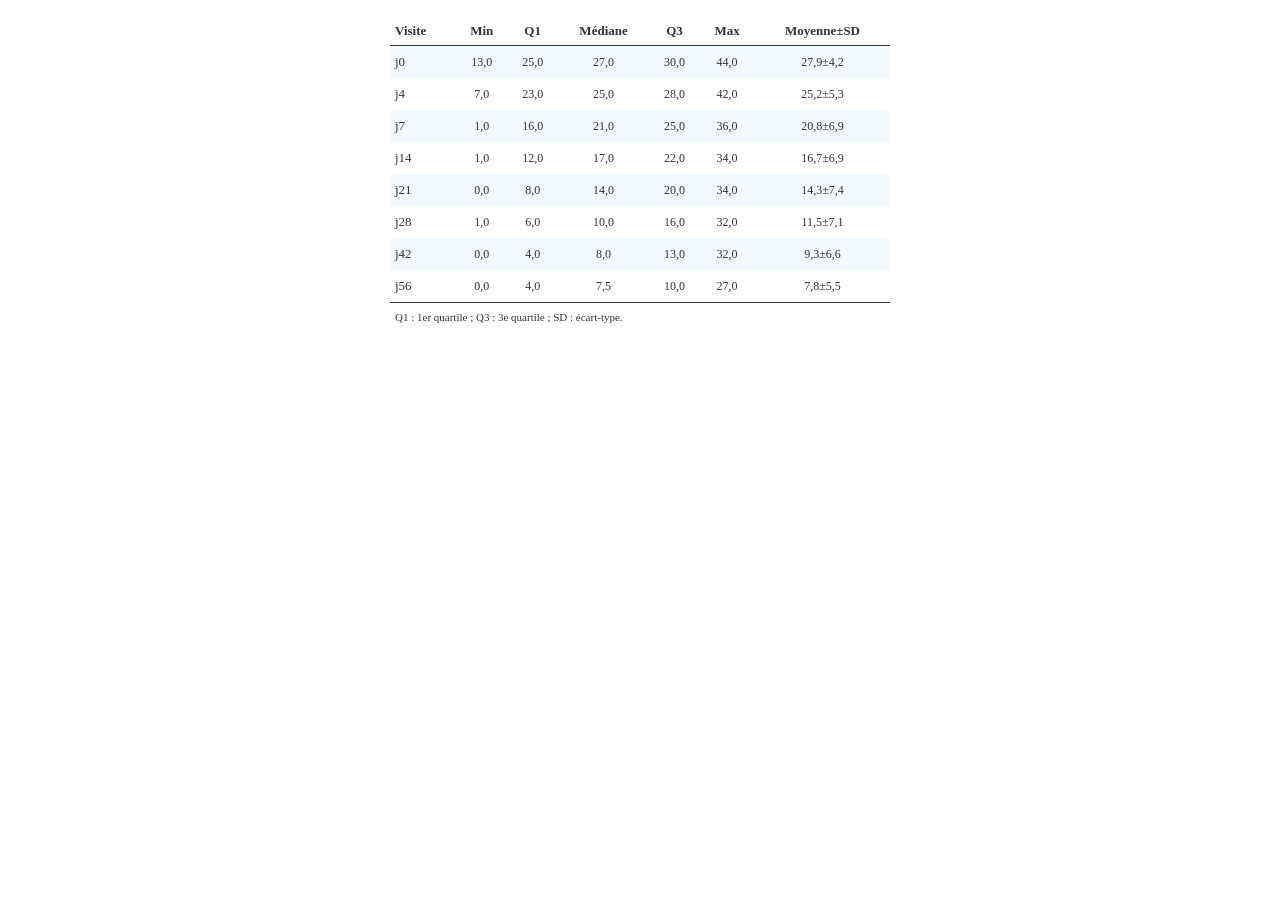
<file: output/tbl_hdrs.html>
<!DOCTYPE html>
<html lang="en">
<head>
<meta charset="utf-8"/>
<style>body{background-color:white;}</style>


</head>
<body>
<div id="jljspofdoy" style="padding-left:0px;padding-right:0px;padding-top:10px;padding-bottom:10px;overflow-x:auto;overflow-y:auto;width:100%;height:100%;">
  <style>#jljspofdoy table {
  font-family: luciole;
  -webkit-font-smoothing: antialiased;
  -moz-osx-font-smoothing: grayscale;
}

#jljspofdoy thead, #jljspofdoy tbody, #jljspofdoy tfoot, #jljspofdoy tr, #jljspofdoy td, #jljspofdoy th {
  border-style: none;
}

#jljspofdoy p {
  margin: 0;
  padding: 0;
}

#jljspofdoy .gt_table {
  display: table;
  border-collapse: collapse;
  line-height: normal;
  margin-left: auto;
  margin-right: auto;
  color: #333333;
  font-size: 13px;
  font-weight: normal;
  font-style: normal;
  background-color: #F0FAFF;
  width: 500px;
  border-top-style: none;
  border-top-width: 2px;
  border-top-color: #A8A8A8;
  border-right-style: none;
  border-right-width: 2px;
  border-right-color: #D3D3D3;
  border-bottom-style: none;
  border-bottom-width: 2px;
  border-bottom-color: #A8A8A8;
  border-left-style: none;
  border-left-width: 2px;
  border-left-color: #D3D3D3;
}

#jljspofdoy .gt_caption {
  padding-top: 4px;
  padding-bottom: 4px;
}

#jljspofdoy .gt_title {
  color: #333333;
  font-size: 14px;
  font-weight: initial;
  padding-top: 10px;
  padding-bottom: 10px;
  padding-left: 5px;
  padding-right: 5px;
  border-bottom-color: #F0FAFF;
  border-bottom-width: 0;
}

#jljspofdoy .gt_subtitle {
  color: #333333;
  font-size: 85%;
  font-weight: initial;
  padding-top: 9px;
  padding-bottom: 11px;
  padding-left: 5px;
  padding-right: 5px;
  border-top-color: #F0FAFF;
  border-top-width: 0;
}

#jljspofdoy .gt_heading {
  background-color: #FFFFFF;
  text-align: left;
  border-bottom-color: #F0FAFF;
  border-left-style: none;
  border-left-width: 1px;
  border-left-color: #D3D3D3;
  border-right-style: none;
  border-right-width: 1px;
  border-right-color: #D3D3D3;
}

#jljspofdoy .gt_bottom_border {
  border-bottom-style: none;
  border-bottom-width: 2px;
  border-bottom-color: #D3D3D3;
}

#jljspofdoy .gt_col_headings {
  border-top-style: none;
  border-top-width: 2px;
  border-top-color: #D3D3D3;
  border-bottom-style: solid;
  border-bottom-width: 1px;
  border-bottom-color: #333333;
  border-left-style: none;
  border-left-width: 1px;
  border-left-color: #D3D3D3;
  border-right-style: none;
  border-right-width: 1px;
  border-right-color: #D3D3D3;
}

#jljspofdoy .gt_col_heading {
  color: #333333;
  background-color: #FFFFFF;
  font-size: 100%;
  font-weight: normal;
  text-transform: inherit;
  border-left-style: none;
  border-left-width: 1px;
  border-left-color: #D3D3D3;
  border-right-style: none;
  border-right-width: 1px;
  border-right-color: #D3D3D3;
  vertical-align: bottom;
  padding-top: 5px;
  padding-bottom: 6px;
  padding-left: 5px;
  padding-right: 5px;
  overflow-x: hidden;
}

#jljspofdoy .gt_column_spanner_outer {
  color: #333333;
  background-color: #FFFFFF;
  font-size: 100%;
  font-weight: normal;
  text-transform: inherit;
  padding-top: 0;
  padding-bottom: 0;
  padding-left: 4px;
  padding-right: 4px;
}

#jljspofdoy .gt_column_spanner_outer:first-child {
  padding-left: 0;
}

#jljspofdoy .gt_column_spanner_outer:last-child {
  padding-right: 0;
}

#jljspofdoy .gt_column_spanner {
  border-bottom-style: solid;
  border-bottom-width: 1px;
  border-bottom-color: #333333;
  vertical-align: bottom;
  padding-top: 5px;
  padding-bottom: 5px;
  overflow-x: hidden;
  display: inline-block;
  width: 100%;
}

#jljspofdoy .gt_spanner_row {
  border-bottom-style: hidden;
}

#jljspofdoy .gt_group_heading {
  padding-top: 8px;
  padding-bottom: 8px;
  padding-left: 5px;
  padding-right: 5px;
  color: #333333;
  background-color: #F0FAFF;
  font-size: 100%;
  font-weight: initial;
  text-transform: inherit;
  border-top-style: solid;
  border-top-width: 2px;
  border-top-color: #D3D3D3;
  border-bottom-style: solid;
  border-bottom-width: 2px;
  border-bottom-color: #D3D3D3;
  border-left-style: none;
  border-left-width: 1px;
  border-left-color: #D3D3D3;
  border-right-style: none;
  border-right-width: 1px;
  border-right-color: #D3D3D3;
  vertical-align: middle;
  text-align: left;
}

#jljspofdoy .gt_empty_group_heading {
  padding: 0.5px;
  color: #333333;
  background-color: #F0FAFF;
  font-size: 100%;
  font-weight: initial;
  border-top-style: solid;
  border-top-width: 2px;
  border-top-color: #D3D3D3;
  border-bottom-style: solid;
  border-bottom-width: 2px;
  border-bottom-color: #D3D3D3;
  vertical-align: middle;
}

#jljspofdoy .gt_from_md > :first-child {
  margin-top: 0;
}

#jljspofdoy .gt_from_md > :last-child {
  margin-bottom: 0;
}

#jljspofdoy .gt_row {
  padding-top: 8px;
  padding-bottom: 8px;
  padding-left: 5px;
  padding-right: 5px;
  margin: 10px;
  border-top-style: none;
  border-top-width: 1px;
  border-top-color: #D3D3D3;
  border-left-style: none;
  border-left-width: 1px;
  border-left-color: #D3D3D3;
  border-right-style: none;
  border-right-width: 1px;
  border-right-color: #D3D3D3;
  vertical-align: middle;
  overflow-x: hidden;
}

#jljspofdoy .gt_stub {
  color: #333333;
  background-color: #F0FAFF;
  font-size: 100%;
  font-weight: initial;
  text-transform: inherit;
  border-right-style: solid;
  border-right-width: 2px;
  border-right-color: #D3D3D3;
  padding-left: 5px;
  padding-right: 5px;
}

#jljspofdoy .gt_stub_row_group {
  color: #333333;
  background-color: #F0FAFF;
  font-size: 100%;
  font-weight: initial;
  text-transform: inherit;
  border-right-style: solid;
  border-right-width: 2px;
  border-right-color: #D3D3D3;
  padding-left: 5px;
  padding-right: 5px;
  vertical-align: top;
}

#jljspofdoy .gt_row_group_first td {
  border-top-width: 2px;
}

#jljspofdoy .gt_row_group_first th {
  border-top-width: 2px;
}

#jljspofdoy .gt_summary_row {
  color: #333333;
  background-color: #F0FAFF;
  text-transform: inherit;
  padding-top: 8px;
  padding-bottom: 8px;
  padding-left: 5px;
  padding-right: 5px;
}

#jljspofdoy .gt_first_summary_row {
  border-top-style: solid;
  border-top-color: #D3D3D3;
}

#jljspofdoy .gt_first_summary_row.thick {
  border-top-width: 2px;
}

#jljspofdoy .gt_last_summary_row {
  padding-top: 8px;
  padding-bottom: 8px;
  padding-left: 5px;
  padding-right: 5px;
  border-bottom-style: solid;
  border-bottom-width: 2px;
  border-bottom-color: #D3D3D3;
}

#jljspofdoy .gt_grand_summary_row {
  color: #333333;
  background-color: #F0FAFF;
  text-transform: inherit;
  padding-top: 8px;
  padding-bottom: 8px;
  padding-left: 5px;
  padding-right: 5px;
}

#jljspofdoy .gt_first_grand_summary_row {
  padding-top: 8px;
  padding-bottom: 8px;
  padding-left: 5px;
  padding-right: 5px;
  border-top-style: double;
  border-top-width: 6px;
  border-top-color: #D3D3D3;
}

#jljspofdoy .gt_last_grand_summary_row_top {
  padding-top: 8px;
  padding-bottom: 8px;
  padding-left: 5px;
  padding-right: 5px;
  border-bottom-style: double;
  border-bottom-width: 6px;
  border-bottom-color: #D3D3D3;
}

#jljspofdoy .gt_striped {
  background-color: #FFFFFF;
}

#jljspofdoy .gt_table_body {
  border-top-style: solid;
  border-top-width: 1px;
  border-top-color: #333333;
  border-bottom-style: solid;
  border-bottom-width: 1px;
  border-bottom-color: #333333;
}

#jljspofdoy .gt_footnotes {
  color: #333333;
  background-color: #FFFFFF;
  border-bottom-style: none;
  border-bottom-width: 2px;
  border-bottom-color: #D3D3D3;
  border-left-style: none;
  border-left-width: 2px;
  border-left-color: #D3D3D3;
  border-right-style: none;
  border-right-width: 2px;
  border-right-color: #D3D3D3;
}

#jljspofdoy .gt_footnote {
  margin: 0px;
  font-size: 11px;
  padding-top: 8px;
  padding-bottom: 8px;
  padding-left: 5px;
  padding-right: 5px;
}

#jljspofdoy .gt_sourcenotes {
  color: #333333;
  background-color: #F0FAFF;
  border-bottom-style: none;
  border-bottom-width: 2px;
  border-bottom-color: #D3D3D3;
  border-left-style: none;
  border-left-width: 2px;
  border-left-color: #D3D3D3;
  border-right-style: none;
  border-right-width: 2px;
  border-right-color: #D3D3D3;
}

#jljspofdoy .gt_sourcenote {
  font-size: 90%;
  padding-top: 4px;
  padding-bottom: 4px;
  padding-left: 5px;
  padding-right: 5px;
}

#jljspofdoy .gt_left {
  text-align: left;
}

#jljspofdoy .gt_center {
  text-align: center;
}

#jljspofdoy .gt_right {
  text-align: right;
  font-variant-numeric: tabular-nums;
}

#jljspofdoy .gt_font_normal {
  font-weight: normal;
}

#jljspofdoy .gt_font_bold {
  font-weight: bold;
}

#jljspofdoy .gt_font_italic {
  font-style: italic;
}

#jljspofdoy .gt_super {
  font-size: 65%;
}

#jljspofdoy .gt_footnote_marks {
  font-size: 75%;
  vertical-align: 0.4em;
  position: initial;
}

#jljspofdoy .gt_asterisk {
  font-size: 100%;
  vertical-align: 0;
}

#jljspofdoy .gt_indent_1 {
  text-indent: 5px;
}

#jljspofdoy .gt_indent_2 {
  text-indent: 10px;
}

#jljspofdoy .gt_indent_3 {
  text-indent: 15px;
}

#jljspofdoy .gt_indent_4 {
  text-indent: 20px;
}

#jljspofdoy .gt_indent_5 {
  text-indent: 25px;
}

#jljspofdoy .katex-display {
  display: inline-flex !important;
  margin-bottom: 0.75em !important;
}

#jljspofdoy div.Reactable > div.rt-table > div.rt-thead > div.rt-tr.rt-tr-group-header > div.rt-th-group:after {
  height: 0px !important;
}
</style>
  <table class="gt_table" data-quarto-disable-processing="false" data-quarto-bootstrap="false">
  <thead>
    <tr class="gt_col_headings">
      <th class="gt_col_heading gt_columns_bottom_border gt_left" rowspan="1" colspan="1" scope="col" id="label"><span data-qmd-base64="KipWaXNpdGUqKg=="><span class='gt_from_md'><strong>Visite</strong></span></span></th>
      <th class="gt_col_heading gt_columns_bottom_border gt_center" rowspan="1" colspan="1" scope="col" id="stat_1"><span data-qmd-base64="KipNaW4qKg=="><span class='gt_from_md'><strong>Min</strong></span></span></th>
      <th class="gt_col_heading gt_columns_bottom_border gt_center" rowspan="1" colspan="1" scope="col" id="stat_2"><span data-qmd-base64="KipRMSoq"><span class='gt_from_md'><strong>Q1</strong></span></span></th>
      <th class="gt_col_heading gt_columns_bottom_border gt_center" rowspan="1" colspan="1" scope="col" id="stat_3"><span data-qmd-base64="KipNw6lkaWFuZSoq"><span class='gt_from_md'><strong>Médiane</strong></span></span></th>
      <th class="gt_col_heading gt_columns_bottom_border gt_center" rowspan="1" colspan="1" scope="col" id="stat_4"><span data-qmd-base64="KipRMyoq"><span class='gt_from_md'><strong>Q3</strong></span></span></th>
      <th class="gt_col_heading gt_columns_bottom_border gt_center" rowspan="1" colspan="1" scope="col" id="stat_5"><span data-qmd-base64="KipNYXgqKg=="><span class='gt_from_md'><strong>Max</strong></span></span></th>
      <th class="gt_col_heading gt_columns_bottom_border gt_center" rowspan="1" colspan="1" scope="col" id="stat_6"><span data-qmd-base64="KipNb3llbm5lwrFTRCoq"><span class='gt_from_md'><strong>Moyenne±SD</strong></span></span></th>
    </tr>
  </thead>
  <tbody class="gt_table_body">
    <tr><td headers="label" class="gt_row gt_left">j0</td>
<td headers="stat_1" class="gt_row gt_center" style="font-family: luciole; font-size: 12px;">13,0</td>
<td headers="stat_2" class="gt_row gt_center" style="font-family: luciole; font-size: 12px;">25,0</td>
<td headers="stat_3" class="gt_row gt_center" style="font-family: luciole; font-size: 12px;">27,0</td>
<td headers="stat_4" class="gt_row gt_center" style="font-family: luciole; font-size: 12px;">30,0</td>
<td headers="stat_5" class="gt_row gt_center" style="font-family: luciole; font-size: 12px;">44,0</td>
<td headers="stat_6" class="gt_row gt_center" style="font-family: luciole; font-size: 12px;">27,9±4,2</td></tr>
    <tr><td headers="label" class="gt_row gt_left gt_striped">j4</td>
<td headers="stat_1" class="gt_row gt_center gt_striped" style="font-family: luciole; font-size: 12px;">7,0</td>
<td headers="stat_2" class="gt_row gt_center gt_striped" style="font-family: luciole; font-size: 12px;">23,0</td>
<td headers="stat_3" class="gt_row gt_center gt_striped" style="font-family: luciole; font-size: 12px;">25,0</td>
<td headers="stat_4" class="gt_row gt_center gt_striped" style="font-family: luciole; font-size: 12px;">28,0</td>
<td headers="stat_5" class="gt_row gt_center gt_striped" style="font-family: luciole; font-size: 12px;">42,0</td>
<td headers="stat_6" class="gt_row gt_center gt_striped" style="font-family: luciole; font-size: 12px;">25,2±5,3</td></tr>
    <tr><td headers="label" class="gt_row gt_left">j7</td>
<td headers="stat_1" class="gt_row gt_center" style="font-family: luciole; font-size: 12px;">1,0</td>
<td headers="stat_2" class="gt_row gt_center" style="font-family: luciole; font-size: 12px;">16,0</td>
<td headers="stat_3" class="gt_row gt_center" style="font-family: luciole; font-size: 12px;">21,0</td>
<td headers="stat_4" class="gt_row gt_center" style="font-family: luciole; font-size: 12px;">25,0</td>
<td headers="stat_5" class="gt_row gt_center" style="font-family: luciole; font-size: 12px;">36,0</td>
<td headers="stat_6" class="gt_row gt_center" style="font-family: luciole; font-size: 12px;">20,8±6,9</td></tr>
    <tr><td headers="label" class="gt_row gt_left gt_striped">j14</td>
<td headers="stat_1" class="gt_row gt_center gt_striped" style="font-family: luciole; font-size: 12px;">1,0</td>
<td headers="stat_2" class="gt_row gt_center gt_striped" style="font-family: luciole; font-size: 12px;">12,0</td>
<td headers="stat_3" class="gt_row gt_center gt_striped" style="font-family: luciole; font-size: 12px;">17,0</td>
<td headers="stat_4" class="gt_row gt_center gt_striped" style="font-family: luciole; font-size: 12px;">22,0</td>
<td headers="stat_5" class="gt_row gt_center gt_striped" style="font-family: luciole; font-size: 12px;">34,0</td>
<td headers="stat_6" class="gt_row gt_center gt_striped" style="font-family: luciole; font-size: 12px;">16,7±6,9</td></tr>
    <tr><td headers="label" class="gt_row gt_left">j21</td>
<td headers="stat_1" class="gt_row gt_center" style="font-family: luciole; font-size: 12px;">0,0</td>
<td headers="stat_2" class="gt_row gt_center" style="font-family: luciole; font-size: 12px;">8,0</td>
<td headers="stat_3" class="gt_row gt_center" style="font-family: luciole; font-size: 12px;">14,0</td>
<td headers="stat_4" class="gt_row gt_center" style="font-family: luciole; font-size: 12px;">20,0</td>
<td headers="stat_5" class="gt_row gt_center" style="font-family: luciole; font-size: 12px;">34,0</td>
<td headers="stat_6" class="gt_row gt_center" style="font-family: luciole; font-size: 12px;">14,3±7,4</td></tr>
    <tr><td headers="label" class="gt_row gt_left gt_striped">j28</td>
<td headers="stat_1" class="gt_row gt_center gt_striped" style="font-family: luciole; font-size: 12px;">1,0</td>
<td headers="stat_2" class="gt_row gt_center gt_striped" style="font-family: luciole; font-size: 12px;">6,0</td>
<td headers="stat_3" class="gt_row gt_center gt_striped" style="font-family: luciole; font-size: 12px;">10,0</td>
<td headers="stat_4" class="gt_row gt_center gt_striped" style="font-family: luciole; font-size: 12px;">16,0</td>
<td headers="stat_5" class="gt_row gt_center gt_striped" style="font-family: luciole; font-size: 12px;">32,0</td>
<td headers="stat_6" class="gt_row gt_center gt_striped" style="font-family: luciole; font-size: 12px;">11,5±7,1</td></tr>
    <tr><td headers="label" class="gt_row gt_left">j42</td>
<td headers="stat_1" class="gt_row gt_center" style="font-family: luciole; font-size: 12px;">0,0</td>
<td headers="stat_2" class="gt_row gt_center" style="font-family: luciole; font-size: 12px;">4,0</td>
<td headers="stat_3" class="gt_row gt_center" style="font-family: luciole; font-size: 12px;">8,0</td>
<td headers="stat_4" class="gt_row gt_center" style="font-family: luciole; font-size: 12px;">13,0</td>
<td headers="stat_5" class="gt_row gt_center" style="font-family: luciole; font-size: 12px;">32,0</td>
<td headers="stat_6" class="gt_row gt_center" style="font-family: luciole; font-size: 12px;">9,3±6,6</td></tr>
    <tr><td headers="label" class="gt_row gt_left gt_striped">j56</td>
<td headers="stat_1" class="gt_row gt_center gt_striped" style="font-family: luciole; font-size: 12px;">0,0</td>
<td headers="stat_2" class="gt_row gt_center gt_striped" style="font-family: luciole; font-size: 12px;">4,0</td>
<td headers="stat_3" class="gt_row gt_center gt_striped" style="font-family: luciole; font-size: 12px;">7,5</td>
<td headers="stat_4" class="gt_row gt_center gt_striped" style="font-family: luciole; font-size: 12px;">10,0</td>
<td headers="stat_5" class="gt_row gt_center gt_striped" style="font-family: luciole; font-size: 12px;">27,0</td>
<td headers="stat_6" class="gt_row gt_center gt_striped" style="font-family: luciole; font-size: 12px;">7,8±5,5</td></tr>
  </tbody>
  <tfoot>
    <tr class="gt_footnotes">
      <td class="gt_footnote" style="text-align: justify;" colspan="7"> Q1 : 1er quartile ; Q3 : 3e quartile ; SD : écart-type.</td>
    </tr>
  </tfoot>
</table>
</div>
</body>
</html>
</file>
